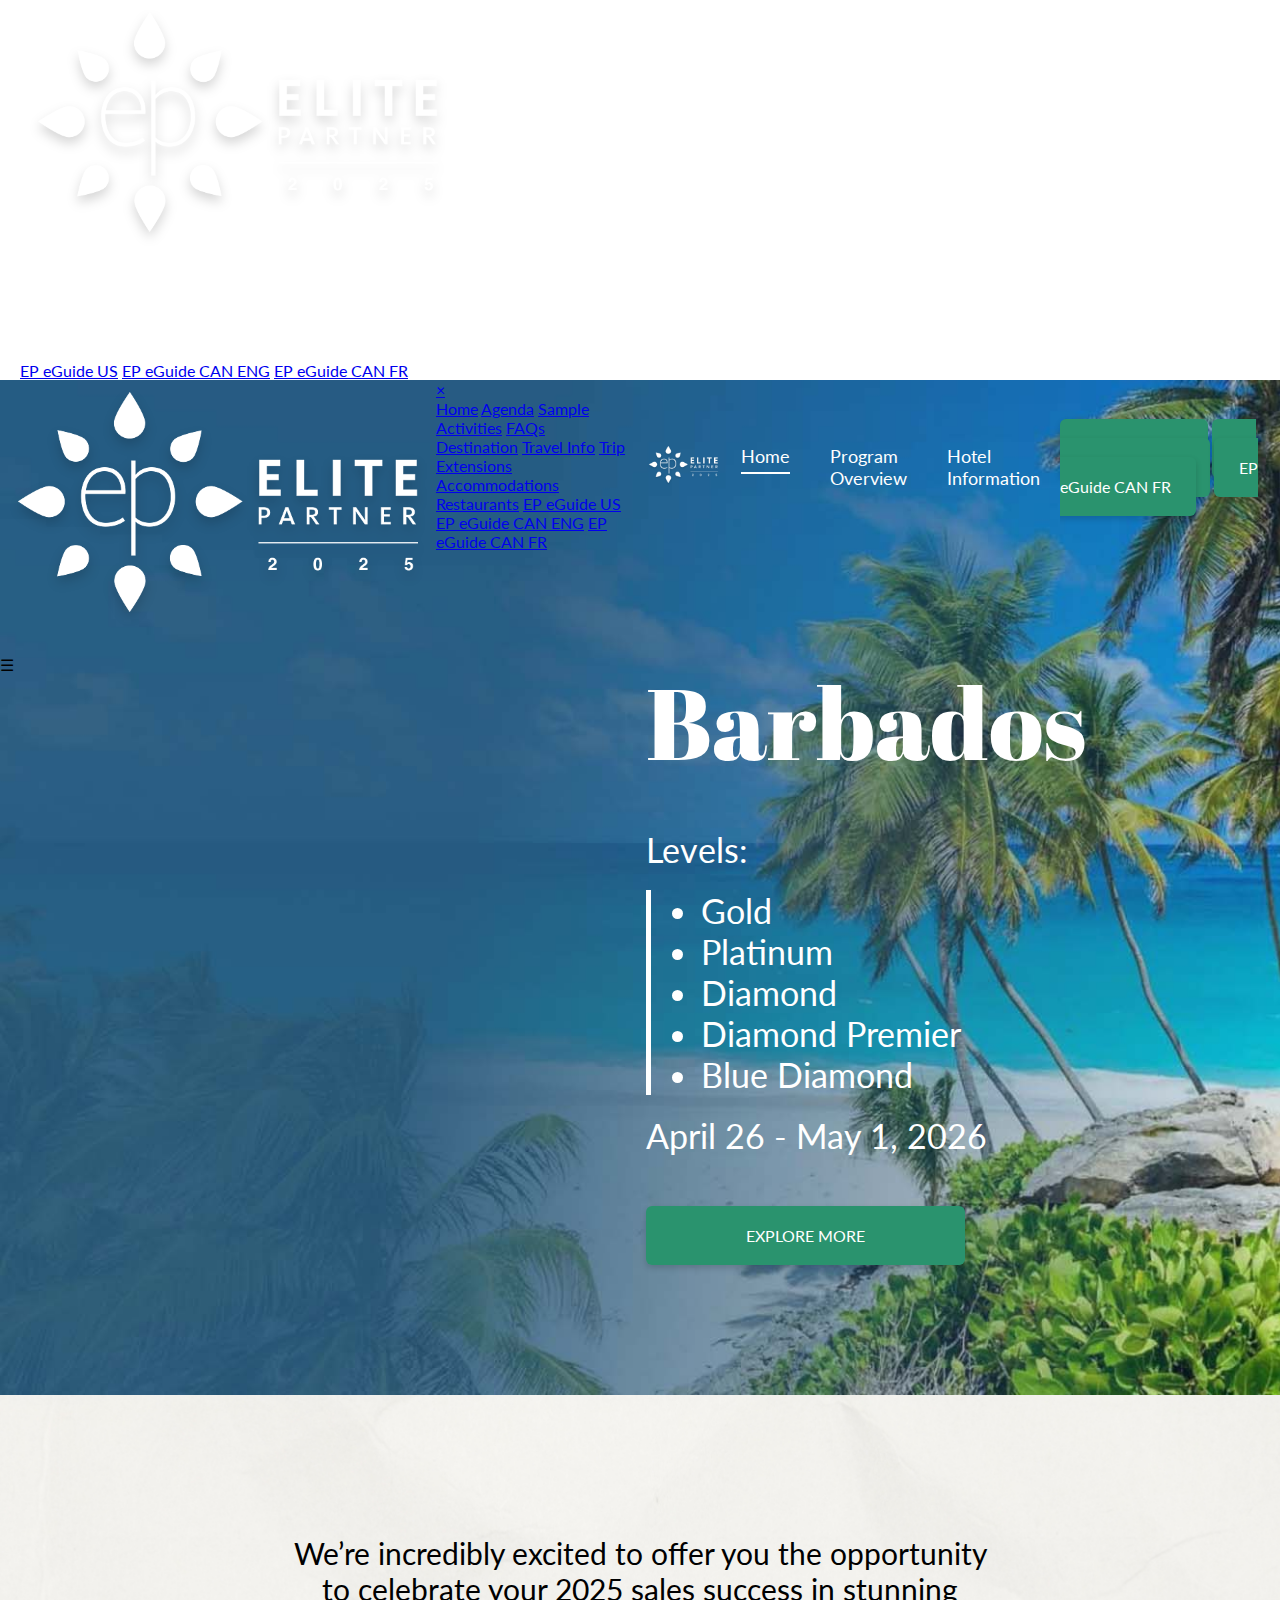
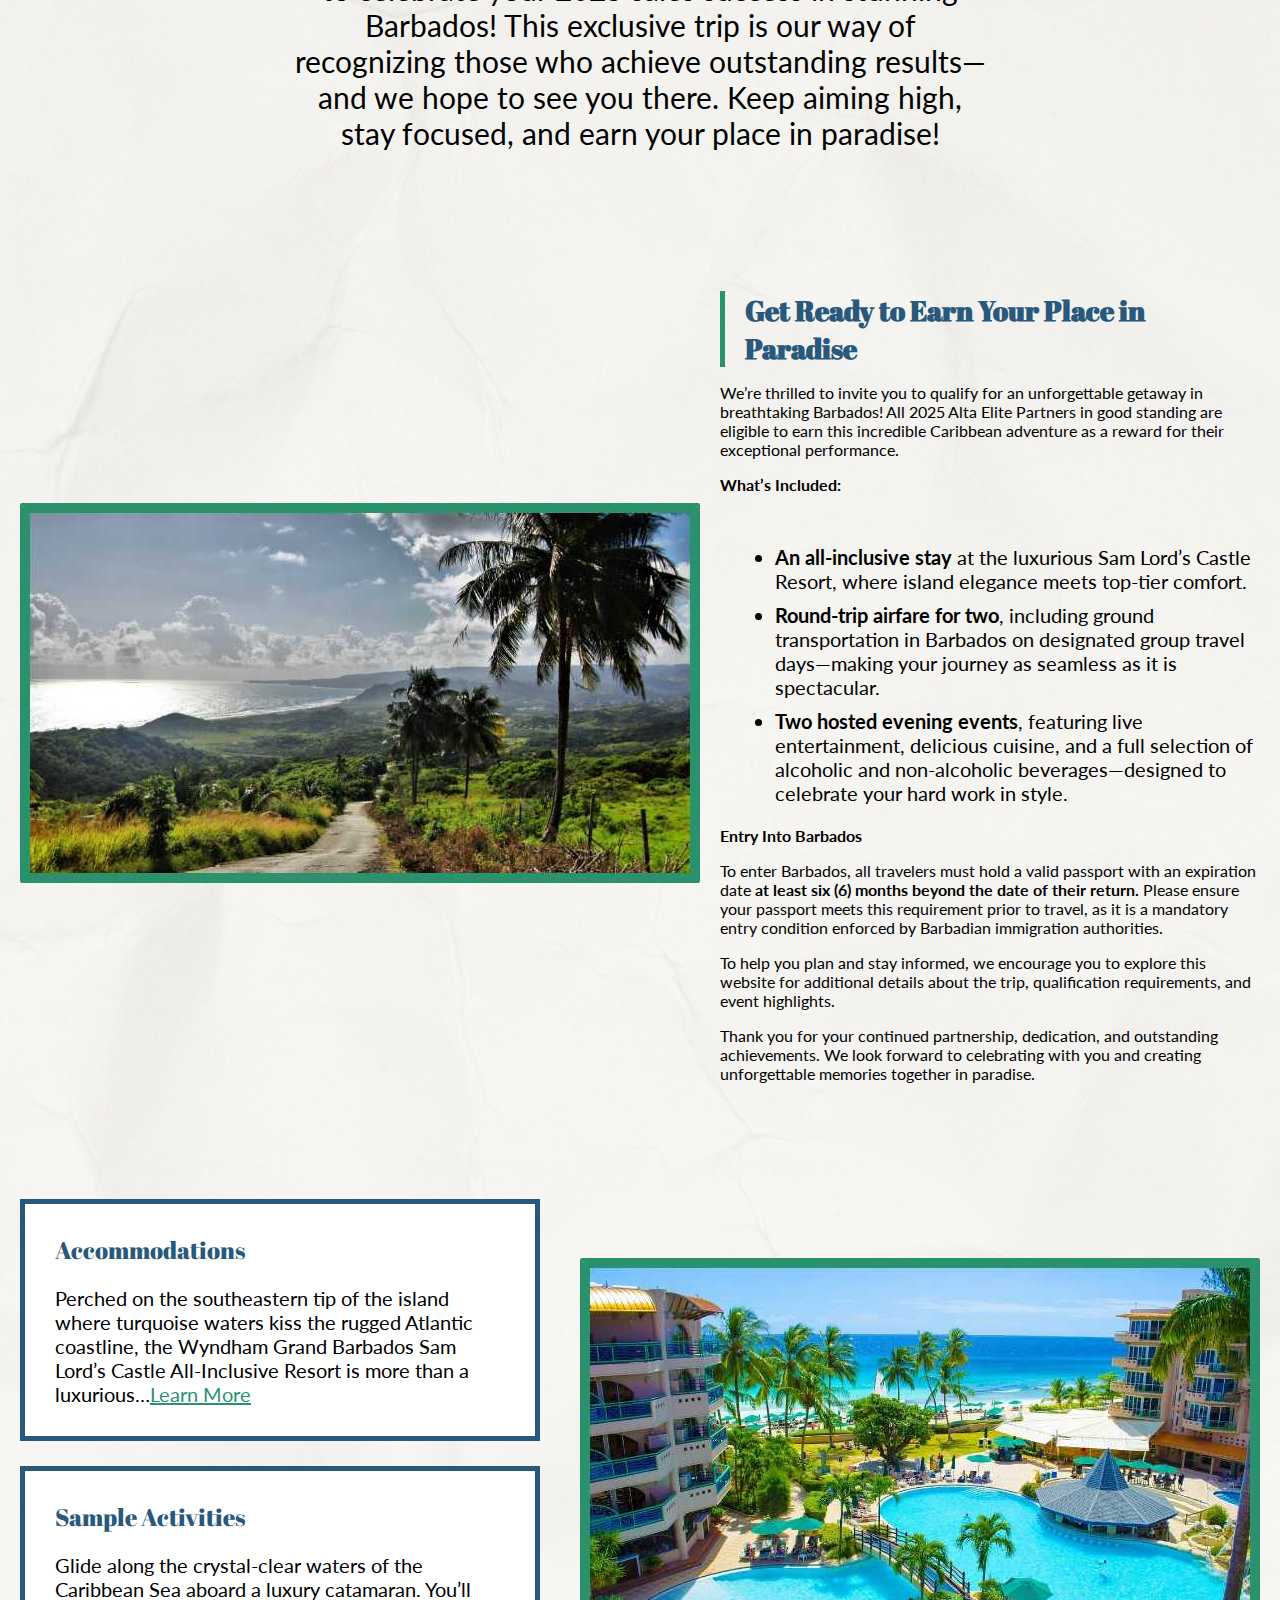
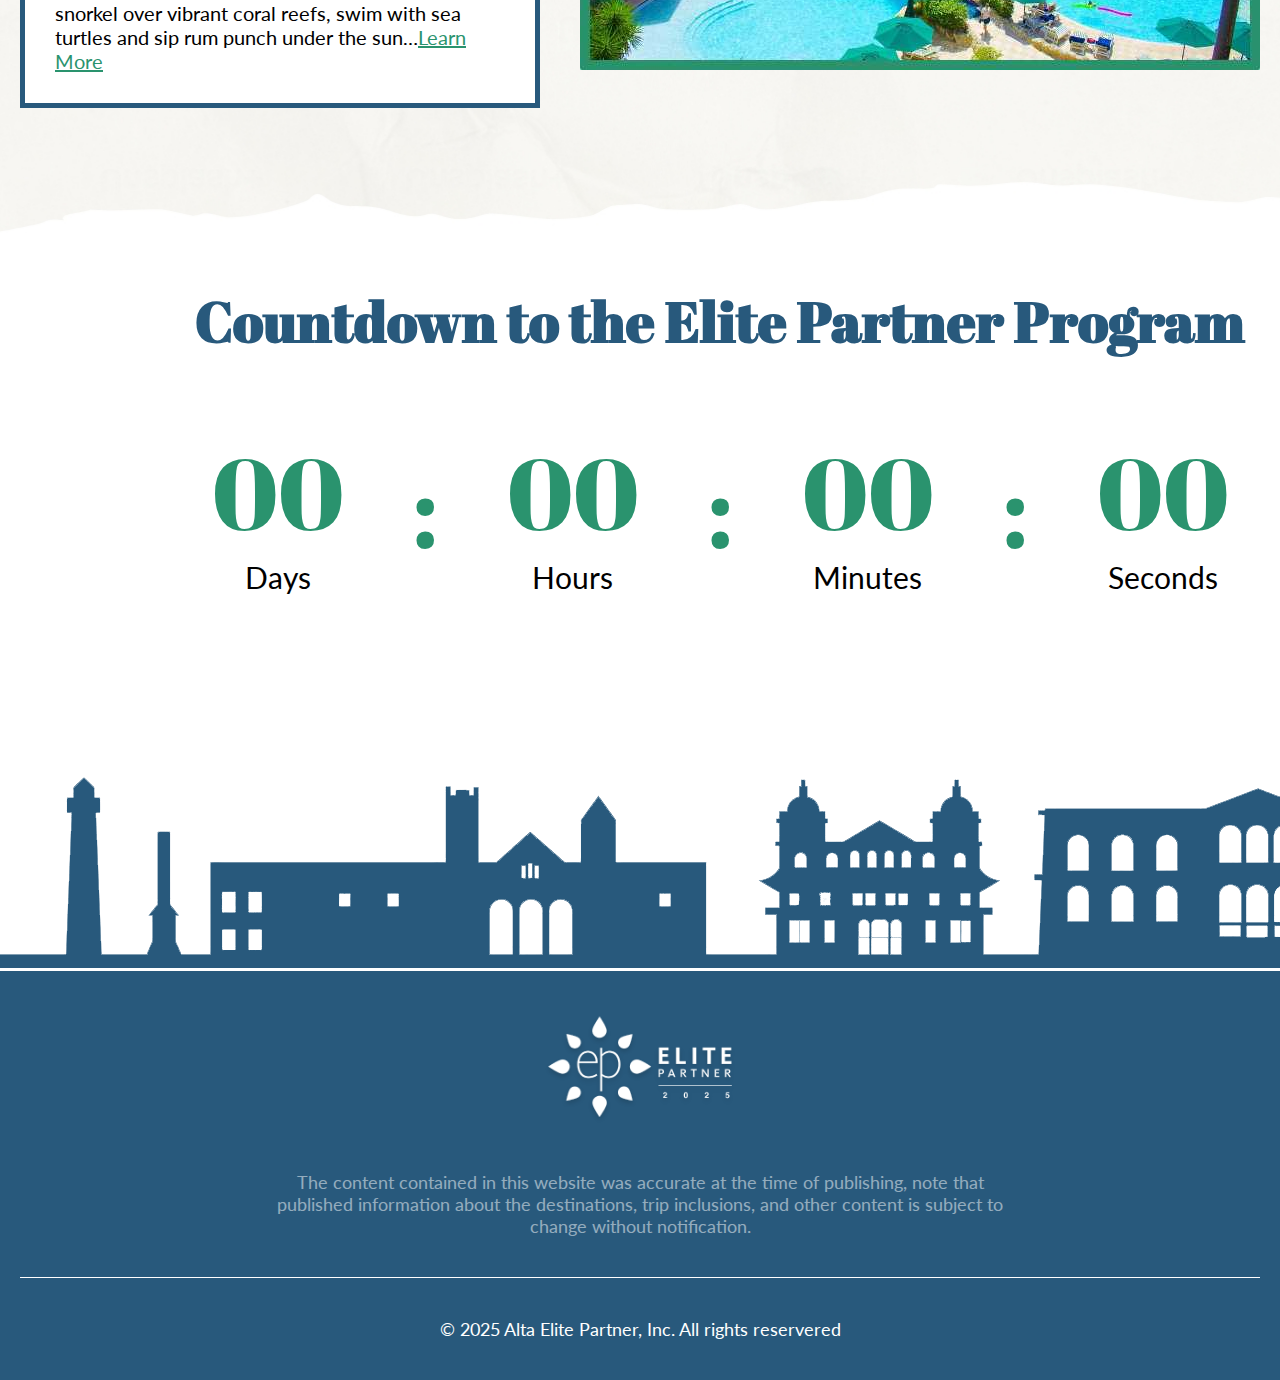
<file: index.html>
<!DOCTYPE html>
<html lang="en">
<head>
    <meta charset="UTF-8">
    <meta name="viewport" content="width=device-width, initial-scale=1.0">
    <link rel="stylesheet" href="/style/style.css">
    <link rel="preconnect" href="https://fonts.googleapis.com">
    <link rel="preconnect" href="https://fonts.gstatic.com" crossorigin>
    <link href="https://fonts.googleapis.com/css2?family=Abril+Fatface&family=Lato:ital,wght@0,100;0,300;0,400;0,700;0,900;1,100;1,300;1,400;1,700;1,900&display=swap" rel="stylesheet">
    <title>Elite Partner 2026 | Barbados</title>
    <link rel="icon" type="image/x-icon" href="/images/favicon.ico">
    <link rel="icon" type="image/x-icon" href="/images/favicon.jpg">
    <script src="scripts/scripts.js" defer></script>
</head>

<body>

    <div id="navbar">
        <div class="container">
            <div class="menu-flex">
                <div class="main-logo">
                    <a href="/"><img src="/images/white-logo.png" alt=""></a>
                </div>
                <div class="primary-nav">
                    <ul class="list-menu">
                        <li><a href="/" class="active">Home</a></li>
                        <li class="dropdown">Program Overview
                            <ul class="dropdown-content">
                                <a href="/agenda.html">Agenda</a>
                                <a href="/sample-activities.html">Sample Activities</a>
                                <a href="/faq.html">FAQs</a>
                                <a href="/destination.html">Destination</a>
                                <a href="/travel-info.html">Travel Info</a>
                                <a href="/trip-extensions.html">Trip Extensions</a>
                            </ul>
                        </li>
                        <li class="dropdown">Hotel Information
                            <ul class="dropdown-content">
                                <a href="/accommodations.html">Accommodations</a>
                                <a href="/restaurants.html">Restaurants</a>
                            </ul>
                        </li>
                    </ul>
                </div>
                <div class="main-btn">
                    <a href="https://cbg.widen.net/s/wnsdrz7mvm/alta_usa_2025_ep_prog_eguide">EP eGuide US</a>
                    <a href="https://cbg.widen.net/s/nbqzrtvkwc/alta_can_2025_ep_prog_eguide_en">EP eGuide CAN ENG</a>     
                    <a href="https://cbg.widen.net/s/qnxbj5dztp/alta_can_2025_ep_prog_eguide_fr">EP eGuide CAN FR</a>            
                </div>
            </div>
        </div>
    </div>



    <!-- Showcase -->
    <header class="slider">

        <!-- Mobile Nav -->
         <div class="mobile-open">
            <a href="/"><img src="images/white-logo.png" alt=""></a>
             <p onclick="openNav()">&#9776;</p>
         </div>
        <div id="myNav" class="overlay">
            <a href="javascript:void(0)" class="closebtn" onclick="closeNav()">&times;</a>
            <div class="overlay-content">
                <a href="/">Home</a>
                <a href="/agenda.html">Agenda</a>
                <a href="/sample-activities.html">Sample Activities</a>
                <a href="/faq.html">FAQs</a>
                <a href="/destination.html">Destination</a>
                <a href="/travel-info.html">Travel Info</a>
                <a href="/trip-extensions.html">Trip Extensions</a>
                <a href="/accommodations.html">Accommodations</a>
                <a href="/restaurants.html">Restaurants</a>
                <a href="https://cbg.widen.net/s/wnsdrz7mvm/alta_usa_2025_ep_prog_eguide">EP eGuide US</a>
                <a href="https://cbg.widen.net/s/nbqzrtvkwc/alta_can_2025_ep_prog_eguide_en">EP eGuide CAN ENG</a>     
                <a href="https://cbg.widen.net/s/qnxbj5dztp/alta_can_2025_ep_prog_eguide_fr">EP eGuide CAN FR</a>           
            </div>
        </div>

        <div class="container">
            <!-- Showcase Navigation -->
            <nav class="main-nav">
                <div class="main-logo">
                    <a href="/"><img src="/images/white-logo.png" alt="Elite Partner 2025 Logo"></a>
                </div>
                <div class="primary-nav">
                    <ul class="list-menu">
                        <li><a href="/" class="active">Home</a></li>
                        <li class="dropdown">Program Overview
                            <ul class="dropdown-content">
                                <a href="/agenda.html">Agenda</a>
                                <a href="/sample-activities.html">Sample Activities</a>
                                <a href="/faq.html">FAQs</a>
                                <a href="/destination.html">Destination</a>
                                <a href="/travel-info.html">Travel Info</a>
                                <a href="/trip-extensions.html">Trip Extensions</a>
                            </ul>
                        </li>
                        <li class="dropdown">Hotel Information
                            <ul class="dropdown-content">
                                <a href="/accommodations.html">Accommodations</a>
                                <a href="/restaurants.html">Restaurants</a>
                            </ul>
                        </li>
                    </ul>
                </div>
                <div class="main-btn">
                    <a href="https://cbg.widen.net/s/wnsdrz7mvm/alta_usa_2025_ep_prog_eguide">EP eGuide US</a>
                    <a href="https://cbg.widen.net/s/nbqzrtvkwc/alta_can_2025_ep_prog_eguide_en">EP eGuide CAN ENG</a>     
                    <a href="https://cbg.widen.net/s/qnxbj5dztp/alta_can_2025_ep_prog_eguide_fr">EP eGuide CAN FR</a> 
                </div>
            </nav>
            <!-- Showcase Information -->
            <div class="showcase-content">
                <h1>Barbados</h1>
                <div class="showcase-levels">
                    <p>Levels:</p>
                    <div class="showcase-border">
                        <ul>
                            <li>Gold</li>
                            <li>Platinum</li>
                            <li>Diamond</li>
                            <li>Diamond Premier</li>
                            <li>Blue Diamond</li>
                        </ul>
                    </div>
                    <p class="padding-bottom">April 26 - May 1, 2026</p>
                    <a href="/sample-activities.html">EXPLORE MORE</a>
                </div>
            </div>
        </div>  
    </header>
    <section class="main-content">
        <div class="container">
            <div class="congratulations">
                <!-- <h2>Congratulations!</h2> -->
                <h4>We’re incredibly excited to offer you the opportunity to celebrate your 2025 sales success in stunning Barbados! This exclusive trip is our way of recognizing those who achieve outstanding results—and we hope to see you there. Keep aiming high, stay focused, and earn your place in paradise!</h4>
            </div>
            <div class="trip-inclusions">
                <div class="trip-img">
                    <img src="/images/mtn-palms.jpg" alt="Mountain Palm Trees">
                </div>
                <div class="trip-content">
                    <h3>Get Ready to Earn Your Place in Paradise</h3>
                    <p>We’re thrilled to invite you to qualify for an unforgettable getaway in breathtaking Barbados! All 2025 Alta Elite Partners in good standing are eligible to earn this incredible Caribbean adventure as a reward for their exceptional performance.</p>
                    <p><b>What’s Included:</b></p>
                    <ul>
                        <li><b>An all-inclusive stay</b> at the luxurious Sam Lord’s Castle Resort, where island elegance meets top-tier comfort.</li>
                        <li><b>Round-trip airfare for two</b>, including ground transportation in Barbados on designated group travel days—making your journey as seamless as it is spectacular.</li>
                        <li><b>Two hosted evening events</b>, featuring live entertainment, delicious cuisine, and a full selection of alcoholic and non-alcoholic beverages—designed to celebrate your hard work in style.</li>
                    </ul>
                    <p><b>Entry Into Barbados</b></p>
                    <p>To enter Barbados, all travelers must hold a valid passport with an expiration date <b>at least six (6) months beyond the date of their return.</b> Please ensure your passport meets this requirement prior to travel, as it is a mandatory entry condition enforced by Barbadian immigration authorities.</p>
                    <p>To help you plan and stay informed, we encourage you to explore this website for additional details about the trip, qualification requirements, and event highlights.</p>
                    <p>Thank you for your continued partnership, dedication, and outstanding achievements. We look forward to celebrating with you and creating unforgettable memories together in paradise.</p>
                </div>
            </div>
            <div class="hotel">
                <div class="hotel-content">
                    <div class="hotel-box1">
                        <p class="title">Accommodations</p>
                        <p class="box-content">Perched on the southeastern tip of the island where turquoise waters kiss the rugged Atlantic coastline, the Wyndham Grand Barbados Sam Lord’s Castle All-Inclusive Resort is more than a luxurious…<span><a href="/accommodations.html">Learn More</a></span></p>
                    </div>
                    <div class="hotel-box1">
                        <p class="title">Sample Activities</p>
                        <p class="box-content">Glide along the crystal-clear waters of the Caribbean Sea aboard a luxury catamaran. You’ll snorkel over vibrant coral reefs, swim with sea turtles and sip rum punch under the sun…<span><a href="/sample-activities.html">Learn More</a></span></p>
                    </div>
                </div>
                <div class="hotel-img">
                    <img src="/images/hotel-pool.jpg" alt="Hotel Pool">
                </div>
            </div>
        </div>
    </section>
    <section class="countdown-timer">
        <div class="container">
            <p id="headline">Countdown to the Elite Partner Program</p>
            <div id="countdown">
                <ul>
                    <li><span id="days"></span>Days</li>
                    <li class="divider">:</li>
                    <li><span id="hours"></span>Hours</li>
                    <li class="divider">:</li>
                    <li><span id="minutes"></span>Minutes</li>
                    <li class="divider">:</li>
                    <li><span id="seconds"></span>Seconds</li>
                </ul>
            </div>
            <div id="content" class="emoji">
                <ul>
                    <li><span>00</span>Days</li>
                    <li class="divider">:</li>
                    <li><span>00</span>Hours</li>
                    <li class="divider">:</li>
                    <li><span>00</span>Minutes</li>
                    <li class="divider">:</li>
                    <li><span>00</span>Seconds</li>
                </ul>
            </div>
        </div>
    </section>

    <section class="pre-footer">
        <img src="/images/skyline.png" alt="">
    </section>

    <footer>
        <div class="container">
            <div class="footer-content">
                <a href="/"><img src="/images/white-logo.png" alt="Elite Partner 2025 Logo"></a>
                <p class="data">The content contained in this website was accurate at the time of publishing, note that published information about the destinations, trip inclusions, and other content is subject to change without notification.</p>
                <hr>
                <p class="copyright">© 2025 Alta Elite Partner, Inc. All rights reservered</p>
            </div>
        </div>
    </footer>
</body>

<script>

    (function () {
  const second = 1000,
        minute = second * 60,
        hour = minute * 60,
        day = hour * 24;

  //I'm adding this section so I don't have to keep updating this pen every year :-)
  //remove this if you don't need it
  let today = new Date(),
      dd = String(today.getDate()).padStart(2, "0"),
      mm = String(today.getMonth() + 1).padStart(2, "0"),
      yyyy = today.getFullYear(),
      nextYear = 2026,
      dayMonth = "03/26/",
      birthday = dayMonth + yyyy;
  
  today = mm + "/" + dd + "/" + yyyy;
  if (today > birthday) {
    birthday = dayMonth + nextYear;
  }
  //end
  
  const countDown = new Date(birthday).getTime(),
      x = setInterval(function() {    

        const now = new Date().getTime(),
              distance = countDown - now;

        document.getElementById("days").innerText = Math.floor(distance / (day)),
          document.getElementById("hours").innerText = Math.floor((distance % (day)) / (hour)),
          document.getElementById("minutes").innerText = Math.floor((distance % (hour)) / (minute)),
          document.getElementById("seconds").innerText = Math.floor((distance % (minute)) / second);

        //do something later when date is reached
        if (distance < 0) {
          document.getElementById("headline").innerText = "Countdown to the Elite Partner Program";
          document.getElementById("countdown").style.display = "none";
          document.getElementById("content").style.display = "block";
          clearInterval(x);
        }
        //seconds
      }, 0)
  }());

</script>


</html>
</file>
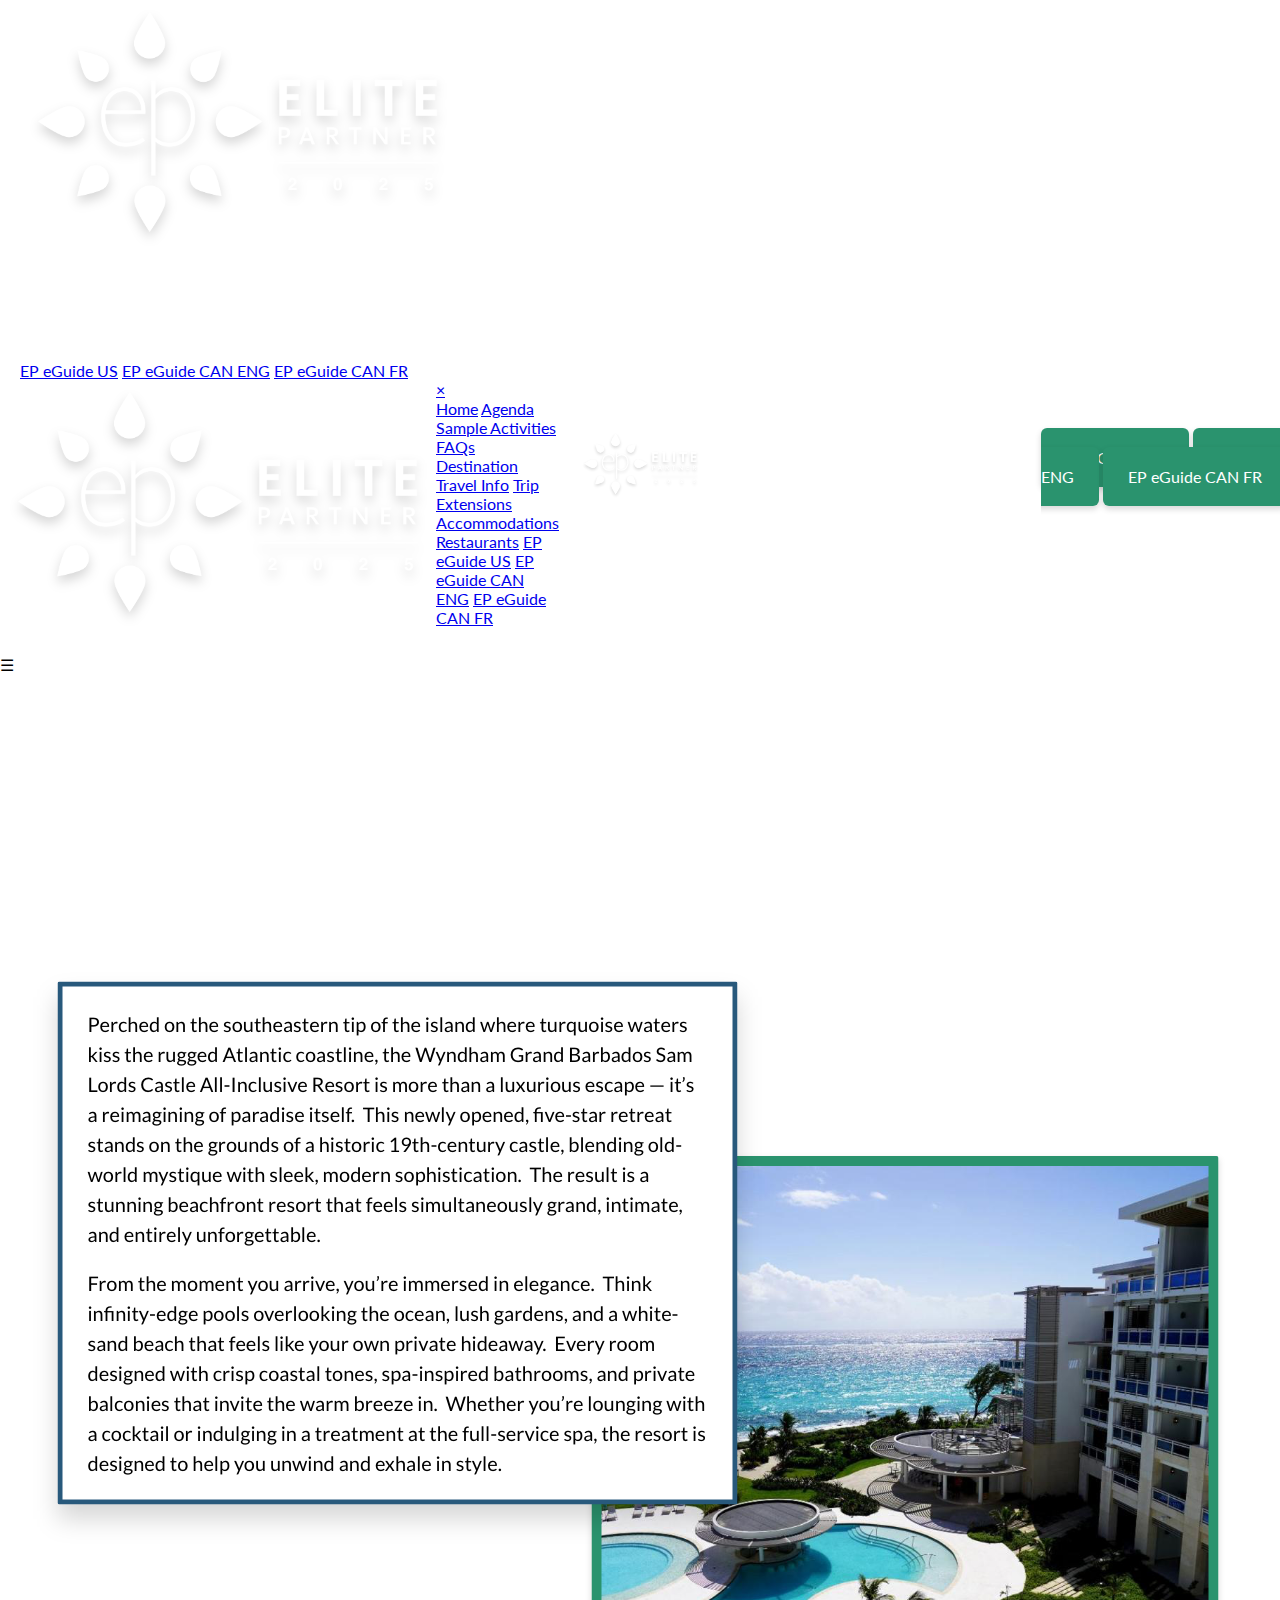
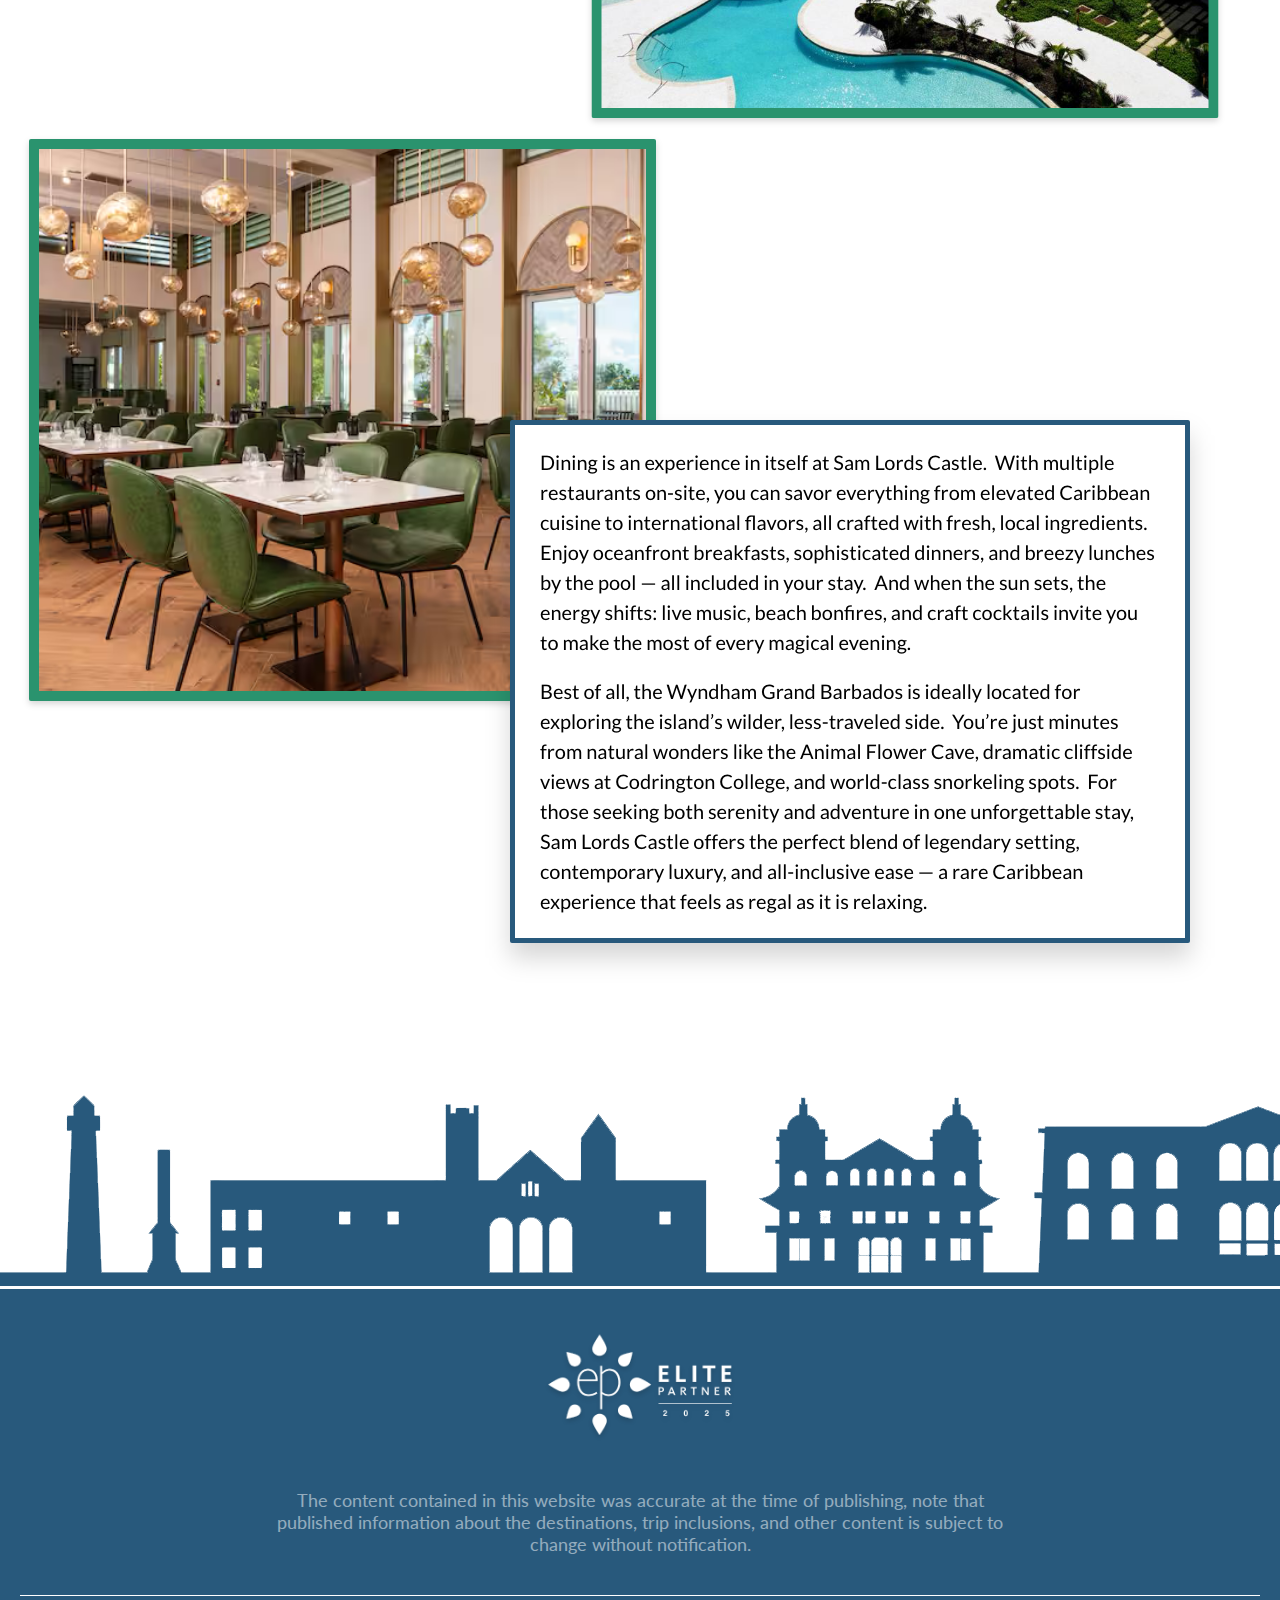
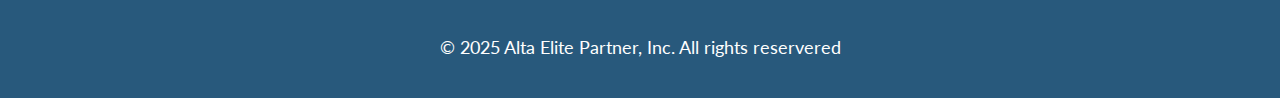
<file: accommodations.html>
<!DOCTYPE html>
<html lang="en">
<head>
    <meta charset="UTF-8">
    <meta name="viewport" content="width=device-width, initial-scale=1.0">
    <link rel="stylesheet" href="/style/style.css">
    <link rel="preconnect" href="https://fonts.googleapis.com">
    <link rel="preconnect" href="https://fonts.gstatic.com" crossorigin>
    <link href="https://fonts.googleapis.com/css2?family=Abril+Fatface&family=Lato:ital,wght@0,100;0,300;0,400;0,700;0,900;1,100;1,300;1,400;1,700;1,900&display=swap" rel="stylesheet">
    <title>Elite Partner 2026 | Accommodations</title>
    <link rel="icon" type="image/x-icon" href="/images/favicon.ico">
    <link rel="icon" type="image/x-icon" href="/images/favicon.jpg">
    <script src="scripts/scripts.js" defer></script>

</head>
 
<body>
        <div id="navbar">
        <div class="container">
            <div class="menu-flex">
                <div class="main-logo">
                    <a href="/"><img src="/images/white-logo.png" alt=""></a>
                </div>
                <div class="primary-nav">
                    <ul class="list-menu">
                        <li><a href="/">Home</a></li>
                        <li class="dropdown">Program Overview
                            <ul class="dropdown-content">
                                <a href="/agenda.html">Agenda</a>
                                <a href="/sample-activities.html">Sample Activities</a>
                                <a href="/faq.html">FAQs</a>
                                <a href="/destination.html">Destination</a>
                                <a href="/travel-info.html">Travel Info</a>
                                <a href="/trip-extensions.html">Trip Extensions</a>
                            </ul>
                        </li>
                        <li class="dropdown">Hotel Information
                            <ul class="dropdown-content">
                                <a href="/accommodations.html">Accommodations</a>
                                <a href="/restaurants.html">Restaurants</a>
                            </ul>
                        </li>
                    </ul>
                </div>
                <div class="main-btn">
                <a href="https://cbg.widen.net/s/wnsdrz7mvm/alta_usa_2025_ep_prog_eguide">EP eGuide US</a>
                <a href="https://cbg.widen.net/s/nbqzrtvkwc/alta_can_2025_ep_prog_eguide_en">EP eGuide CAN ENG</a>     
                <a href="https://cbg.widen.net/s/qnxbj5dztp/alta_can_2025_ep_prog_eguide_fr">EP eGuide CAN FR</a>                 </div>
            </div>
        </div>
    </div>
    <!-- Showcase -->
    <header class="accommodations-header">
        <div class="mobile-open">
            <a href="/"><img src="images/white-logo.png" alt=""></a>
             <p onclick="openNav()">&#9776;</p>
         </div>
        <div id="myNav" class="overlay">
            <a href="javascript:void(0)" class="closebtn" onclick="closeNav()">&times;</a>
            <div class="overlay-content">
                <a href="/">Home</a>
                <a href="/agenda.html">Agenda</a>
                <a href="/sample-activities.html">Sample Activities</a>
                <a href="/faq.html">FAQs</a>
                <a href="/destination.html">Destination</a>
                <a href="/travel-info.html">Travel Info</a>
                <a href="/trip-extensions.html">Trip Extensions</a>
                <a href="/accommodations.html">Accommodations</a>
                <a href="/restaurants.html">Restaurants</a>
                <a href="https://cbg.widen.net/s/wnsdrz7mvm/alta_usa_2025_ep_prog_eguide">EP eGuide US</a>
                <a href="https://cbg.widen.net/s/nbqzrtvkwc/alta_can_2025_ep_prog_eguide_en">EP eGuide CAN ENG</a>     
                <a href="https://cbg.widen.net/s/qnxbj5dztp/alta_can_2025_ep_prog_eguide_fr">EP eGuide CAN FR</a>            </div>
        </div>
        <div class="container">
            <!-- Showcase Navigation -->
            <nav class="main-nav">
                <div class="main-logo">
                    <a href="/"><img src="/images/white-logo.png" alt="Elite Partner 2025 Logo"></a>
                </div>
                <div class="primary-nav">
                    <ul class="list-menu">
                        <li><a href="/">Home</a></li>
                        <li class="dropdown">Program Overview
                            <ul class="dropdown-content">
                                <a href="/agenda.html">Agenda</a>
                                <a href="/sample-activities.html">Sample Activities</a>
                                <a href="/faq.html">FAQs</a>
                                <a href="/destination.html">Destination</a>
                                <a href="/travel-info.html">Travel Info</a>
                                <a href="/trip-extensions.html">Trip Extensions</a>
                            </ul>
                        </li>
                        <li class="dropdown">Hotel Information
                            <ul class="dropdown-content">
                                <a href="/accommodations.html">Accommodations</a>
                                <a href="/restaurants.html">Restaurants</a>
                            </ul>
                        </li>
                    </ul>
                </div>
                <div class="main-btn">
                <a href="https://cbg.widen.net/s/wnsdrz7mvm/alta_usa_2025_ep_prog_eguide">EP eGuide US</a>
                <a href="https://cbg.widen.net/s/nbqzrtvkwc/alta_can_2025_ep_prog_eguide_en">EP eGuide CAN ENG</a>     
                <a href="https://cbg.widen.net/s/qnxbj5dztp/alta_can_2025_ep_prog_eguide_fr">EP eGuide CAN FR</a>                 </div>
            </nav>
            <!-- Showcase Information -->
            <div class="showcase-content">
                <h1>Accommodations</h1>
            </div>
        </div>  
    </header>

    <section class="accommodation-section">
        <div class="container">
            <div class="accommodation-content">
                <img src="/images/accommodations1.png" alt="Hotel Accommodations" class="img1">
                <img src="/images/accommodations2.png" alt="Dining Accommodations">
            </div>
        </div>
    </section>

    <section class="pre-footer">
        <img src="/images/skyline.png" alt="">
    </section>

    <footer>
        <div class="container">
            <div class="footer-content">
                <a href="/"><img src="/images/white-logo.png" alt="Elite Partner 2025 Logo"></a>
                <p class="data">The content contained in this website was accurate at the time of publishing, note that published information about the destinations, trip inclusions, and other content is subject to change without notification.</p>
                <hr>
                <p class="copyright">© 2025 Alta Elite Partner, Inc. All rights reservered</p>
            </div>
        </div>
    </footer>

</body>

</html>
</file>
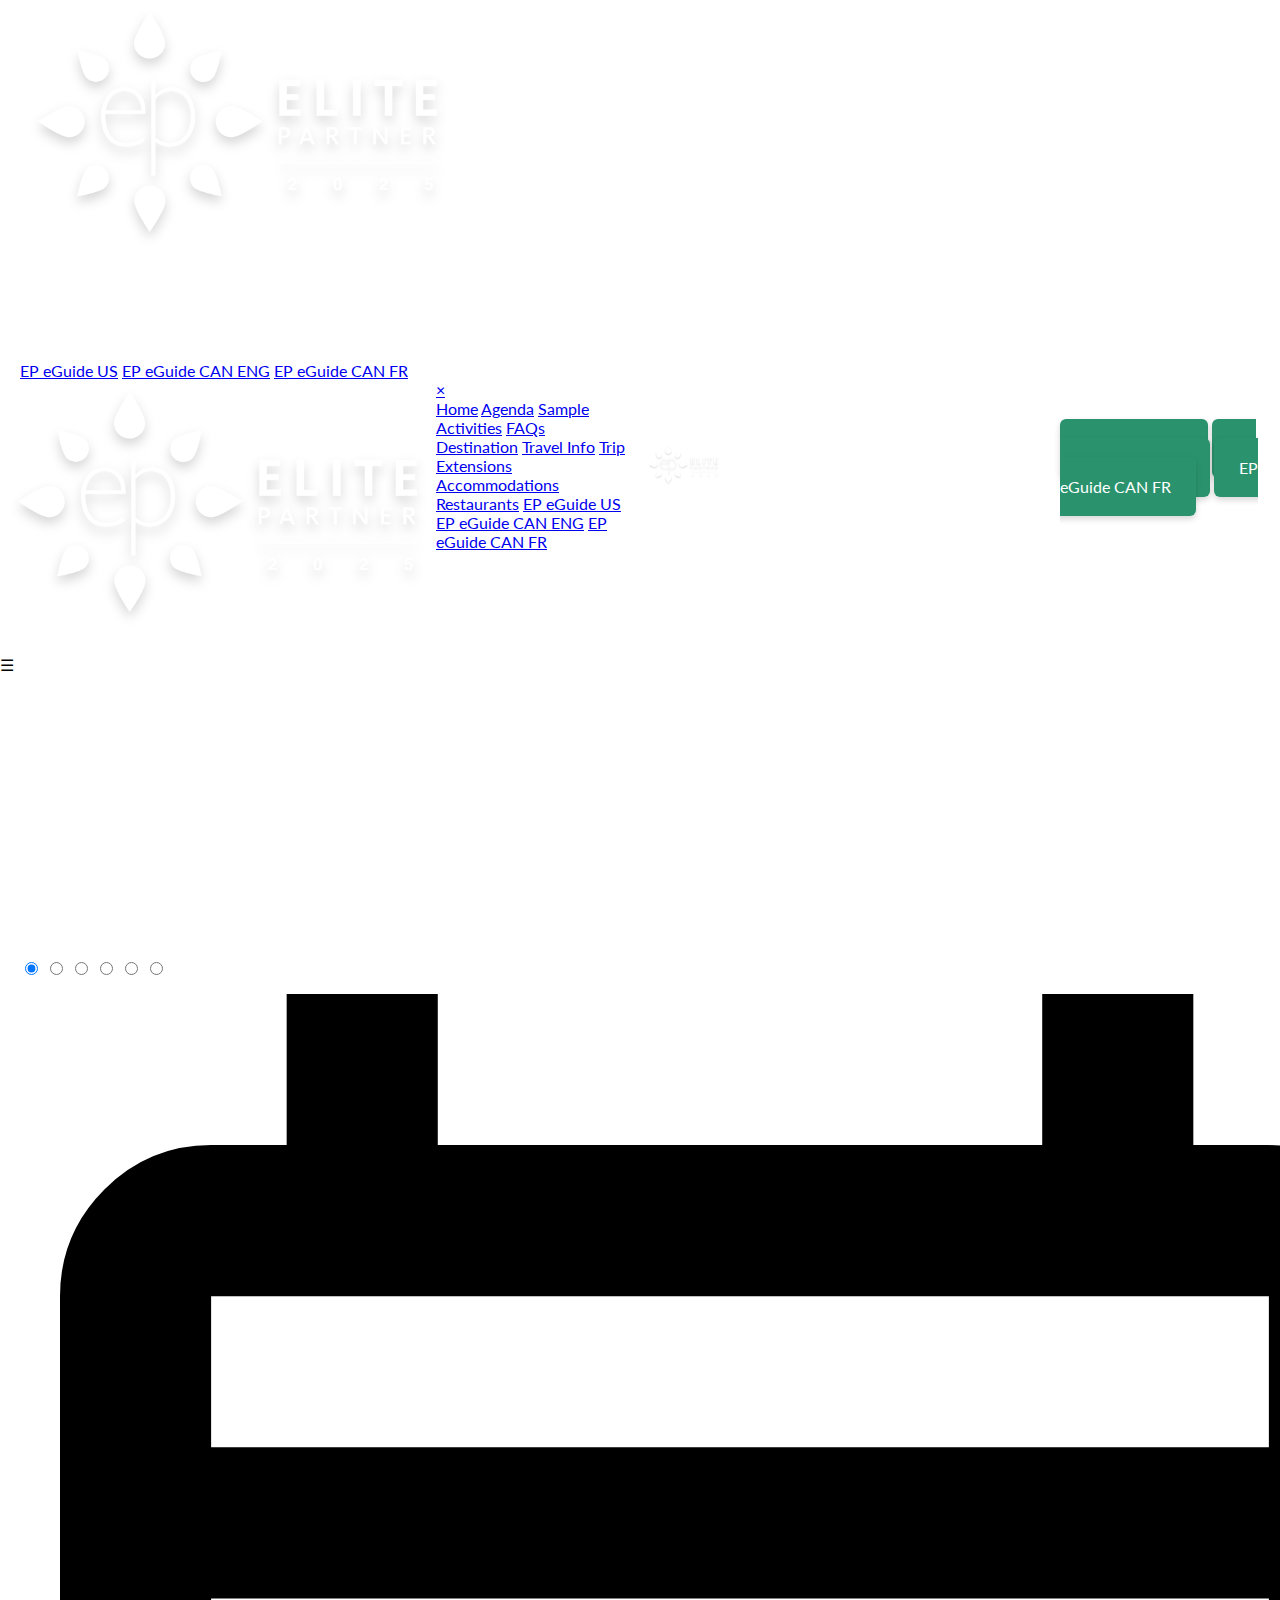
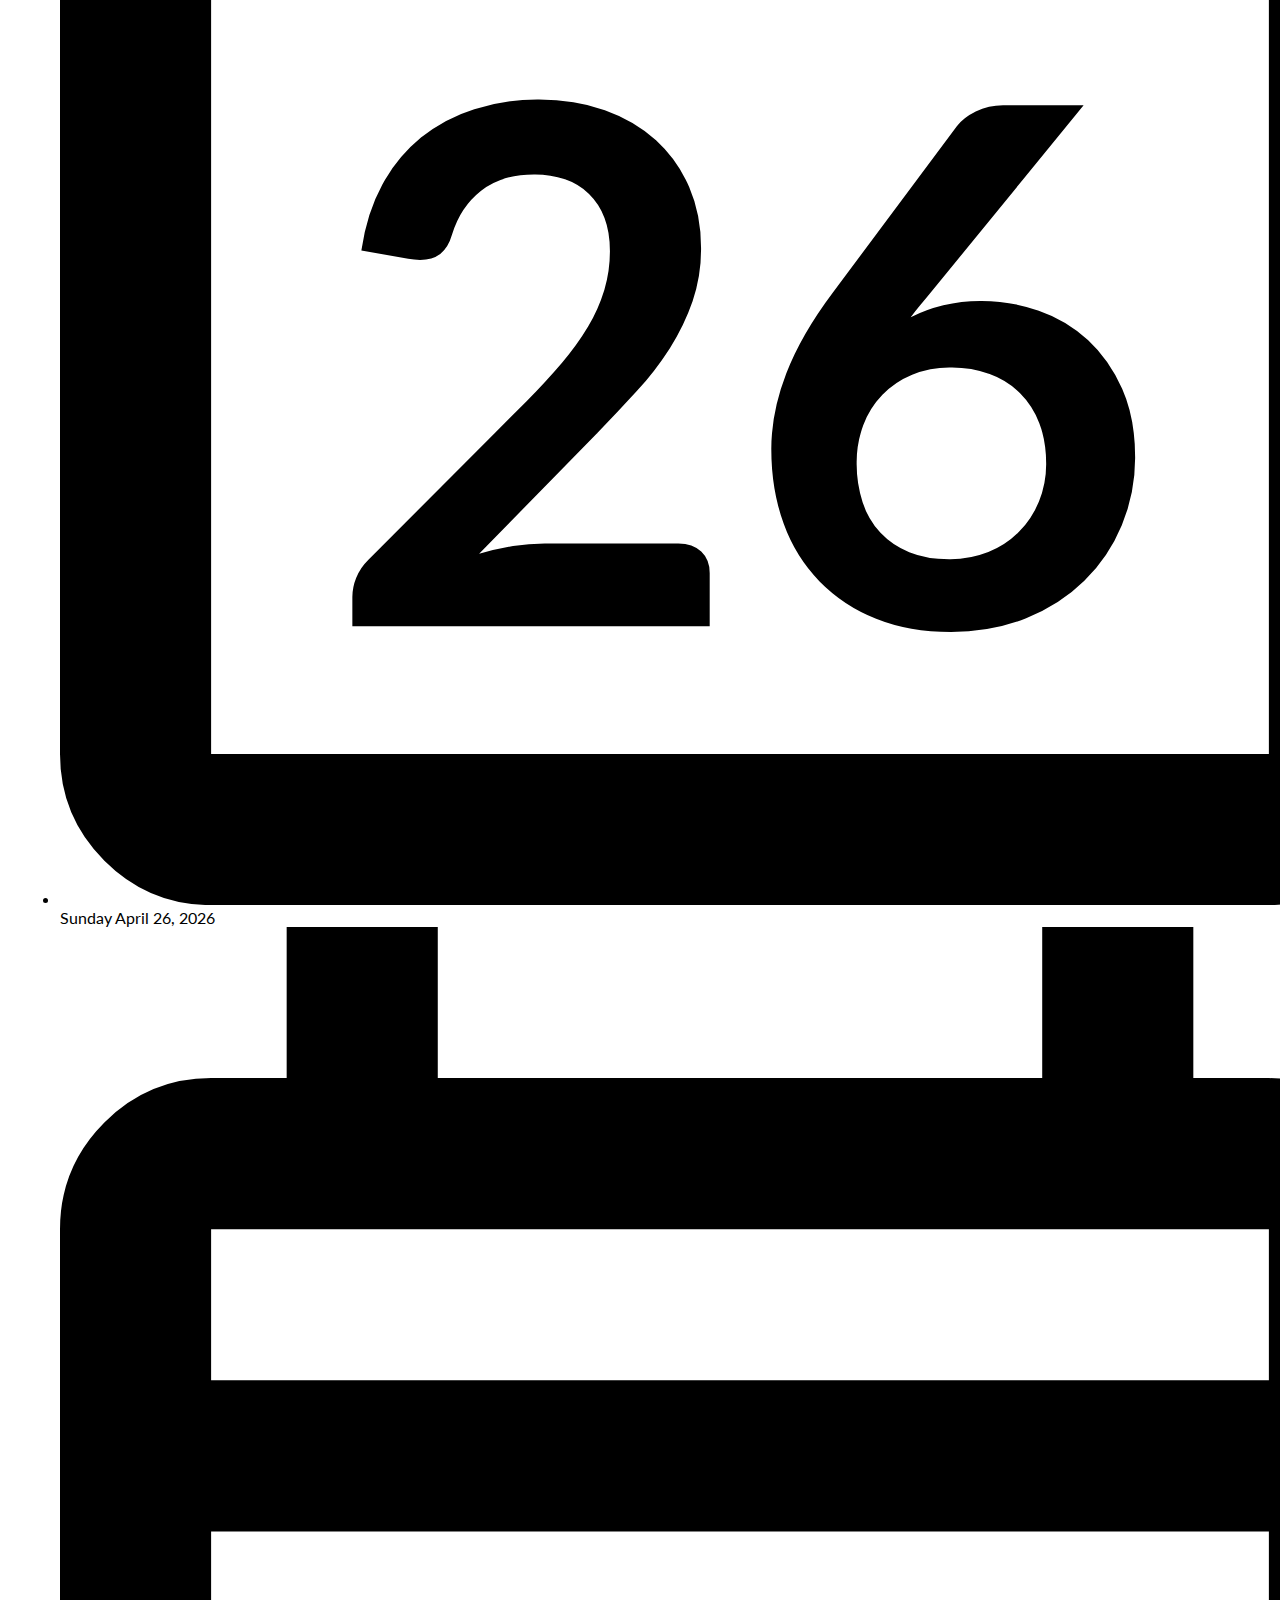
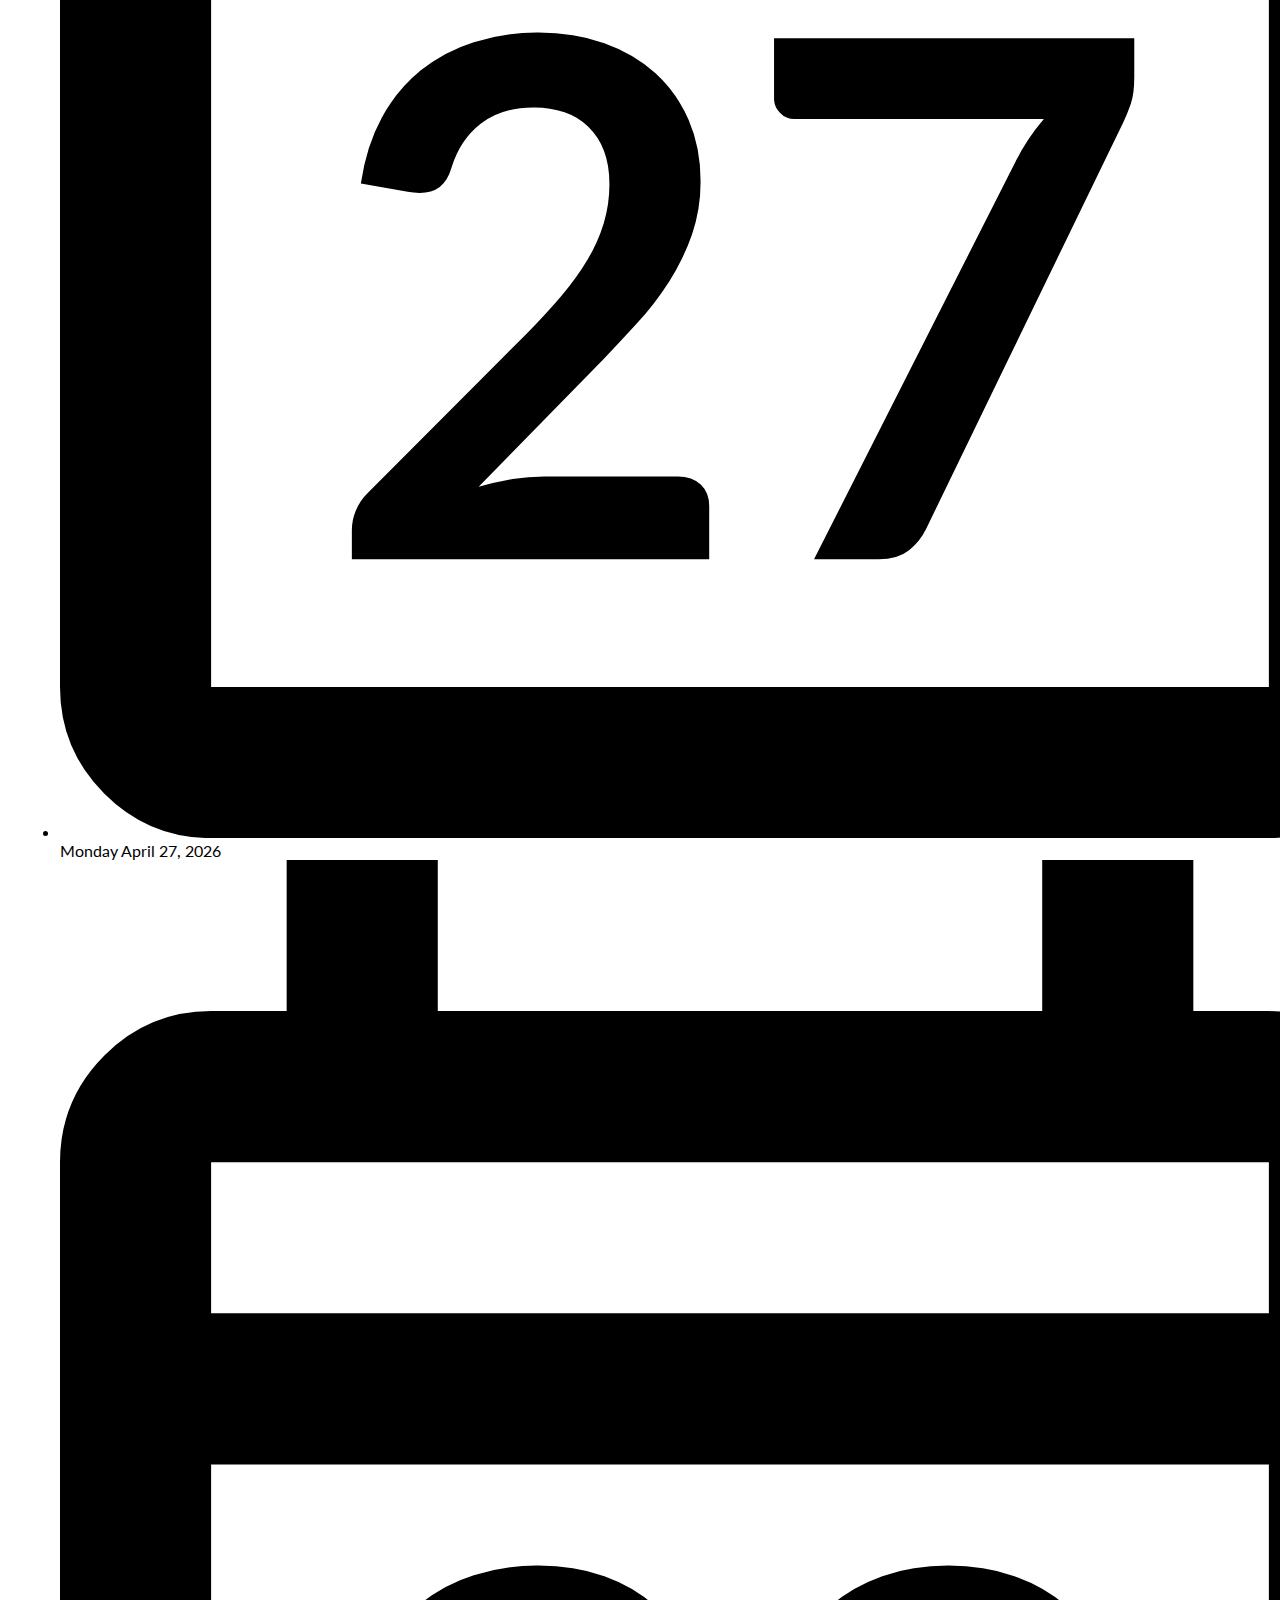
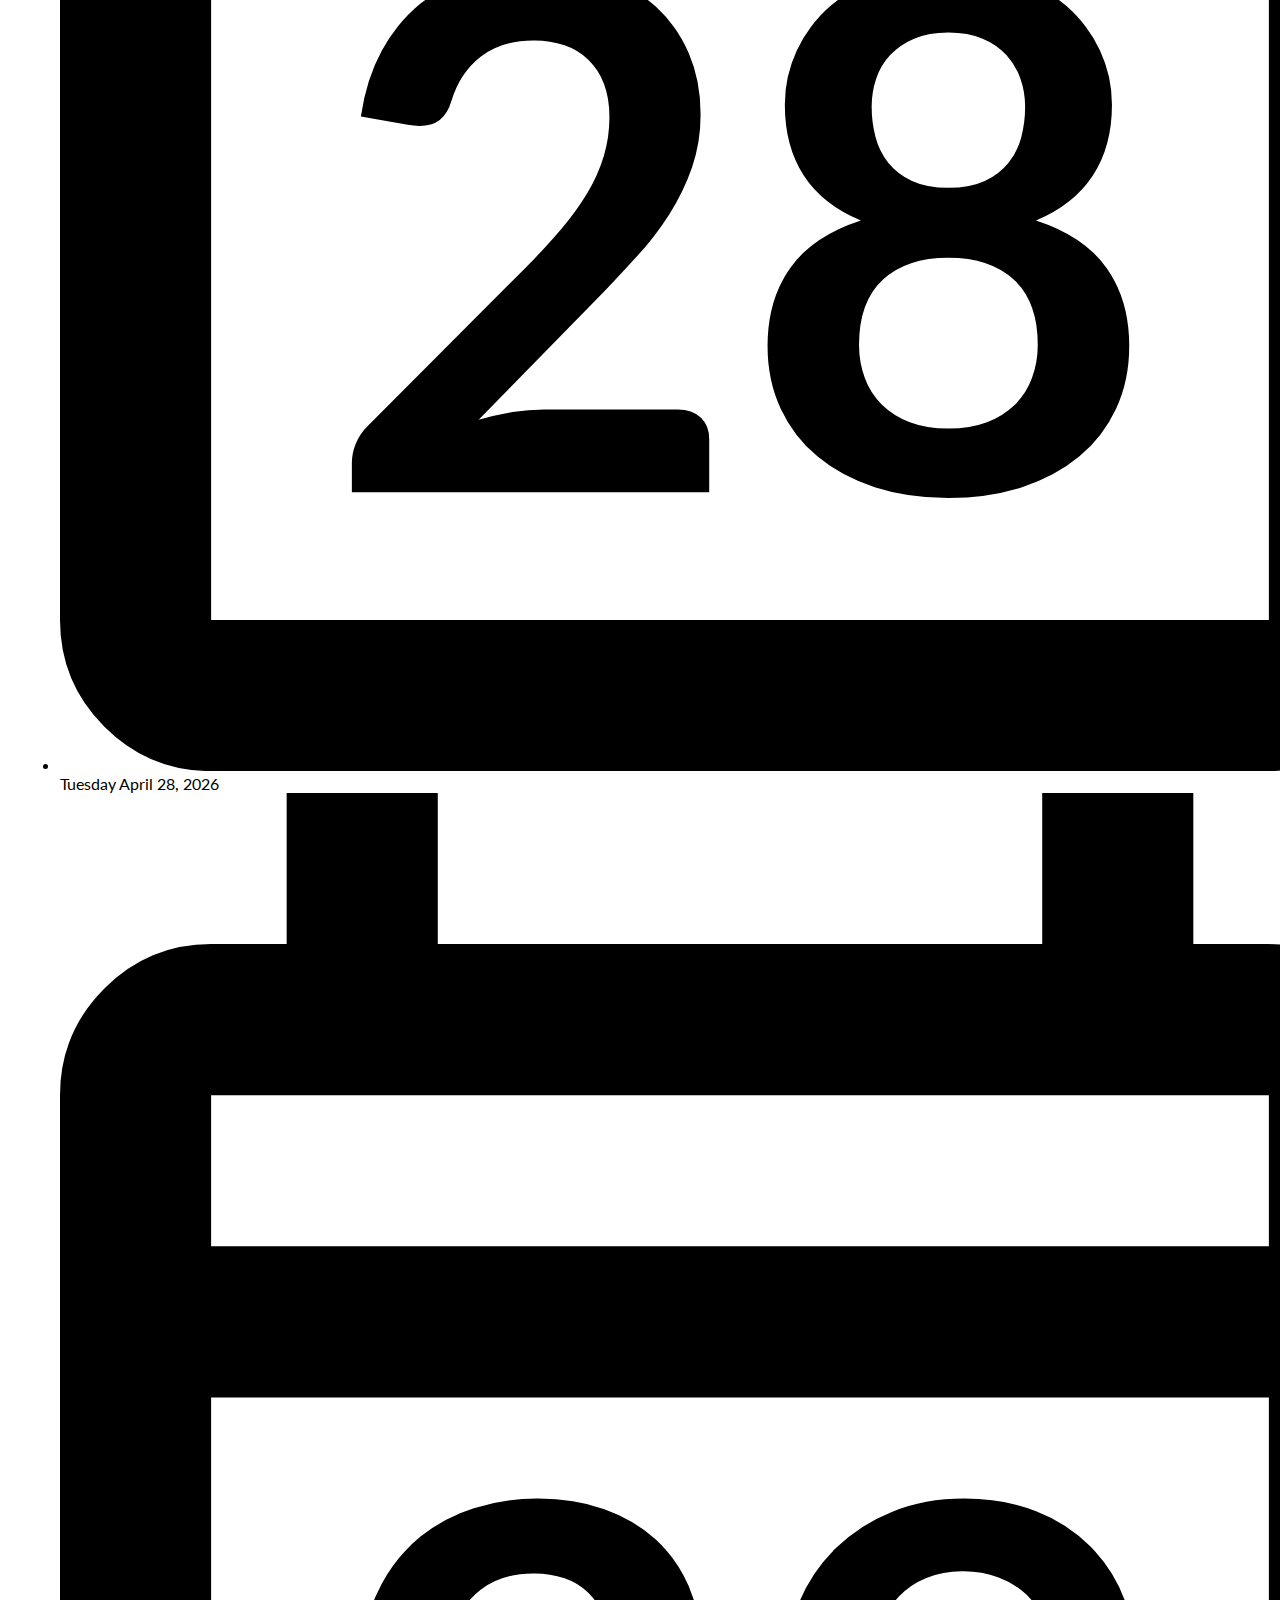
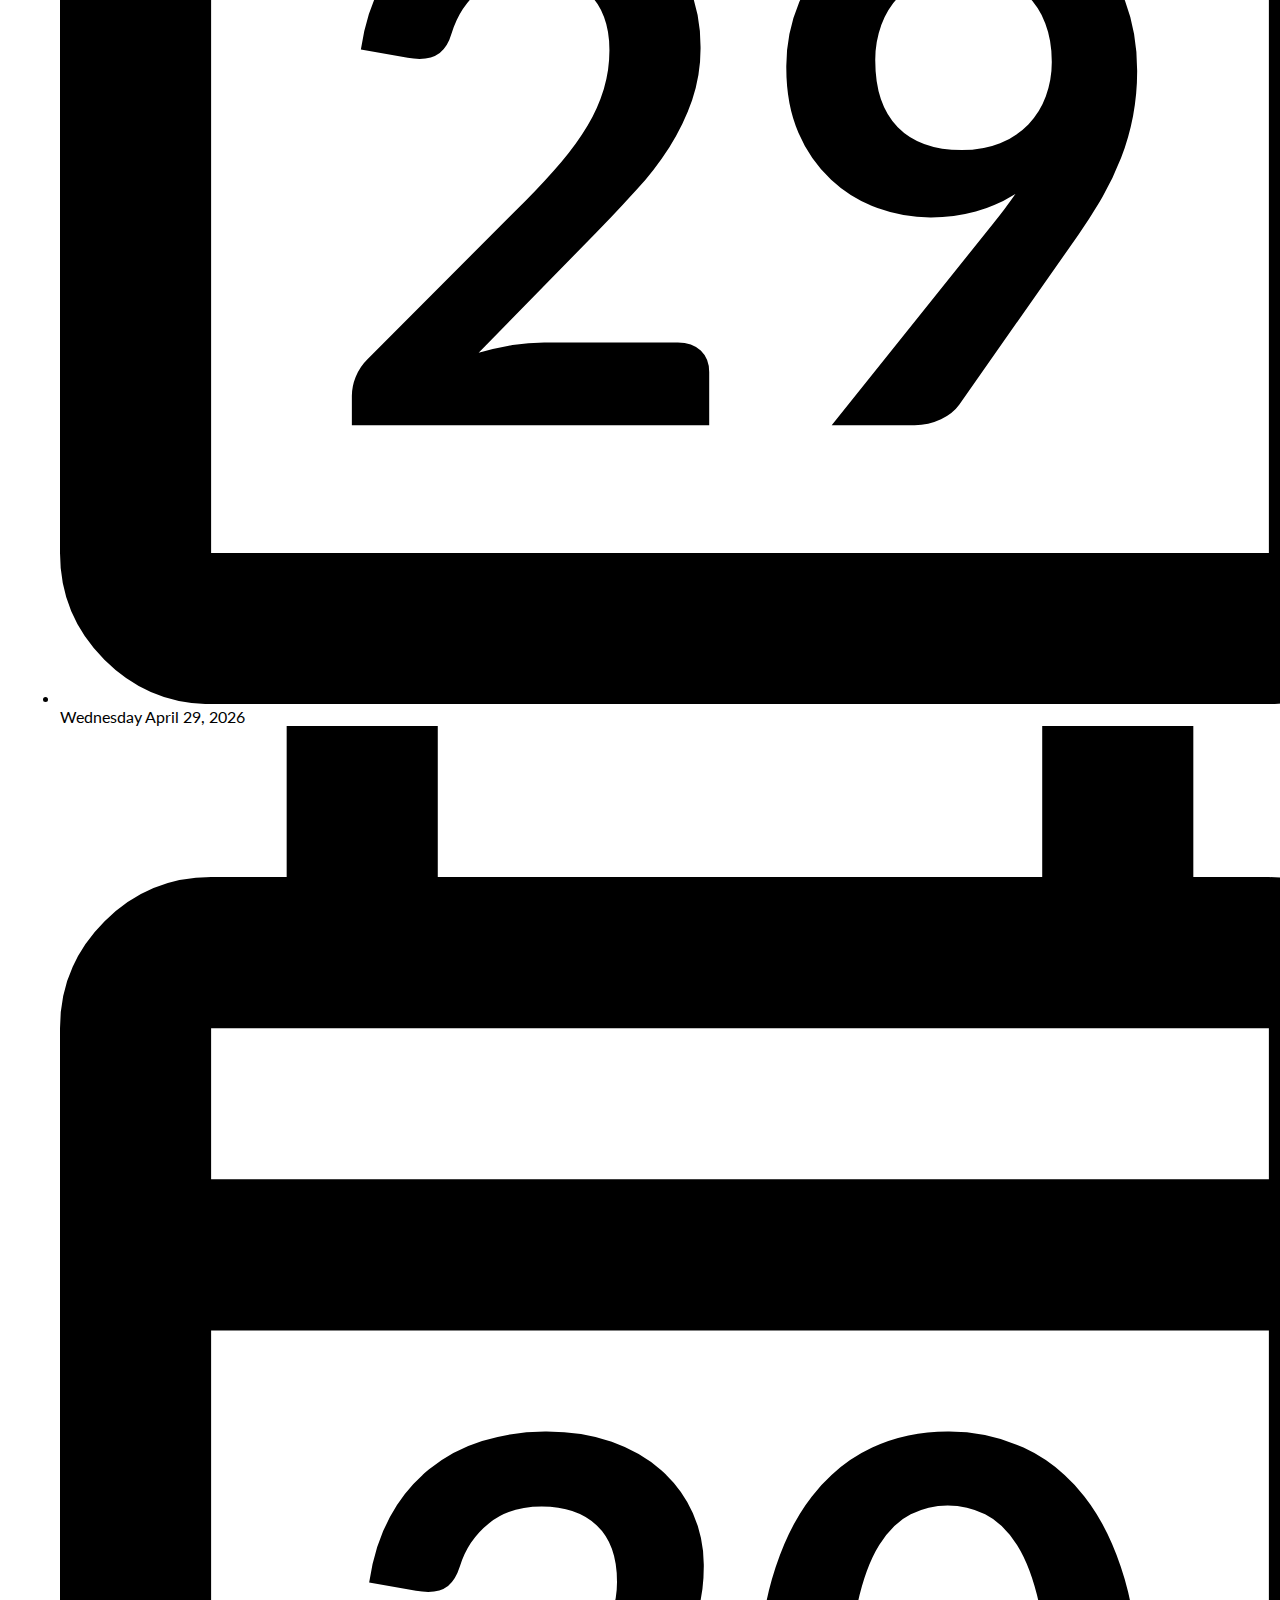
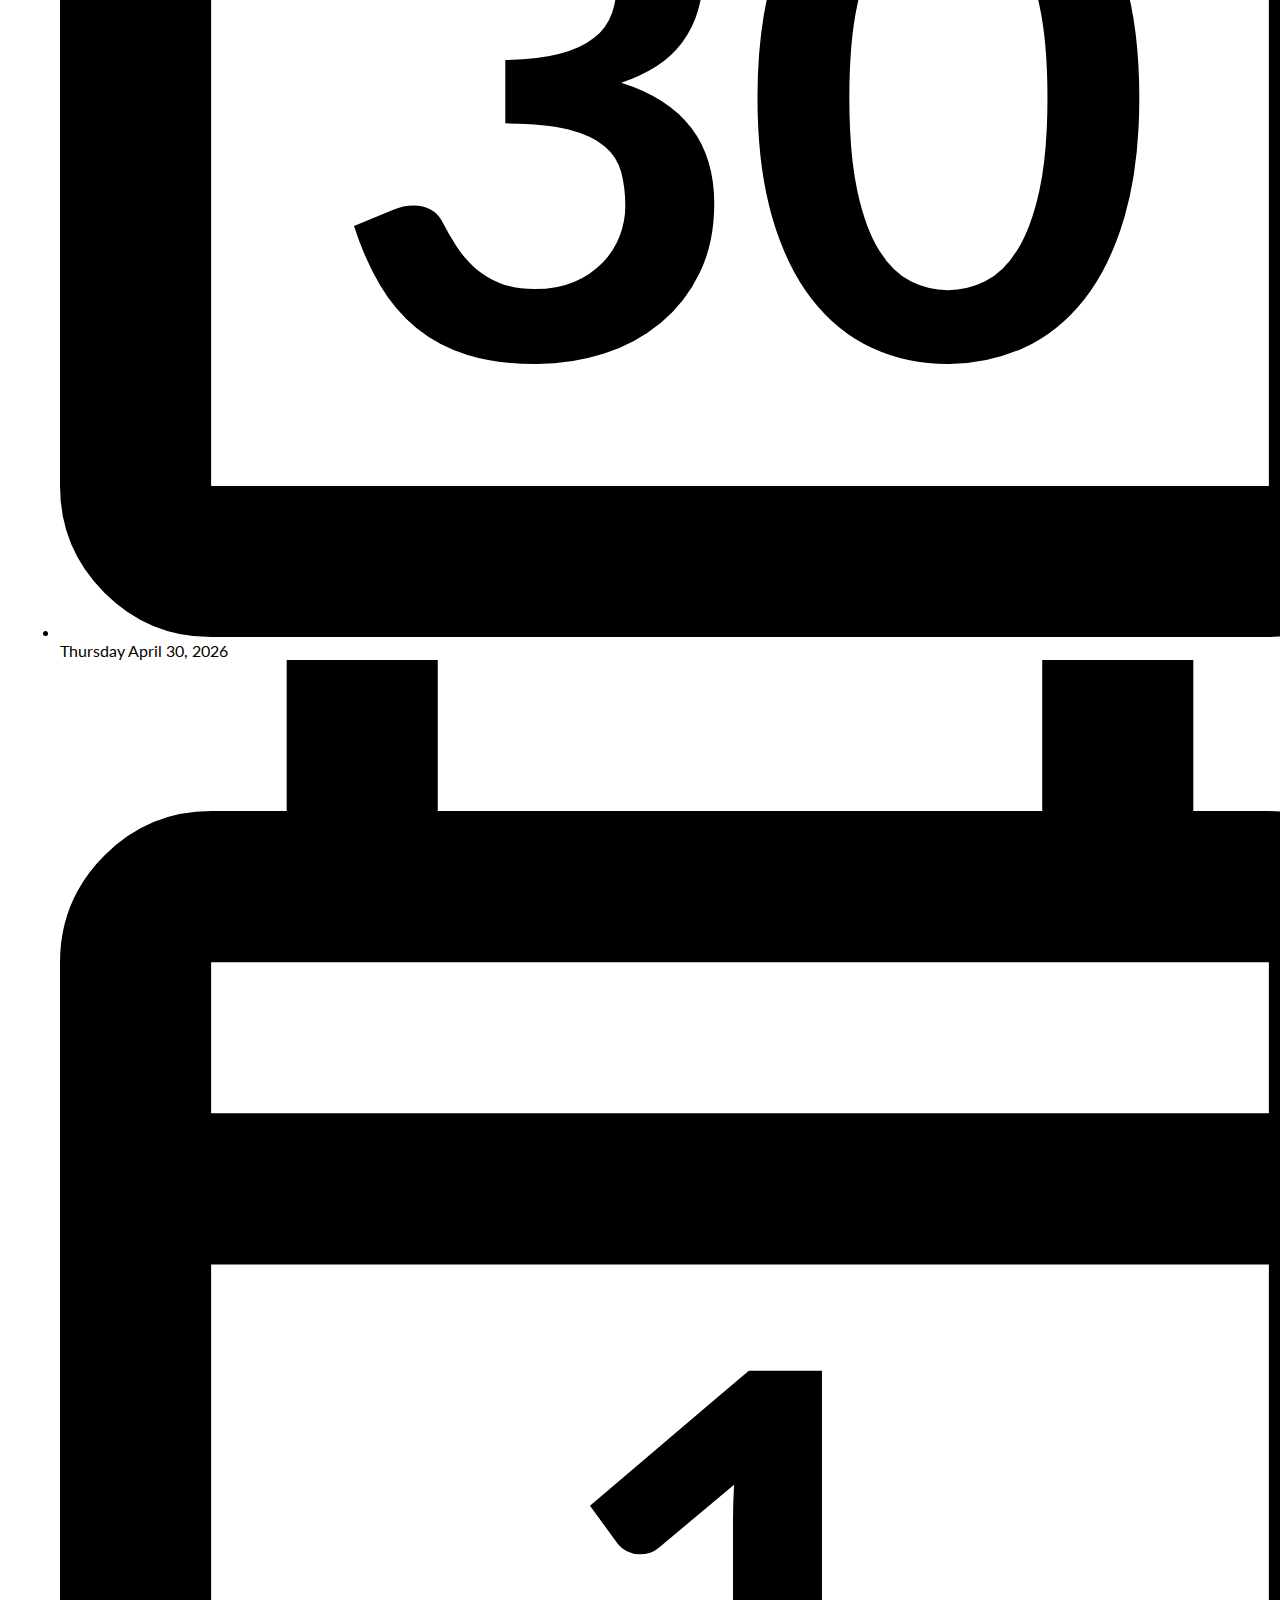
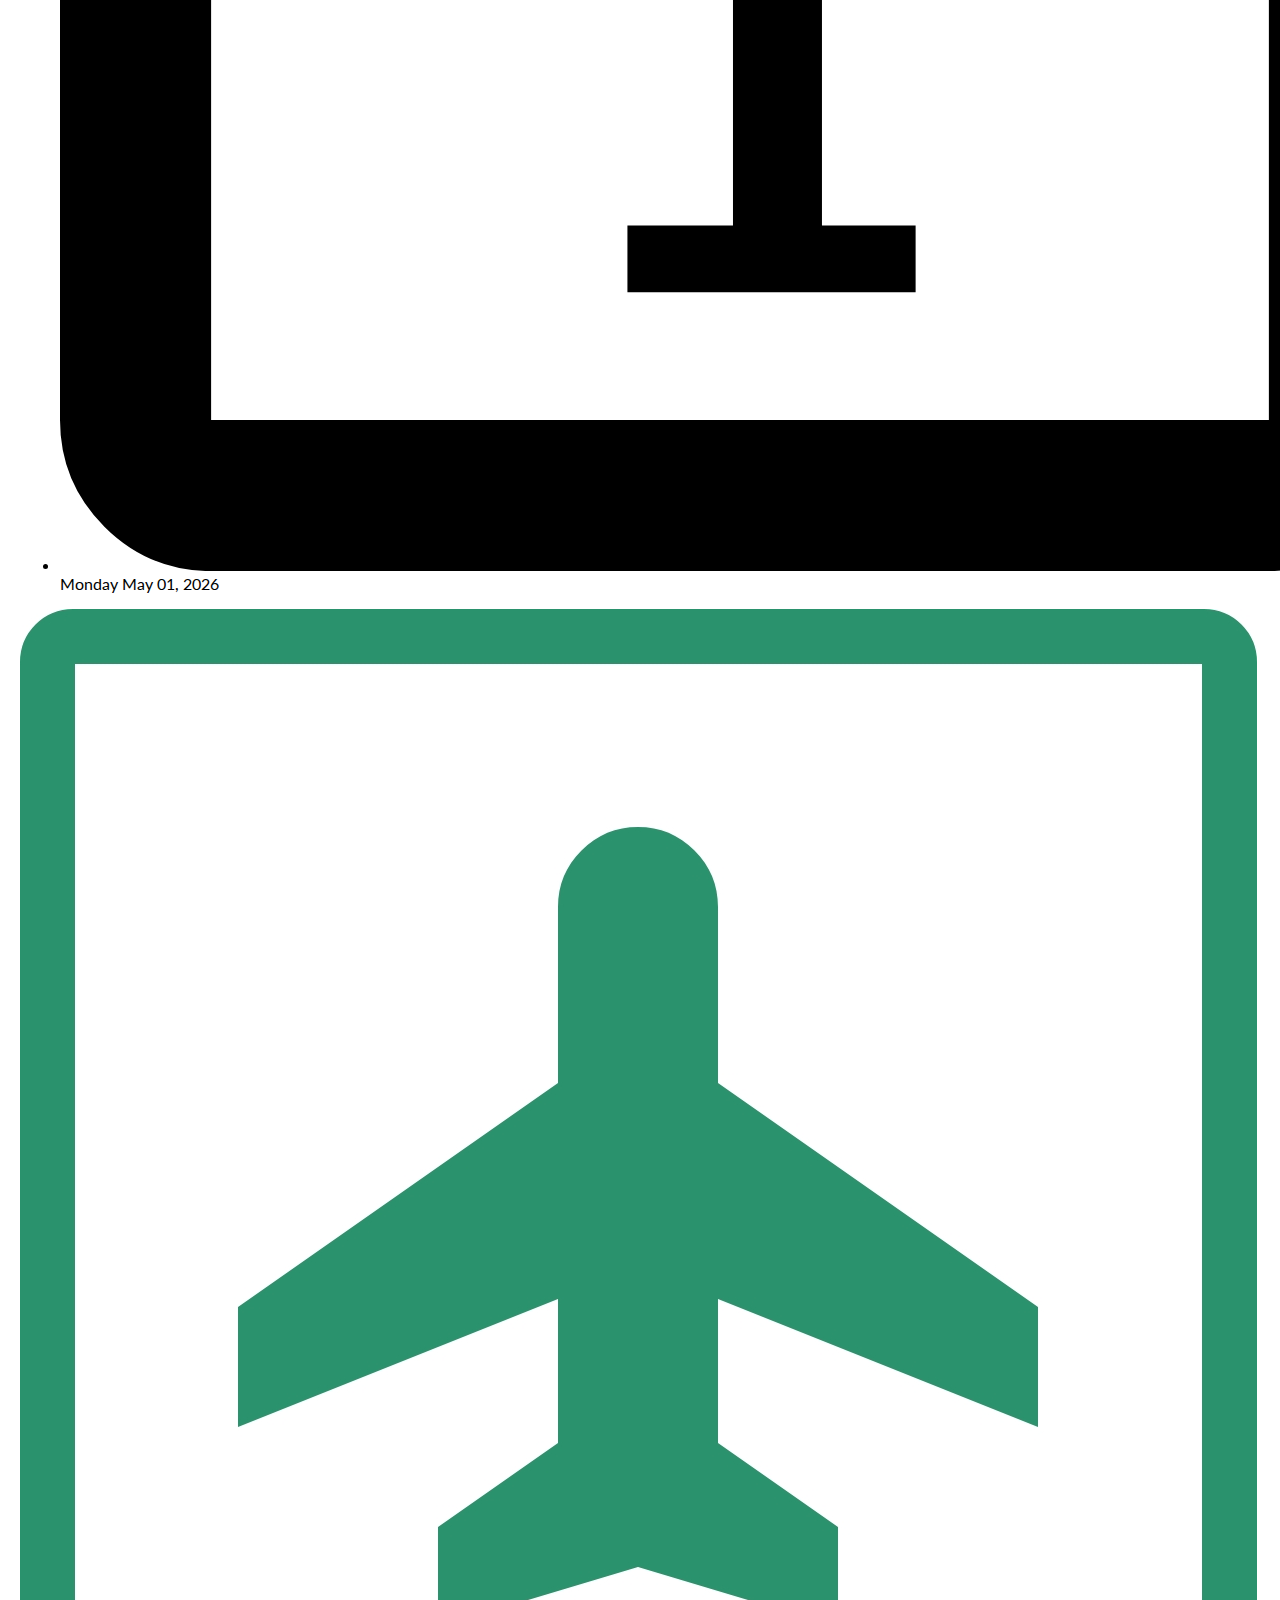
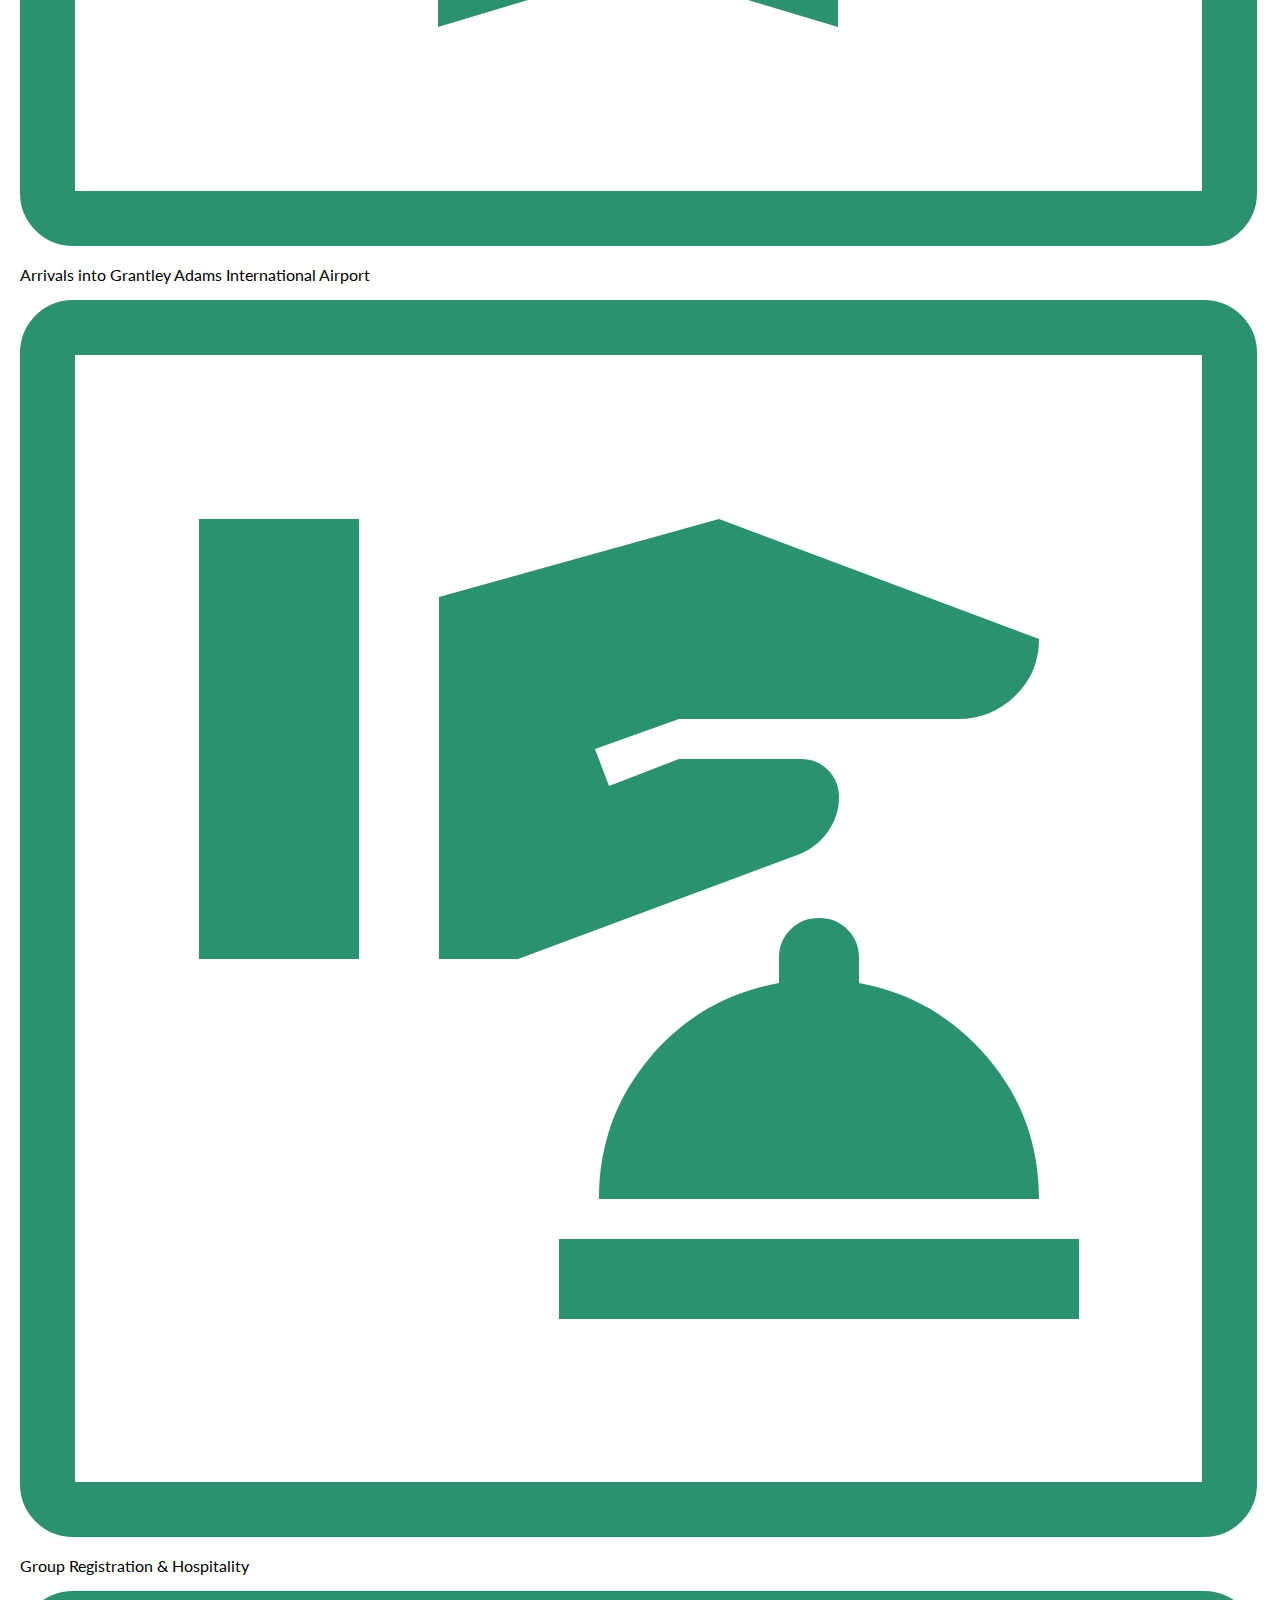
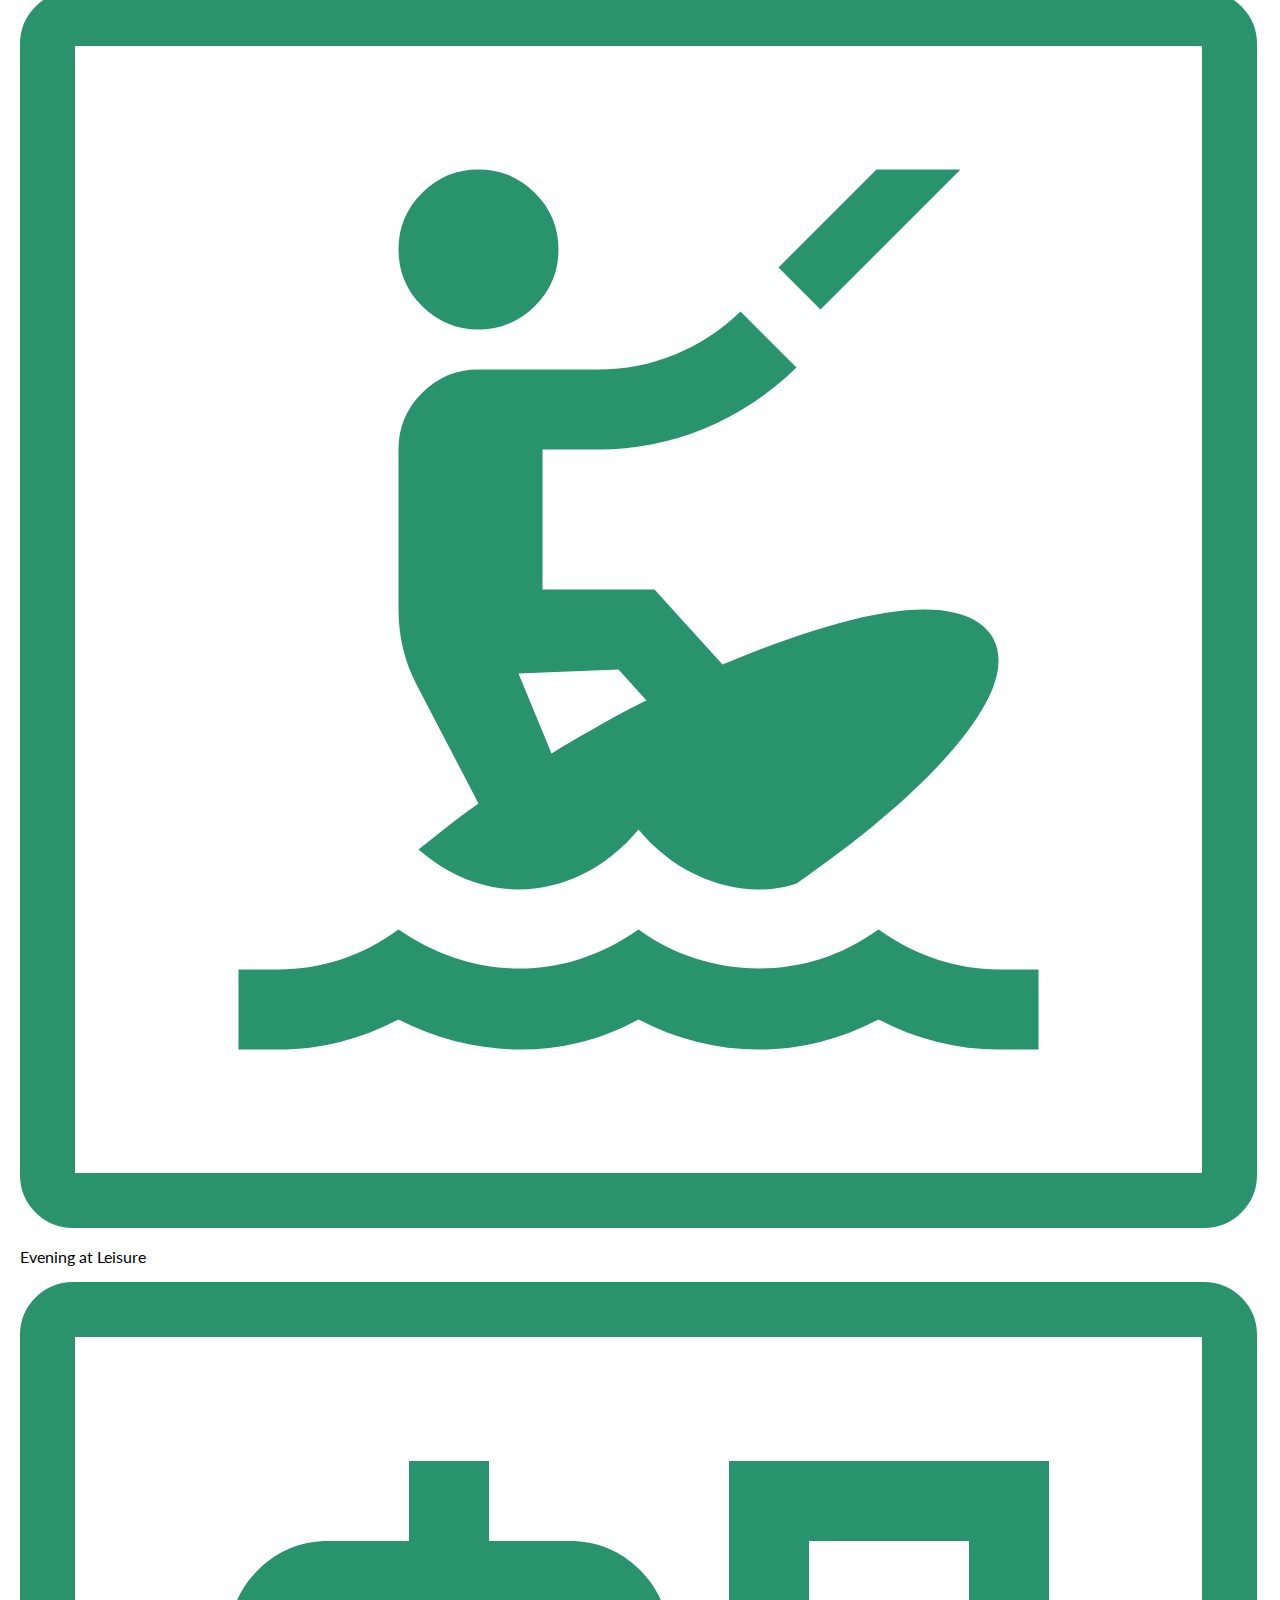
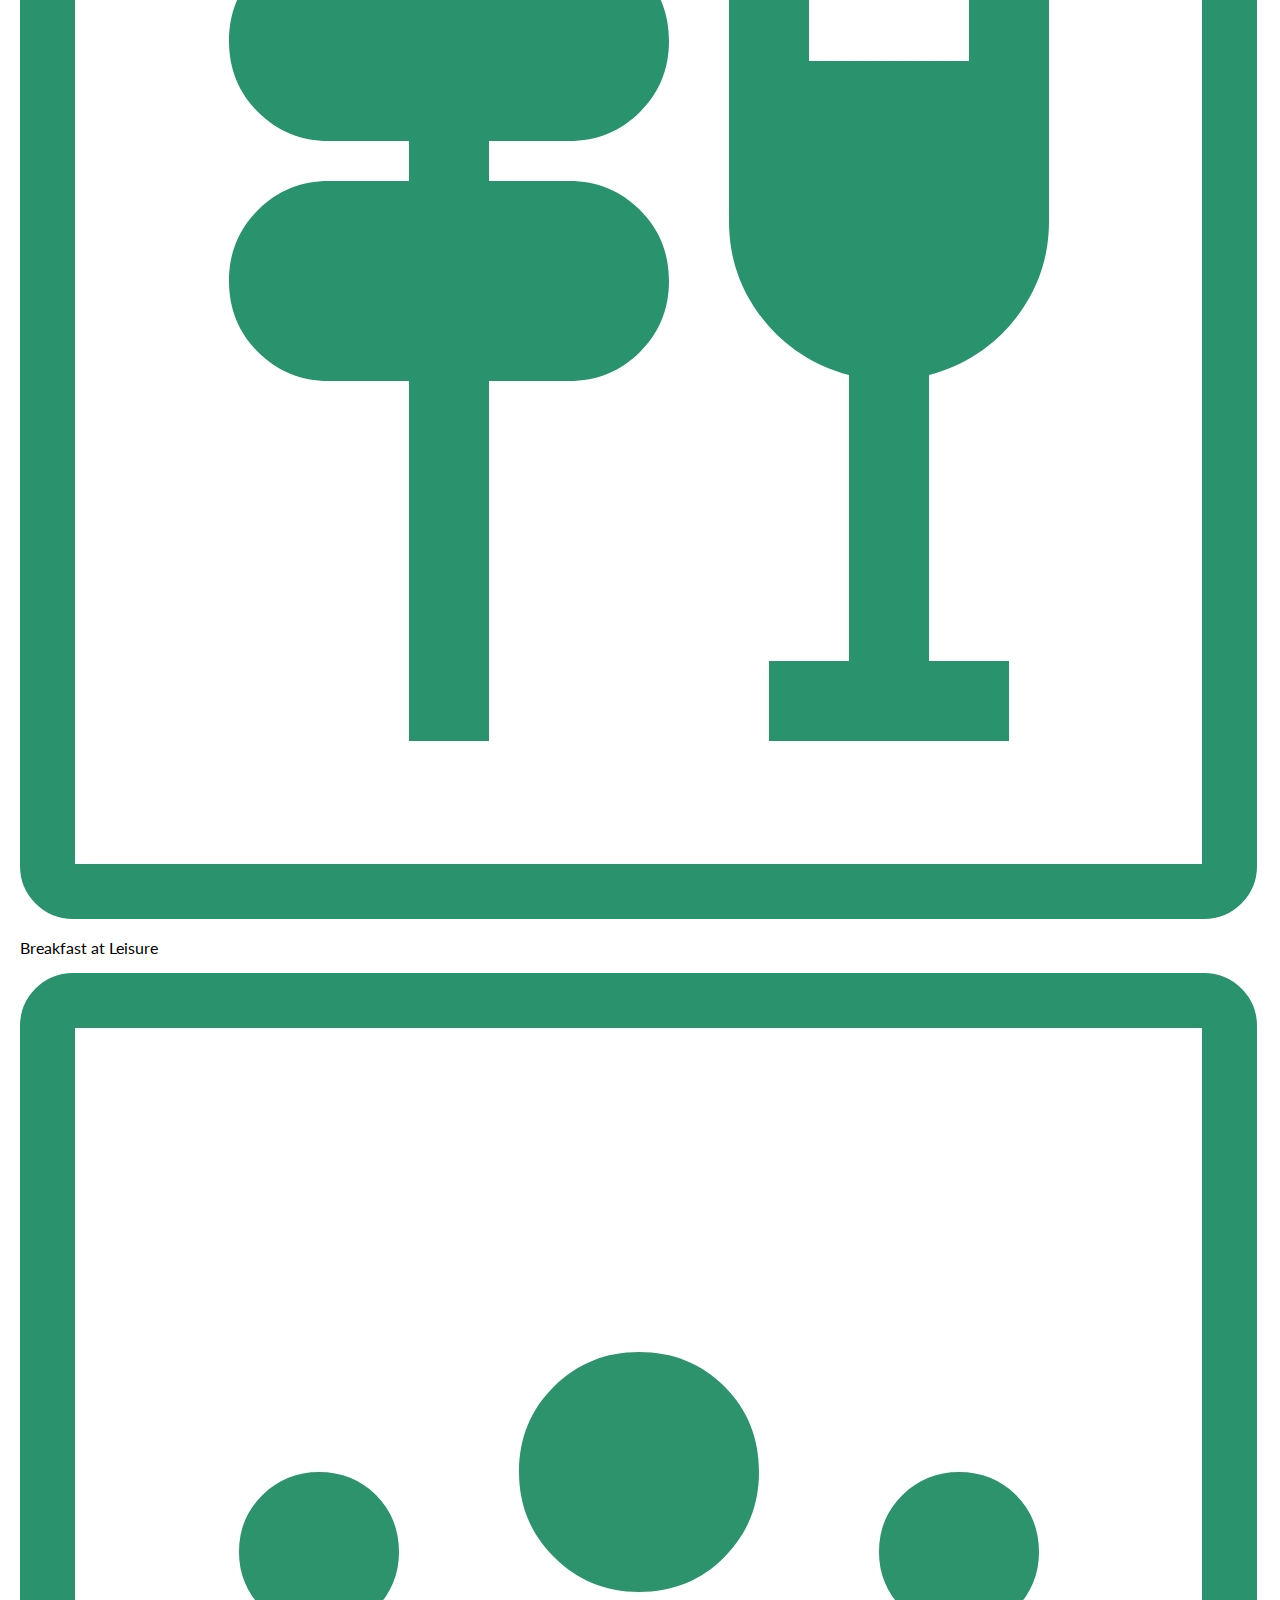
<file: agenda.html>
<!DOCTYPE html>
<html lang="en">
<head>
    <meta charset="UTF-8">
    <meta name="viewport" content="width=device-width, initial-scale=1.0">
    <link rel="stylesheet" href="/style/style.css">
    <link rel="preconnect" href="https://fonts.googleapis.com">
    <link rel="preconnect" href="https://fonts.gstatic.com" crossorigin>
    <link href="https://fonts.googleapis.com/css2?family=Abril+Fatface&family=Lato:ital,wght@0,100;0,300;0,400;0,700;0,900;1,100;1,300;1,400;1,700;1,900&display=swap" rel="stylesheet">
    <title>Elite Partner 2026 | Agenda</title>
    <link rel="icon" type="image/x-icon" href="/images/favicon.ico">
    <link rel="icon" type="image/x-icon" href="/images/favicon.jpg">
    <script src="scripts/scripts.js" defer></script>

</head>
 
<body>
        <div id="navbar">
        <div class="container">
            <div class="menu-flex">
                <div class="main-logo">
                    <a href="/"><img src="/images/white-logo.png" alt=""></a>
                </div>
                <div class="primary-nav">
                    <ul class="list-menu">
                        <li><a href="/">Home</a></li>
                        <li class="dropdown">Program Overview
                            <ul class="dropdown-content">
                                <a href="/agenda.html">Agenda</a>
                                <a href="/sample-activities.html">Sample Activities</a>
                                <a href="/faq.html">FAQs</a>
                                <a href="/destination.html">Destination</a>
                                <a href="/travel-info.html">Travel Info</a>
                                <a href="/trip-extensions.html">Trip Extensions</a>
                            </ul>
                        </li>
                        <li class="dropdown">Hotel Information
                            <ul class="dropdown-content">
                                <a href="/accommodations.html">Accommodations</a>
                                <a href="/restaurants.html">Restaurants</a>
                            </ul>
                        </li>
                    </ul>
                </div>
                <div class="main-btn">
                <a href="https://cbg.widen.net/s/wnsdrz7mvm/alta_usa_2025_ep_prog_eguide">EP eGuide US</a>
                <a href="https://cbg.widen.net/s/nbqzrtvkwc/alta_can_2025_ep_prog_eguide_en">EP eGuide CAN ENG</a>     
                <a href="https://cbg.widen.net/s/qnxbj5dztp/alta_can_2025_ep_prog_eguide_fr">EP eGuide CAN FR</a>                 </div>
            </div>
        </div>
    </div>
    <!-- Showcase -->
    <header class="agenda-header">
                <div class="mobile-open">
            <a href="/"><img src="images/white-logo.png" alt=""></a>
             <p onclick="openNav()">&#9776;</p>
         </div>
        <div id="myNav" class="overlay">
            <a href="javascript:void(0)" class="closebtn" onclick="closeNav()">&times;</a>
            <div class="overlay-content">
                <a href="/">Home</a>
                <a href="/agenda.html">Agenda</a>
                <a href="/sample-activities.html">Sample Activities</a>
                <a href="/faq.html">FAQs</a>
                <a href="/destination.html">Destination</a>
                <a href="/travel-info.html">Travel Info</a>
                <a href="/trip-extensions.html">Trip Extensions</a>
                <a href="/accommodations.html">Accommodations</a>
                <a href="/restaurants.html">Restaurants</a>
                <a href="https://cbg.widen.net/s/wnsdrz7mvm/alta_usa_2025_ep_prog_eguide">EP eGuide US</a>
                <a href="https://cbg.widen.net/s/nbqzrtvkwc/alta_can_2025_ep_prog_eguide_en">EP eGuide CAN ENG</a>     
                <a href="https://cbg.widen.net/s/qnxbj5dztp/alta_can_2025_ep_prog_eguide_fr">EP eGuide CAN FR</a>            </div>
        </div>
        <div class="container">
            <!-- Showcase Navigation -->
            <nav class="main-nav">
                <div class="main-logo">
                    <a href="/"><img src="/images/white-logo.png" alt="Elite Partner 2025 Logo"></a>
                </div>
                <div class="primary-nav">
                    <ul class="list-menu">
                        <li><a href="/">Home</a></li>
                        <li class="dropdown">Program Overview
                            <ul class="dropdown-content">
                                <a href="/agenda.html">Agenda</a>
                                <a href="/sample-activities.html">Sample Activities</a>
                                <a href="/faq.html">FAQs</a>
                                <a href="/destination.html">Destination</a>
                                <a href="/travel-info.html">Travel Info</a>
                                <a href="/trip-extensions.html">Trip Extensions</a>
                            </ul>
                        </li>
                        <li class="dropdown">Hotel Information
                            <ul class="dropdown-content">
                                <a href="/accommodations.html">Accommodations</a>
                                <a href="/restaurants.html">Restaurants</a>
                            </ul>
                        </li>
                    </ul>
                </div>
                <div class="main-btn">
                <a href="https://cbg.widen.net/s/wnsdrz7mvm/alta_usa_2025_ep_prog_eguide">EP eGuide US</a>
                <a href="https://cbg.widen.net/s/nbqzrtvkwc/alta_can_2025_ep_prog_eguide_en">EP eGuide CAN ENG</a>     
                <a href="https://cbg.widen.net/s/qnxbj5dztp/alta_can_2025_ep_prog_eguide_fr">EP eGuide CAN FR</a>               </div>
            </nav>
            <!-- Showcase Information -->
            <div class="showcase-content">
                <h1>Agenda</h1>
            </div>
        </div>  
    </header>


    

    <section class="agenda-main">
        <div class="container">
            <!-- <div class="agenda-title">
                <p>Want to see what your agenda? Click on your desired day to see your schedule!</p>
            </div> -->
            <div class="tabs">
            <input type="radio" id="tab1" name="tab-control" checked>
                <input type="radio" id="tab2" name="tab-control">
                <input type="radio" id="tab3" name="tab-control">  
                <input type="radio" id="tab4" name="tab-control">
                <input type="radio" id="tab5" name="tab-control">
                <input type="radio" id="tab6" name="tab-control">
                <ul>
                    <li title="Sunday">
                        <label for="tab1" role="button">
                            <svg xmlns="http://www.w3.org/2000/svg" viewBox="0 0 1094.85 1216.5">
                            <g id="Group_40" data-name="26" transform="translate(1606 -9208)">
                                <path id="calendar_today_24dp_FFFFFF_FILL0_wght400_GRAD0_opsz24" d="M241.65,336.5q-50.181,0-85.915-35.735T120,214.85V-636.7q0-50.181,35.735-85.915T241.65-758.35h60.825V-880h121.65v121.65h486.6V-880h121.65v121.65H1093.2q50.181,0,85.915,35.735T1214.85-636.7V214.85q0,50.181-35.735,85.915T1093.2,336.5Zm0-121.65H1093.2V-393.4H241.65Zm0-729.9H1093.2V-636.7H241.65Zm0,0v0Z" transform="translate(-1726 10088)" />
                                <path id="Path_6" data-name="Path 6" d="M174.58-423.98q29,0,53.07,8.555t41.18,24.215a109.609,109.609,0,0,1,26.68,37.7q9.57,22.04,9.57,49.01a130.587,130.587,0,0,1-6.815,42.92,178.452,178.452,0,0,1-18.27,37.7,253.838,253.838,0,0,1-26.825,34.8q-15.37,16.82-32.19,34.22L126.44-58.29a229.03,229.03,0,0,1,27.26-6.235A158.708,158.708,0,0,1,179.22-66.7H286.81q11.6,0,18.415,6.525T312.04-42.92V0H24.36V-23.78A41.534,41.534,0,0,1,27.4-38.86a42.068,42.068,0,0,1,9.715-14.5l127.31-127.6q15.95-16.24,28.565-31.03a209.381,209.381,0,0,0,21.17-29.29,133.764,133.764,0,0,0,13.05-29.435,108.6,108.6,0,0,0,4.495-31.465q0-15.08-4.35-26.535A51.982,51.982,0,0,0,214.89-348,52.343,52.343,0,0,0,195.6-359.745a75.482,75.482,0,0,0-25.085-3.915q-25.81,0-42.485,13.05T104.69-315.52q-3.19,11.02-9.57,15.805T78.88-294.93a58.576,58.576,0,0,1-9.57-.87l-37.7-6.67q4.35-30.16,16.82-52.925a126.9,126.9,0,0,1,31.175-37.99,129.129,129.129,0,0,1,42.92-22.91A171.164,171.164,0,0,1,174.58-423.98ZM530.7-261.87a139.619,139.619,0,0,1,46.255,7.83A111.931,111.931,0,0,1,616.54-230.4q17.11,15.805,27.55,39.295t10.44,54.81A141.02,141.02,0,0,1,643.8-81.345,135.649,135.649,0,0,1,613.64-36.54Q594.21-17.4,566.8-6.38T506.34,4.64q-33.64,0-60.32-10.73A131.235,131.235,0,0,1,400.49-36.1a129.594,129.594,0,0,1-28.855-46.4Q361.63-109.62,361.63-142.68q0-29.58,12.035-60.755T410.93-268.25L510.98-402.52q5.22-6.96,15.225-11.89a51.52,51.52,0,0,1,23.055-4.93h63.8L488.65-267.09q-4.06,4.93-7.685,9.28t-7.105,8.99a126.311,126.311,0,0,1,26.245-9.57A127.212,127.212,0,0,1,530.7-261.87ZM430.36-131.66A99.965,99.965,0,0,0,435.145-99.9,66.253,66.253,0,0,0,449.355-75.4,64.415,64.415,0,0,0,472.7-59.6q13.92,5.655,32.19,5.655a83.232,83.232,0,0,0,31.465-5.8,72.075,72.075,0,0,0,24.65-16.24A75.491,75.491,0,0,0,577.1-100.485a79.473,79.473,0,0,0,5.8-30.6q0-17.98-5.51-32.335a67.79,67.79,0,0,0-15.66-24.36A67.208,67.208,0,0,0,537.37-203a90.221,90.221,0,0,0-31.32-5.22,79.949,79.949,0,0,0-31.03,5.8,71.013,71.013,0,0,0-23.925,16.1,70.615,70.615,0,0,0-15.37,24.36A84.319,84.319,0,0,0,430.36-131.66Z" transform="translate(-1395 10200)" />
                            </g>
                            </svg>
                            <br>
                            <span class="day">Sunday</span>
                            <span class="date">April 26, 2026</span>
                        </label>
                    </li>
                    <li title="Monday">
                        <label for="tab2" role="button">
                            <svg xmlns="http://www.w3.org/2000/svg" viewBox="0 0 1094.85 1216.5">
                            <g id="Group_42" data-name="Group 42" transform="translate(1606 -9208)">
                                <path id="calendar_today_24dp_FFFFFF_FILL0_wght400_GRAD0_opsz24" d="M241.65,336.5q-50.181,0-85.915-35.735T120,214.85V-636.7q0-50.181,35.735-85.915T241.65-758.35h60.825V-880h121.65v121.65h486.6V-880h121.65v121.65H1093.2q50.181,0,85.915,35.735T1214.85-636.7V214.85q0,50.181-35.735,85.915T1093.2,336.5Zm0-121.65H1093.2V-393.4H241.65Zm0-729.9H1093.2V-636.7H241.65Zm0,0v0Z" transform="translate(-1726 10088)" />
                                <path id="Path_7" data-name="Path 7" d="M-161.82-423.98q29,0,53.07,8.555t41.18,24.215a109.609,109.609,0,0,1,26.68,37.7q9.57,22.04,9.57,49.01a130.587,130.587,0,0,1-6.815,42.92,178.454,178.454,0,0,1-18.27,37.7,253.839,253.839,0,0,1-26.825,34.8q-15.37,16.82-32.19,34.22l-94.54,96.57a229.03,229.03,0,0,1,27.26-6.235A158.708,158.708,0,0,1-157.18-66.7H-49.59q11.6,0,18.415,6.525T-24.36-42.92V0H-312.04V-23.78a41.534,41.534,0,0,1,3.045-15.08,42.068,42.068,0,0,1,9.715-14.5l127.31-127.6q15.95-16.24,28.565-31.03a209.382,209.382,0,0,0,21.17-29.29,133.764,133.764,0,0,0,13.05-29.435,108.6,108.6,0,0,0,4.495-31.465q0-15.08-4.35-26.535A51.981,51.981,0,0,0-121.51-348a52.343,52.343,0,0,0-19.285-11.745,75.482,75.482,0,0,0-25.085-3.915q-25.81,0-42.485,13.05t-23.345,35.09q-3.19,11.02-9.57,15.805t-16.24,4.785a58.577,58.577,0,0,1-9.57-.87l-37.7-6.67q4.35-30.16,16.82-52.925a126.9,126.9,0,0,1,31.175-37.99,129.129,129.129,0,0,1,42.92-22.91A171.164,171.164,0,0,1-161.82-423.98Zm479.66,4.64v31.03q0,13.92-3.045,22.475a130.376,130.376,0,0,1-5.945,14.355L150.22-24.36A49.087,49.087,0,0,1,136.3-7.105Q127.31,0,111.94,0H60.03l162.4-320.45a167.086,167.086,0,0,1,22.62-33.93H44.37a15.873,15.873,0,0,1-11.6-4.93,15.873,15.873,0,0,1-4.93-11.6v-48.43Z" transform="translate(-1059 10200)" />
                            </g>
                            </svg>
                            <br>
                            <span class="day">Monday</span>
                            <span class="date">April 27, 2026</span>
                        </label>
                    </li>
                    <li title="Tuesday">
                        <label for="tab3" role="button">
                            <svg xmlns="http://www.w3.org/2000/svg" viewBox="0 0 1094.85 1216.5">
                            <g id="Group_44" data-name="Group 44" transform="translate(1606 -9208)">
                                <path id="calendar_today_24dp_FFFFFF_FILL0_wght400_GRAD0_opsz24" d="M241.65,336.5q-50.181,0-85.915-35.735T120,214.85V-636.7q0-50.181,35.735-85.915T241.65-758.35h60.825V-880h121.65v121.65h486.6V-880h121.65v121.65H1093.2q50.181,0,85.915,35.735T1214.85-636.7V214.85q0,50.181-35.735,85.915T1093.2,336.5Zm0-121.65H1093.2V-393.4H241.65Zm0-729.9H1093.2V-636.7H241.65Zm0,0v0Z" transform="translate(-1726 10088)" />
                                <path id="Path_8" data-name="Path 8" d="M-161.82-423.98q29,0,53.07,8.555t41.18,24.215a109.609,109.609,0,0,1,26.68,37.7q9.57,22.04,9.57,49.01a130.587,130.587,0,0,1-6.815,42.92,178.454,178.454,0,0,1-18.27,37.7,253.839,253.839,0,0,1-26.825,34.8q-15.37,16.82-32.19,34.22l-94.54,96.57a229.03,229.03,0,0,1,27.26-6.235A158.708,158.708,0,0,1-157.18-66.7H-49.59q11.6,0,18.415,6.525T-24.36-42.92V0H-312.04V-23.78a41.534,41.534,0,0,1,3.045-15.08,42.068,42.068,0,0,1,9.715-14.5l127.31-127.6q15.95-16.24,28.565-31.03a209.382,209.382,0,0,0,21.17-29.29,133.764,133.764,0,0,0,13.05-29.435,108.6,108.6,0,0,0,4.495-31.465q0-15.08-4.35-26.535A51.981,51.981,0,0,0-121.51-348a52.343,52.343,0,0,0-19.285-11.745,75.482,75.482,0,0,0-25.085-3.915q-25.81,0-42.485,13.05t-23.345,35.09q-3.19,11.02-9.57,15.805t-16.24,4.785a58.577,58.577,0,0,1-9.57-.87l-37.7-6.67q4.35-30.16,16.82-52.925a126.9,126.9,0,0,1,31.175-37.99,129.129,129.129,0,0,1,42.92-22.91A171.164,171.164,0,0,1-161.82-423.98ZM168.2,4.64q-32.48,0-59.305-8.7T62.93-28.71A110.652,110.652,0,0,1,33.205-67.28Q22.62-89.9,22.62-117.74q0-37.12,18.27-62.785T97.73-218.66q-30.74-12.76-45.965-36.25T36.54-311.46a102.663,102.663,0,0,1,9.715-44.37A108.9,108.9,0,0,1,73.37-391.645q17.4-15.225,41.615-23.78T168.2-423.98q29,0,53.215,8.555t41.615,23.78a108.9,108.9,0,0,1,27.115,35.815,102.663,102.663,0,0,1,9.715,44.37q0,33.06-15.37,56.55t-45.82,36.25q38.57,12.47,56.84,38.135t18.27,62.785q0,27.84-10.585,50.46A110.652,110.652,0,0,1,273.47-28.71Q254.33-12.76,227.505-4.06T168.2,4.64Zm0-55.97q17.69,0,31.03-5.075A63.981,63.981,0,0,0,221.705-70.47,58.122,58.122,0,0,0,235.48-91.93a76.733,76.733,0,0,0,4.64-26.97q0-34.51-19.14-52.2T168.2-188.79q-33.64,0-52.78,17.69T96.28-118.9a76.733,76.733,0,0,0,4.64,26.97,58.121,58.121,0,0,0,13.775,21.46A63.98,63.98,0,0,0,137.17-56.4Q150.51-51.33,168.2-51.33Zm0-193.72q17.4,0,29.29-5.51A51.627,51.627,0,0,0,216.63-265.2a55.624,55.624,0,0,0,10.3-20.88A96.1,96.1,0,0,0,229.97-310.3a67.738,67.738,0,0,0-3.77-22.62,54.86,54.86,0,0,0-11.31-18.995,54.089,54.089,0,0,0-19.14-13.195q-11.6-4.93-27.55-4.93t-27.55,4.93a55.583,55.583,0,0,0-19.285,13.195,52.044,52.044,0,0,0-11.31,18.995,70.194,70.194,0,0,0-3.625,22.62,96.1,96.1,0,0,0,3.045,24.215A55.624,55.624,0,0,0,119.77-265.2a51.627,51.627,0,0,0,19.14,14.645Q150.8-245.05,168.2-245.05Z" transform="translate(-1059 10200)" />
                            </g>
                            </svg>
                            <br>
                            <span class="day">Tuesday</span>
                            <span class="date">April 28, 2026</span>
                        </label>
                    </li>
                    <li title="Wednesday">
                        <label for="tab4" role="button">
                            <svg xmlns="http://www.w3.org/2000/svg" viewBox="0 0 1094.85 1216.5">
                            <g id="Group_46" data-name="Group 46" transform="translate(1606 -9208)">
                                <path id="calendar_today_24dp_FFFFFF_FILL0_wght400_GRAD0_opsz24" d="M241.65,336.5q-50.181,0-85.915-35.735T120,214.85V-636.7q0-50.181,35.735-85.915T241.65-758.35h60.825V-880h121.65v121.65h486.6V-880h121.65v121.65H1093.2q50.181,0,85.915,35.735T1214.85-636.7V214.85q0,50.181-35.735,85.915T1093.2,336.5Zm0-121.65H1093.2V-393.4H241.65Zm0-729.9H1093.2V-636.7H241.65Zm0,0v0Z" transform="translate(-1726 10088)" />
                                <path id="Path_9" data-name="Path 9" d="M-161.82-423.98q29,0,53.07,8.555t41.18,24.215a109.609,109.609,0,0,1,26.68,37.7q9.57,22.04,9.57,49.01a130.587,130.587,0,0,1-6.815,42.92,178.454,178.454,0,0,1-18.27,37.7,253.839,253.839,0,0,1-26.825,34.8q-15.37,16.82-32.19,34.22l-94.54,96.57a229.03,229.03,0,0,1,27.26-6.235A158.708,158.708,0,0,1-157.18-66.7H-49.59q11.6,0,18.415,6.525T-24.36-42.92V0H-312.04V-23.78a41.534,41.534,0,0,1,3.045-15.08,42.068,42.068,0,0,1,9.715-14.5l127.31-127.6q15.95-16.24,28.565-31.03a209.382,209.382,0,0,0,21.17-29.29,133.764,133.764,0,0,0,13.05-29.435,108.6,108.6,0,0,0,4.495-31.465q0-15.08-4.35-26.535A51.981,51.981,0,0,0-121.51-348a52.343,52.343,0,0,0-19.285-11.745,75.482,75.482,0,0,0-25.085-3.915q-25.81,0-42.485,13.05t-23.345,35.09q-3.19,11.02-9.57,15.805t-16.24,4.785a58.577,58.577,0,0,1-9.57-.87l-37.7-6.67q4.35-30.16,16.82-52.925a126.9,126.9,0,0,1,31.175-37.99,129.129,129.129,0,0,1,42.92-22.91A171.164,171.164,0,0,1-161.82-423.98ZM153.7-167.33a124.63,124.63,0,0,1-42.63-7.54,108.226,108.226,0,0,1-37.265-22.765,112.211,112.211,0,0,1-26.245-37.7Q37.7-257.81,37.7-287.97a133.924,133.924,0,0,1,10.44-52.78,132.578,132.578,0,0,1,29.29-43.21,137.387,137.387,0,0,1,45.24-29.29q26.39-10.73,58.29-10.73,32.19,0,57.855,10.15a126.153,126.153,0,0,1,43.79,28.42,123.884,123.884,0,0,1,27.84,43.79q9.715,25.52,9.715,55.97a195.448,195.448,0,0,1-3.335,36.83,193.193,193.193,0,0,1-9.57,33.495,231.911,231.911,0,0,1-14.935,31.32q-8.7,15.225-19.43,30.6L176.9-16.53q-4.93,6.96-14.645,11.745A49.568,49.568,0,0,1,140.07,0H74.24L204.45-162.69q4.93-6.09,9.28-11.89t8.41-11.6a115.678,115.678,0,0,1-31.9,14.065A137.206,137.206,0,0,1,153.7-167.33ZM251.43-292.9q0-17.11-5.22-30.6a62.765,62.765,0,0,0-14.79-22.765,64.88,64.88,0,0,0-22.765-14.21A81.829,81.829,0,0,0,179.8-365.4a76.393,76.393,0,0,0-29.29,5.365A63.713,63.713,0,0,0,128.325-345.1a65.972,65.972,0,0,0-14.065,22.765,81.829,81.829,0,0,0-4.93,28.855q0,35.09,18.125,53.5T178.93-221.56q17.4,0,30.885-5.51a66.008,66.008,0,0,0,22.765-15.08,63.432,63.432,0,0,0,14.065-22.62A81.088,81.088,0,0,0,251.43-292.9Z" transform="translate(-1059 10200)" />
                            </g>
                            </svg>
                            <br>
                            <span class="day">Wednesday</span>
                            <span class="date">April 29, 2026</span>
                        </label>
                    </li>
                    <li title="Thursday">
                        <label for="tab5" role="button">
                            <svg xmlns="http://www.w3.org/2000/svg" viewBox="0 0 1094.85 1216.5">
                                <g id="Group_48" data-name="Group 48" transform="translate(1606 -9208)">
                                    <path id="calendar_today_24dp_FFFFFF_FILL0_wght400_GRAD0_opsz24" d="M241.65,336.5q-50.181,0-85.915-35.735T120,214.85V-636.7q0-50.181,35.735-85.915T241.65-758.35h60.825V-880h121.65v121.65h486.6V-880h121.65v121.65H1093.2q50.181,0,85.915,35.735T1214.85-636.7V214.85q0,50.181-35.735,85.915T1093.2,336.5Zm0-121.65H1093.2V-393.4H241.65Zm0-729.9H1093.2V-636.7H241.65Zm0,0v0Z" transform="translate(-1726 10088)" />
                                    <path id="Path_10" data-name="Path 10" d="M-155.15-423.98q29,0,52.345,8.265t39.875,22.91A100.357,100.357,0,0,1-37.555-358.44a102.957,102.957,0,0,1,8.845,42.63q0,20.01-4.495,35.235a82.005,82.005,0,0,1-13.05,26.535,79.1,79.1,0,0,1-20.88,19.14A126.639,126.639,0,0,1-95.12-221.85q37.7,11.89,56.26,36.25t18.56,61.19q0,31.32-11.6,55.39A119.018,119.018,0,0,1-63.22-28.565,136.486,136.486,0,0,1-108.895-3.77,177.19,177.19,0,0,1-163.85,4.64q-31.61,0-55.1-7.25a119.627,119.627,0,0,1-40.89-21.46,129.6,129.6,0,0,1-29.58-34.8,234.846,234.846,0,0,1-20.88-47.56l31.61-13.05a41.6,41.6,0,0,1,16.53-3.48,28.067,28.067,0,0,1,13.485,3.19,21.707,21.707,0,0,1,9.135,9.28q5.22,10.15,11.455,20.01A81.169,81.169,0,0,0-213.15-72.935a71.075,71.075,0,0,0,20.445,12.47q11.745,4.785,27.985,4.785,18.27,0,31.9-5.945A69.289,69.289,0,0,0-110.055-77.14a63.617,63.617,0,0,0,13.63-21.315,65.681,65.681,0,0,0,4.5-23.635,109.381,109.381,0,0,0-3.19-27.4,40.618,40.618,0,0,0-13.34-21.025q-10.15-8.7-29.145-13.63t-50.9-4.93v-51.04q26.39-.29,43.79-4.93t27.695-12.905A43.724,43.724,0,0,0-102.66-277.82a76.8,76.8,0,0,0,4.06-25.52q0-29.87-16.24-45.1t-44.37-15.225q-25.52,0-42.34,13.485a70.517,70.517,0,0,0-23.49,34.655q-3.48,11.02-9.57,15.805t-15.95,4.785a60.1,60.1,0,0,1-9.86-.87l-37.7-6.67q4.35-30.16,16.82-52.925a126.9,126.9,0,0,1,31.175-37.99,129.129,129.129,0,0,1,42.92-22.91A171.164,171.164,0,0,1-155.15-423.98ZM321.9-209.67q0,54.81-11.745,95.265T277.675-47.56q-20.735,26.39-49.01,39.3A145.262,145.262,0,0,1,167.62,4.64q-32.77,0-60.755-12.905T58.29-47.56Q37.7-73.95,26.1-114.4T14.5-209.67q0-55.1,11.6-95.41t32.19-66.7q20.59-26.39,48.575-39.3t60.755-12.9a145.262,145.262,0,0,1,61.045,12.9q28.275,12.9,49.01,39.3t32.48,66.7Q321.9-264.77,321.9-209.67Zm-73.95,0q0-45.53-6.67-75.4t-17.835-47.56q-11.165-17.69-25.665-24.8a67.738,67.738,0,0,0-30.16-7.105,66.238,66.238,0,0,0-29.725,7.105q-14.355,7.1-25.375,24.8T94.975-285.07q-6.525,29.87-6.525,75.4t6.525,75.4Q101.5-104.4,112.52-86.71t25.375,24.8a66.238,66.238,0,0,0,29.725,7.1,67.738,67.738,0,0,0,30.16-7.1q14.5-7.105,25.665-24.8t17.835-47.56Q247.95-164.14,247.95-209.67Z" transform="translate(-1059 10200)" />
                                </g>
                            </svg>
                            <br>
                            <span class="day">Thursday</span>
                            <span class="date">April 30, 2026</span>
                        </label>
                    </li>
                    <li title="Friday">
                        <label for="tab6" role="button">
                            <svg xmlns="http://www.w3.org/2000/svg" viewBox="0 0 1094.85 1216.5">
                            <g id="Group_50" data-name="Group 50" transform="translate(1606 -9208)">
                                <path id="calendar_today_24dp_FFFFFF_FILL0_wght400_GRAD0_opsz24" d="M241.65,336.5q-50.181,0-85.915-35.735T120,214.85V-636.7q0-50.181,35.735-85.915T241.65-758.35h60.825V-880h121.65v121.65h486.6V-880h121.65v121.65H1093.2q50.181,0,85.915,35.735T1214.85-636.7V214.85q0,50.181-35.735,85.915T1093.2,336.5Zm0-121.65H1093.2V-393.4H241.65Zm0-729.9H1093.2V-636.7H241.65Zm0,0v0Z" transform="translate(-1726 10088)" />
                                <path id="Path_11" data-name="Path 11" d="M-90.19-53.65H-5.22V-298.12q0-14.21.87-29.87l-60.32,50.46a21.392,21.392,0,0,1-7.685,4.35,26.968,26.968,0,0,1-7.685,1.16,22.768,22.768,0,0,1-10.585-2.465,19.748,19.748,0,0,1-7.105-5.655l-22.62-31.03L7.54-419.92H66.41V-53.65h75.4V0h-232Z" transform="translate(-1059 10200)" />
                            </g>
                            </svg>
                            <br>
                            <span class="day">Monday</span>
                            <span class="date">May 01, 2026</span>
                        </label>
                    </li>
                </ul>
                
                <div class="slider2"><div class="indicator"></div></div>
                <div class="content">
                    <section class="agenda-section">
                        <div class="agenda-content">
                            <img src="/images/travel-icon.jpg" alt="">
                            <p>Arrivals into Grantley Adams International Airport</p>
                        </div>
                        <div class="agenda-content">
                            <img src="/images/hospitality.jpg" alt="">
                            <p>Group Registration & Hospitality</p>
                        </div>
                        <div class="agenda-content">
                            <img src="/images/leisure.jpg" alt="">
                            <p>Evening at Leisure</p>
                        </div>
                    </section>
                    <section class="agenda-section">
                        <div class="agenda-content">
                            <img src="/images/food.jpg" alt="">
                            <p>Breakfast at Leisure</p>
                        </div>
                        <div class="agenda-content">
                            <img src="/images/meeting.jpg" alt="">
                            <p>Business Meeting</p>
                        </div>
                        <div class="agenda-content">
                            <img src="/images/food.jpg" alt="">
                            <p>Lunch at Leisure</p>
                        </div>
                        <div class="agenda-content">
                            <img src="/images/leisure.jpg" alt="">
                            <p>Day at Leisure & Optional Tours/Activities</p>
                        </div>
                        <div class="agenda-content">
                            <img src="/images/fancy.jpg" alt="">
                            <p>Welcome Reception & Dinner (On Property)</p>
                        </div>
                    </section>
                    <section class="agenda-section">
                        <div class="agenda-content">
                            <img src="/images/food.jpg" alt="">
                            <p>Breakfast at Leisure</p>
                        </div>
                        <div class="agenda-content">
                            <img src="/images/food.jpg" alt="">
                            <p>Lunch at Leisure</p>
                        </div>
                        <div class="agenda-content">
                            <img src="/images/leisure.jpg" alt="">
                            <p>Day at Leisure & Optional Tours/Activities</p>
                        </div>
                        <div class="agenda-content">
                            <img src="/images/leisure.jpg" alt="">
                            <p>Evening at Leisure</p>
                        </div>
                    </section>
                    <section class="agenda-section">
                        <div class="agenda-content">
                            <img src="/images/food.jpg" alt="">
                            <p>Breakfast at Leisure</p>
                        </div>
                        <div class="agenda-content">
                            <img src="/images/food.jpg" alt="">
                            <p>Lunch at Leisure</p>
                        </div>
                        <div class="agenda-content">
                            <img src="/images/leisure.jpg" alt="">
                            <p>Day at Leisure & Optional Tours/Activities</p>
                        </div>
                        <div class="agenda-content">
                            <img src="/images/awards.jpg" alt="">
                            <p>Awards & Farewell Celebration (On Property)</p>
                        </div>
                    </section>
                    <section class="agenda-section">
                        <div class="agenda-content">
                            <img src="/images/food.jpg" alt="">
                            <p>Breakfast at Leisure</p>
                        </div>
                        <div class="agenda-content">
                            <img src="/images/food.jpg" alt="">
                            <p>Lunch at Leisure</p>
                        </div>
                        <div class="agenda-content">
                            <img src="/images/leisure.jpg" alt="">
                            <p>Day at Leisure & Optional Tours/Activities</p>
                        </div>
                        <div class="agenda-content">
                            <img src="/images/leisure.jpg" alt="">
                            <p>Evening at Leisure</p>
                        </div>
                    </section>
                    <section class="agenda-section">
                        <div class="agenda-content">
                            <img src="/images/food.jpg" alt="">
                            <p>Breakfast at Leisure</p>
                        </div>
                        <div class="agenda-content">
                            <img src="/images/travel-icon.jpg" alt="">
                            <p>Departures</p>
                        </div>
                    </section>
                </div>
            </div>

        </div>
    </section>

    <section class="pre-footer">
        <img src="/images/skyline.png" alt="">
    </section>


    <footer>
        <div class="container">
            <div class="footer-content">
                <a href="/"><img src="/images/white-logo.png" alt="Elite Partner 2025 Logo"></a>
                <p class="data">The content contained in this website was accurate at the time of publishing, note that published information about the destinations, trip inclusions, and other content is subject to change without notification.</p>
                <hr>
                <p class="copyright">© 2025 Alta Elite Partner, Inc. All rights reservered</p>
            </div>
        </div>
    </footer>

</body>

</html>
</file>
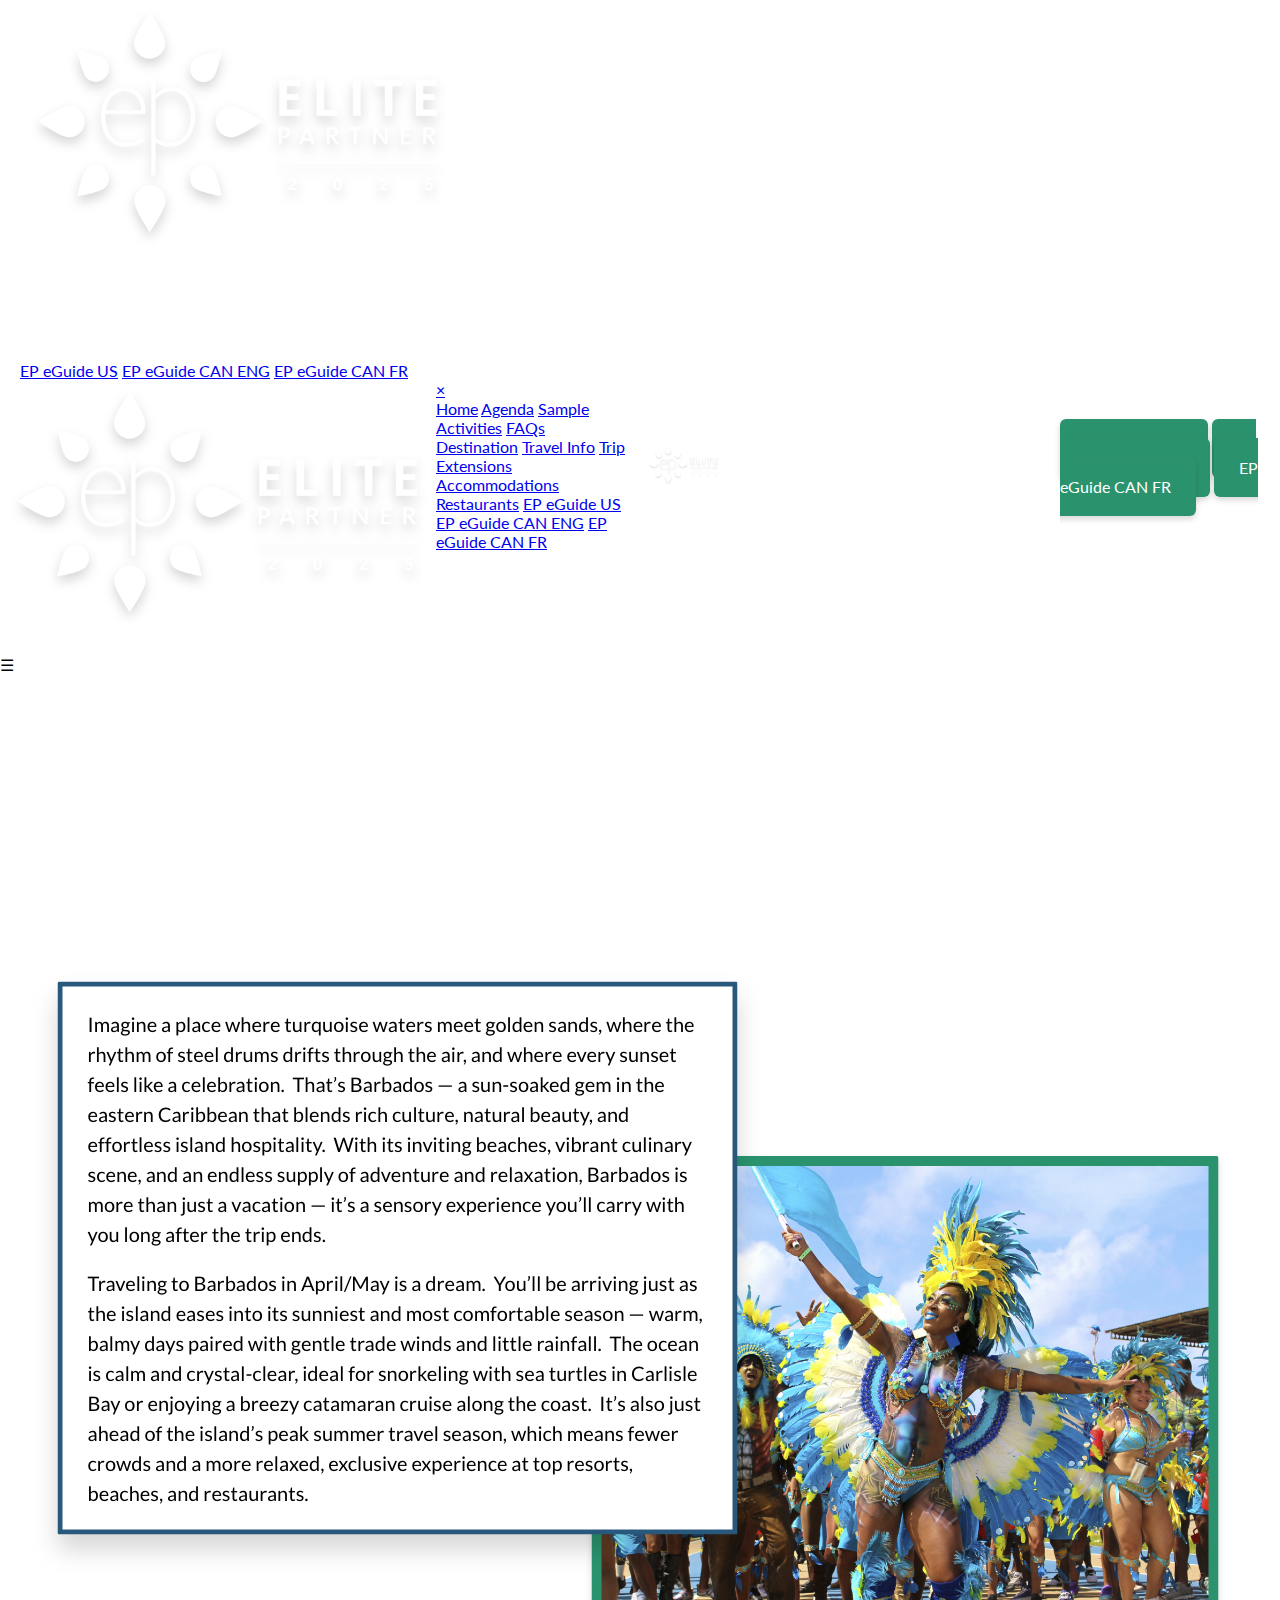
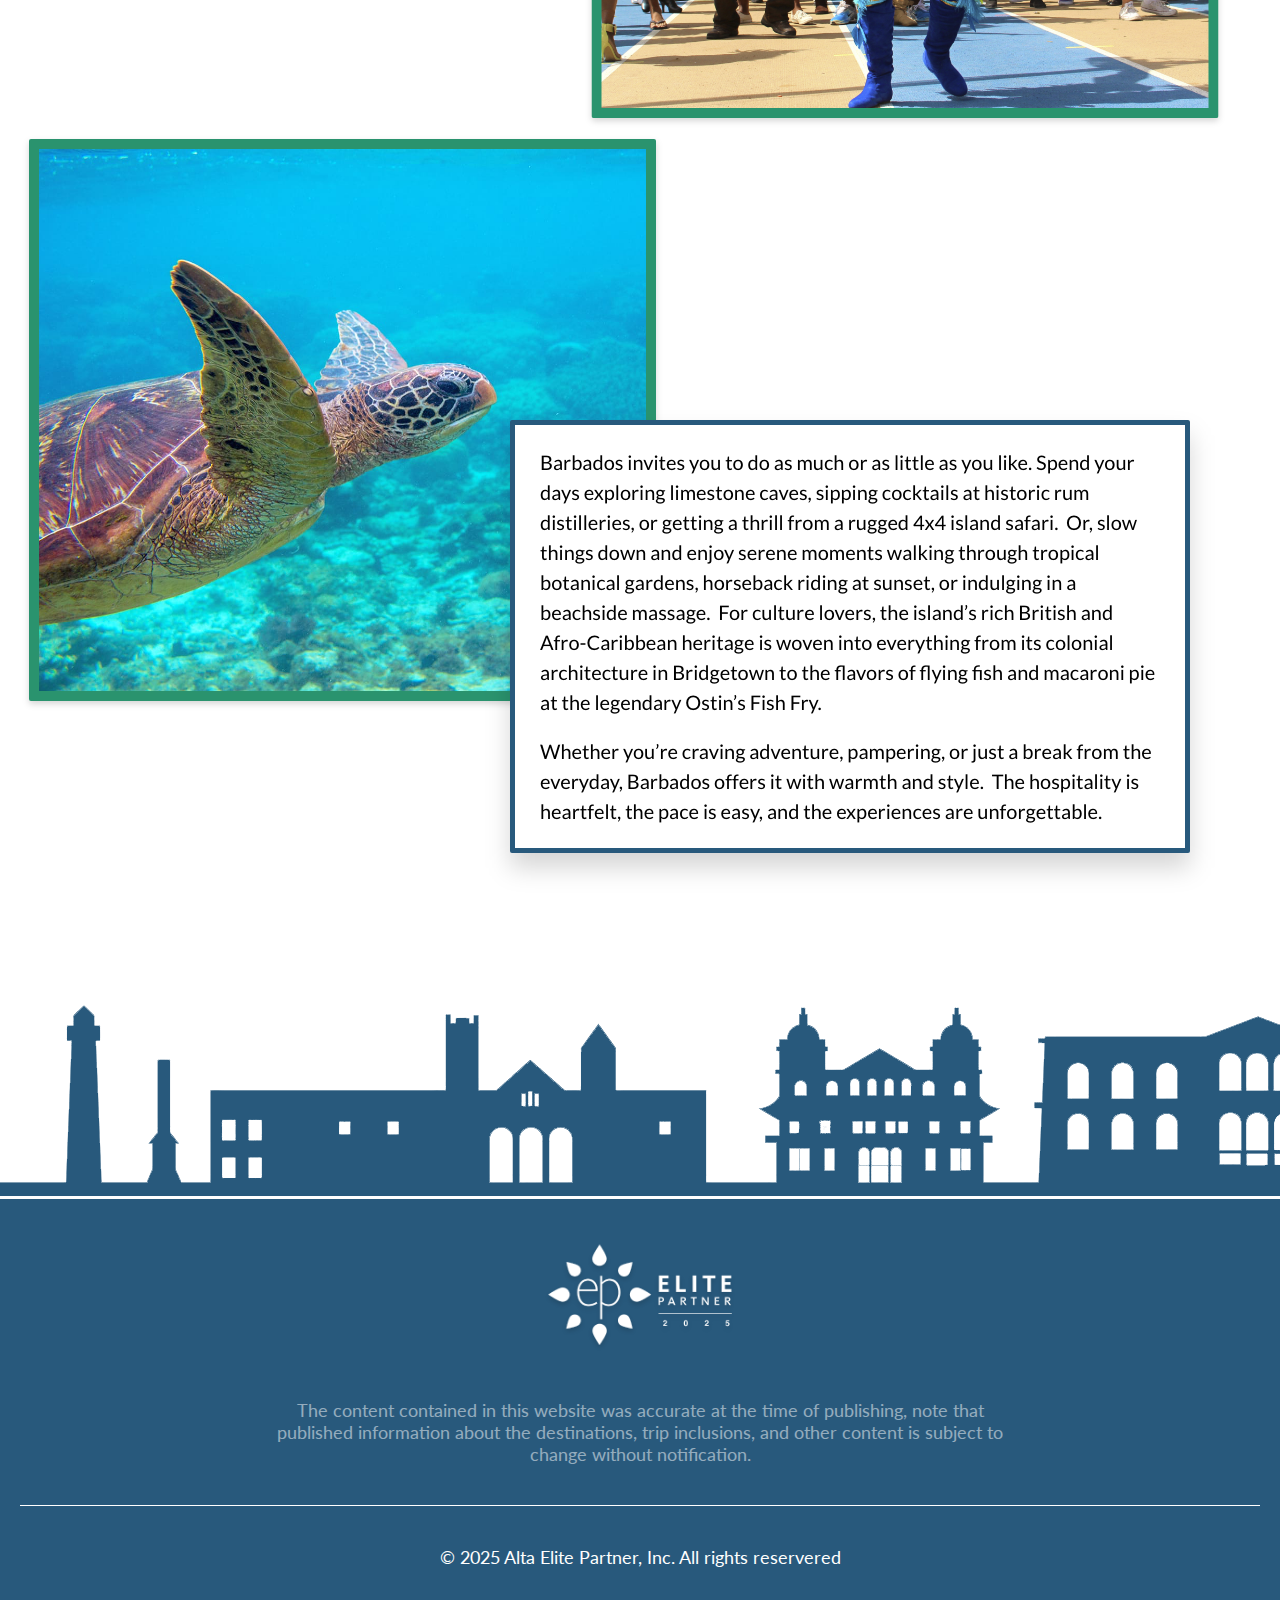
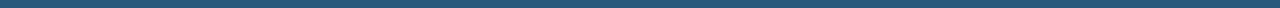
<file: destination.html>
<!DOCTYPE html>
<html lang="en">
<head>
    <meta charset="UTF-8">
    <meta name="viewport" content="width=device-width, initial-scale=1.0">
    <link rel="stylesheet" href="/style/style.css">
    <link rel="preconnect" href="https://fonts.googleapis.com">
    <link rel="preconnect" href="https://fonts.gstatic.com" crossorigin>
    <link href="https://fonts.googleapis.com/css2?family=Abril+Fatface&family=Lato:ital,wght@0,100;0,300;0,400;0,700;0,900;1,100;1,300;1,400;1,700;1,900&display=swap" rel="stylesheet">
    <title>Elite Partner 2026 | Destination</title>
    <link rel="icon" type="image/x-icon" href="/images/favicon.ico">
    <link rel="icon" type="image/x-icon" href="/images/favicon.jpg">
    <script src="scripts/scripts.js" defer></script>

</head>
 
<body>
        <div id="navbar">
        <div class="container">
            <div class="menu-flex">
                <div class="main-logo">
                    <a href="/"><img src="/images/white-logo.png" alt=""></a>
                </div>
                <div class="primary-nav">
                    <ul class="list-menu">
                        <li><a href="/">Home</a></li>
                        <li class="dropdown">Program Overview
                            <ul class="dropdown-content">
                                <a href="/agenda.html">Agenda</a>
                                <a href="/sample-activities.html">Sample Activities</a>
                                <a href="/faq.html">FAQs</a>
                                <a href="/destination.html">Destination</a>
                                <a href="/travel-info.html">Travel Info</a>
                                <a href="/trip-extensions.html">Trip Extensions</a>
                            </ul>
                        </li>
                        <li class="dropdown">Hotel Information
                            <ul class="dropdown-content">
                                <a href="/accommodations.html">Accommodations</a>
                                <a href="/restaurants.html">Restaurants</a>
                            </ul>
                        </li>
                    </ul>
                </div>
                <div class="main-btn">
                <a href="https://cbg.widen.net/s/wnsdrz7mvm/alta_usa_2025_ep_prog_eguide">EP eGuide US</a>
                <a href="https://cbg.widen.net/s/nbqzrtvkwc/alta_can_2025_ep_prog_eguide_en">EP eGuide CAN ENG</a>     
                <a href="https://cbg.widen.net/s/qnxbj5dztp/alta_can_2025_ep_prog_eguide_fr">EP eGuide CAN FR</a> 
                                </div>
            </div>
        </div>
    </div>
    <!-- Showcase -->
    <header class="destination-header">
        <div class="mobile-open">
            <a href="/"><img src="images/white-logo.png" alt=""></a>
             <p onclick="openNav()">&#9776;</p>
         </div>
        <div id="myNav" class="overlay">
            <a href="javascript:void(0)" class="closebtn" onclick="closeNav()">&times;</a>
            <div class="overlay-content">
                <a href="/">Home</a>
                <a href="/agenda.html">Agenda</a>
                <a href="/sample-activities.html">Sample Activities</a>
                <a href="/faq.html">FAQs</a>
                <a href="/destination.html">Destination</a>
                <a href="/travel-info.html">Travel Info</a>
                <a href="/trip-extensions.html">Trip Extensions</a>
                <a href="/accommodations.html">Accommodations</a>
                <a href="/restaurants.html">Restaurants</a>
                <a href="https://cbg.widen.net/s/wnsdrz7mvm/alta_usa_2025_ep_prog_eguide">EP eGuide US</a>
                <a href="https://cbg.widen.net/s/nbqzrtvkwc/alta_can_2025_ep_prog_eguide_en">EP eGuide CAN ENG</a>     
                <a href="https://cbg.widen.net/s/qnxbj5dztp/alta_can_2025_ep_prog_eguide_fr">EP eGuide CAN FR</a> 
                            </div>
        </div>
        <div class="container">
            <!-- Showcase Navigation -->
            <nav class="main-nav">
                <div class="main-logo">
                    <a href="/"><img src="/images/white-logo.png" alt="Elite Partner 2025 Logo"></a>
                </div>
                <div class="primary-nav">
                    <ul class="list-menu">
                        <li><a href="/">Home</a></li>
                        <li class="dropdown">Program Overview
                            <ul class="dropdown-content">
                                <a href="/agenda.html">Agenda</a>
                                <a href="/sample-activities.html">Sample Activities</a>
                                <a href="/faq.html">FAQs</a>
                                <a href="/destination.html">Destination</a>
                                <a href="/travel-info.html">Travel Info</a>
                                <a href="/trip-extensions.html">Trip Extensions</a>
                            </ul>
                        </li>
                        <li class="dropdown">Hotel Information
                            <ul class="dropdown-content">
                                <a href="/accommodations.html">Accommodations</a>
                                <a href="/restaurants.html">Restaurants</a>
                            </ul>
                        </li>
                    </ul>
                </div>
                <div class="main-btn">
                <a href="https://cbg.widen.net/s/wnsdrz7mvm/alta_usa_2025_ep_prog_eguide">EP eGuide US</a>
                <a href="https://cbg.widen.net/s/nbqzrtvkwc/alta_can_2025_ep_prog_eguide_en">EP eGuide CAN ENG</a>     
                <a href="https://cbg.widen.net/s/qnxbj5dztp/alta_can_2025_ep_prog_eguide_fr">EP eGuide CAN FR</a>                </div>
            </nav>
            <!-- Showcase Information -->
            <div class="showcase-content">
                <h1>Destination</h1>
            </div>
        </div>  
    </header>

    <section class="accommodation-section">
        <div class="container">
            <div class="accommodation-content">
                <img src="/images/destination1.png" alt="Hotel Accommodations" class="img1">
                <img src="/images/destination2.png" alt="Dining Accommodations">
            </div>
        </div>
    </section>


    <section class="pre-footer">
        <img src="/images/skyline.png" alt="">
    </section>


    <footer>
        <div class="container">
            <div class="footer-content">
                <a href="/"><img src="/images/white-logo.png" alt="Elite Partner 2025 Logo"></a>
                <p class="data">The content contained in this website was accurate at the time of publishing, note that published information about the destinations, trip inclusions, and other content is subject to change without notification.</p>
                <hr>
                <p class="copyright">© 2025 Alta Elite Partner, Inc. All rights reservered</p>
            </div>
        </div>
    </footer>

</body>

</html>
</file>
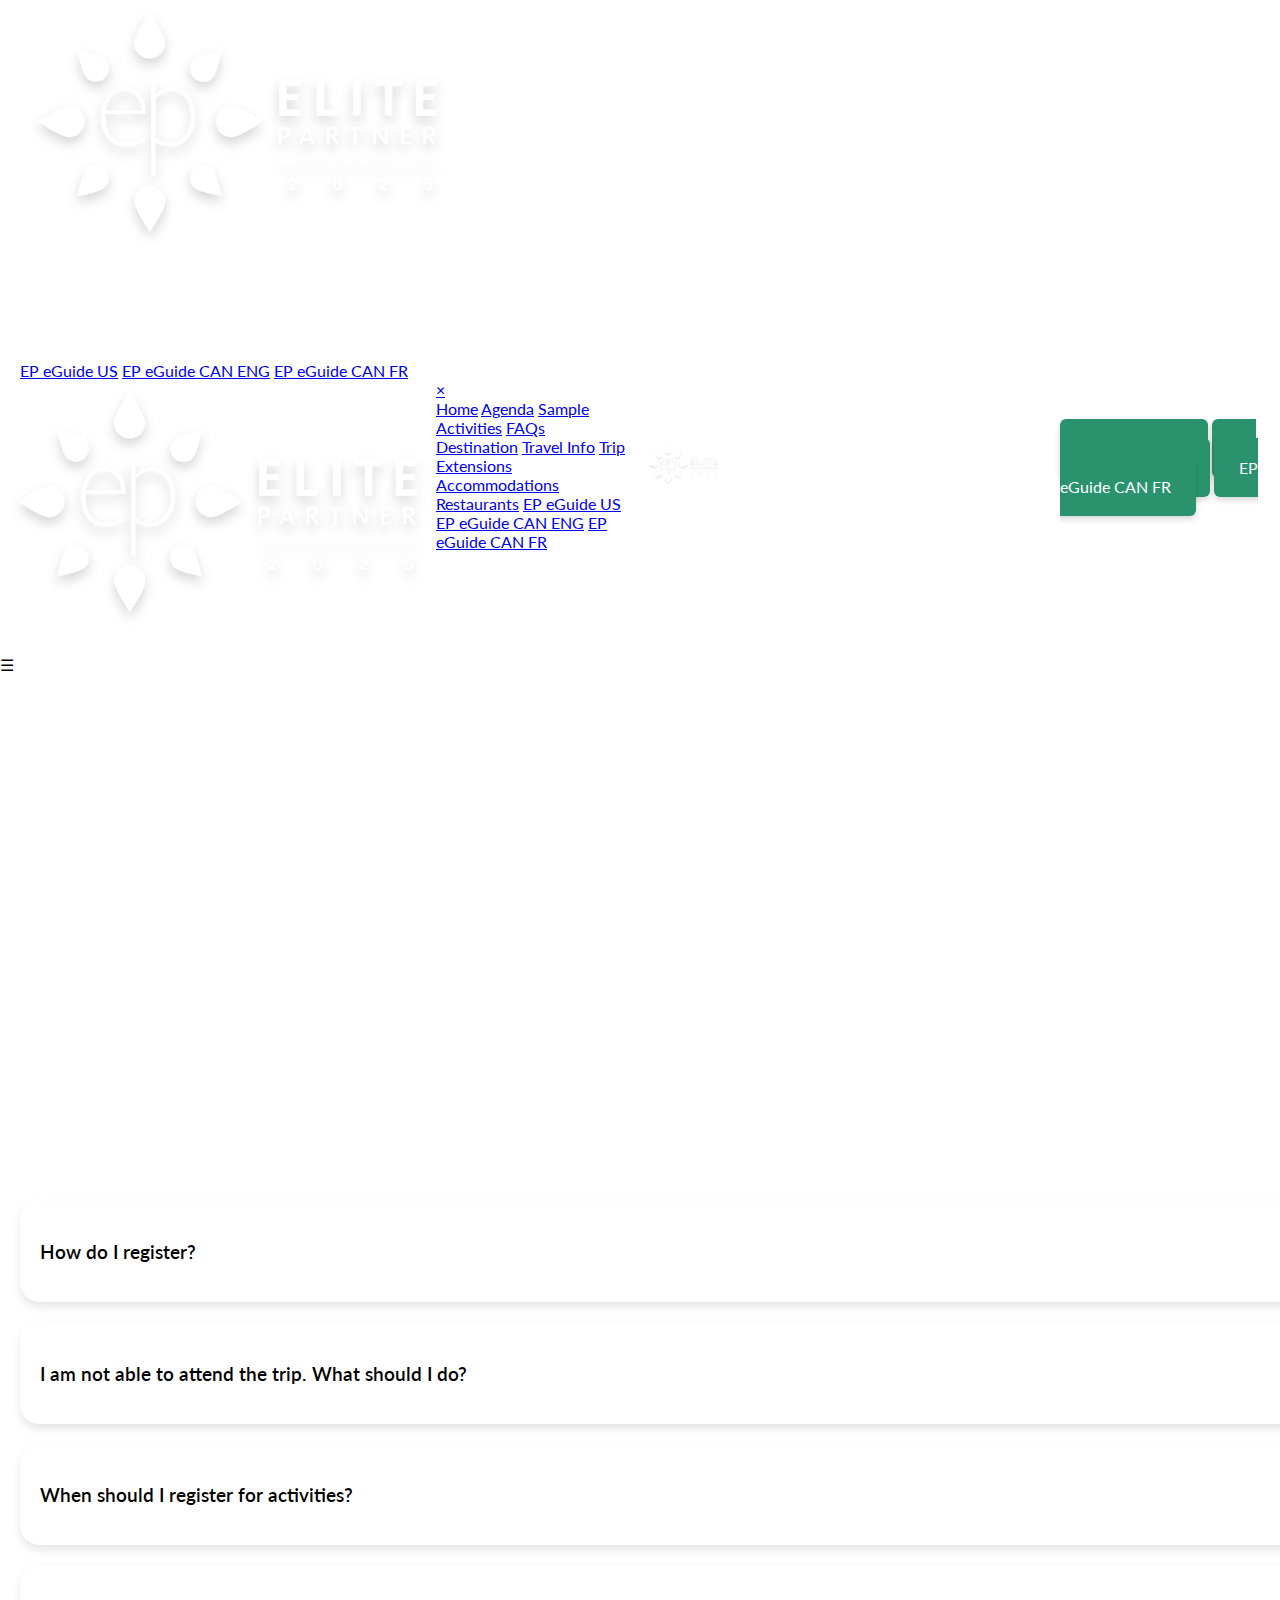
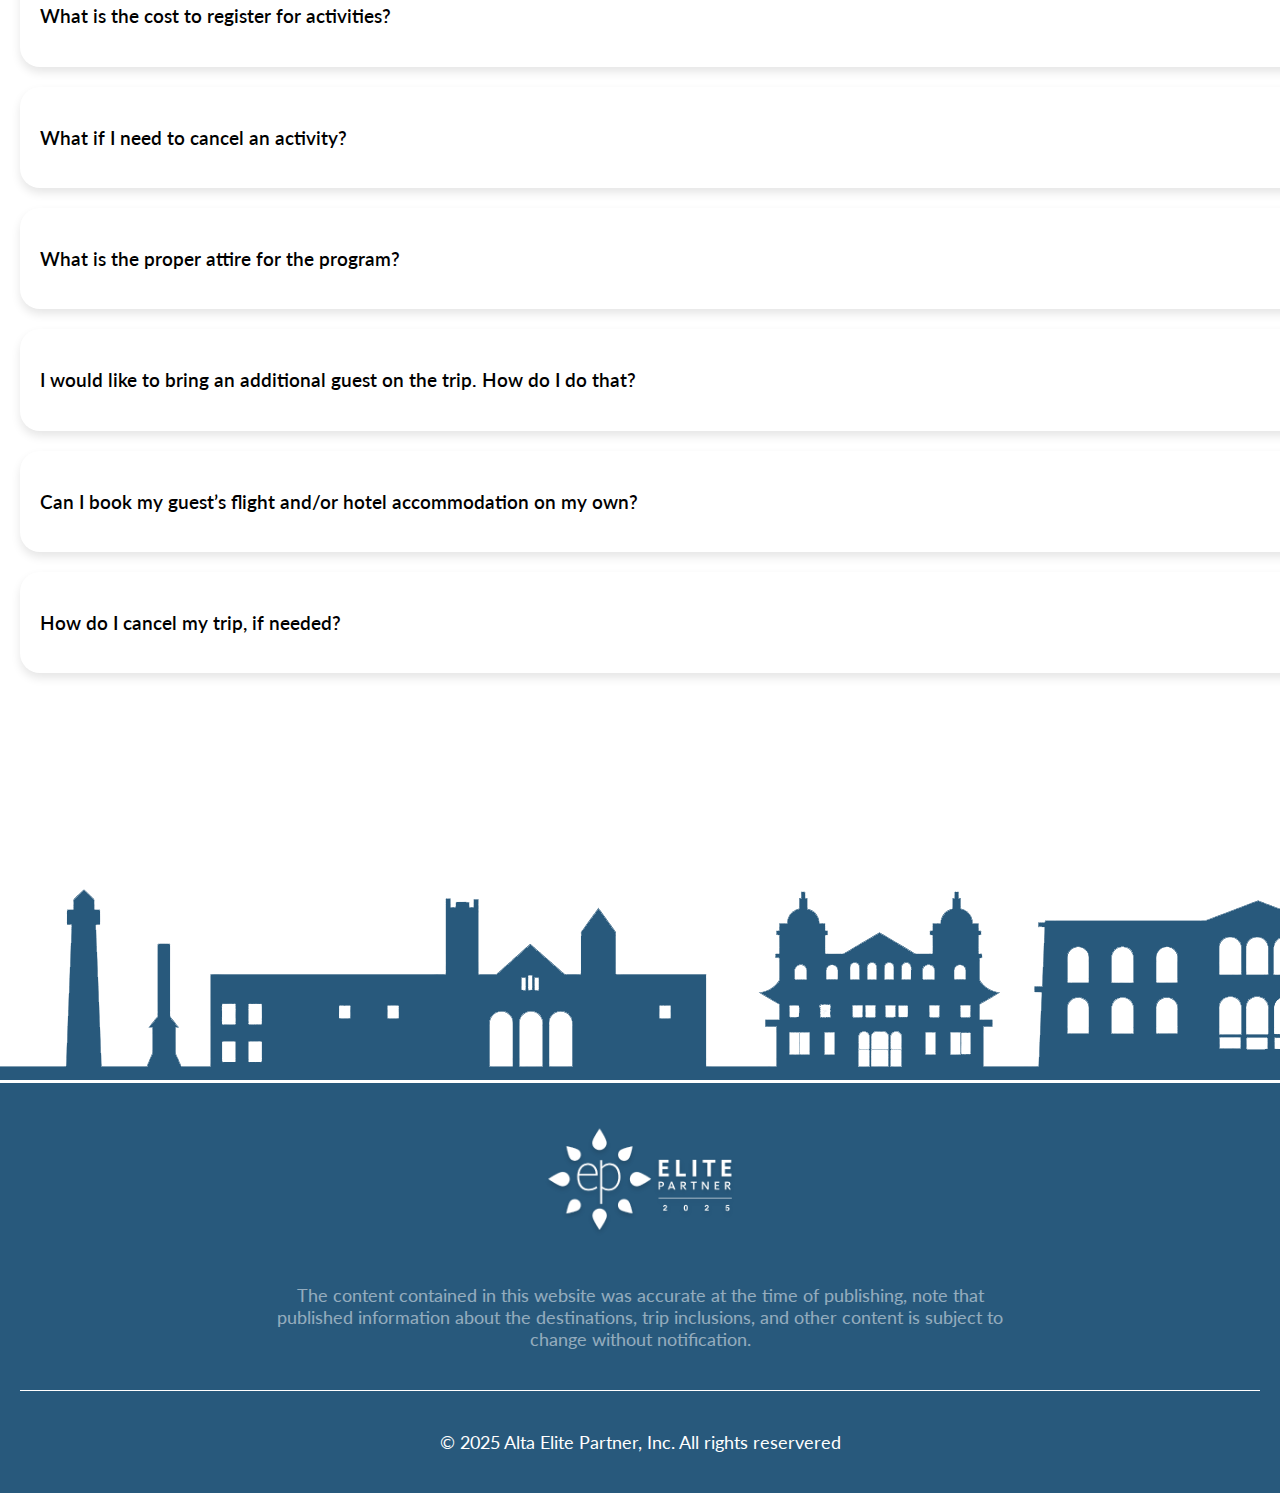
<file: faq.html>
<!DOCTYPE html>
<html lang="en">
<head>
    <meta charset="UTF-8">
    <meta name="viewport" content="width=device-width, initial-scale=1.0">
    <link rel="stylesheet" href="/style/style.css">
    <link rel="preconnect" href="https://fonts.googleapis.com">
    <link rel="preconnect" href="https://fonts.gstatic.com" crossorigin>
    <link href="https://fonts.googleapis.com/css2?family=Abril+Fatface&family=Lato:ital,wght@0,100;0,300;0,400;0,700;0,900;1,100;1,300;1,400;1,700;1,900&display=swap" rel="stylesheet">
    <title>Elite Partner 2026 | FAQ</title>
    <link rel="icon" type="image/x-icon" href="/images/favicon.ico">
    <link rel="icon" type="image/x-icon" href="/images/favicon.jpg">
    <script src="scripts/scripts.js" defer></script>

</head>
 
<body>
    
        <div id="navbar">
        <div class="container">
            <div class="menu-flex">
                <div class="main-logo">
                    <a href="/"><img src="/images/white-logo.png" alt=""></a>
                </div>
                <div class="primary-nav">
                    <ul class="list-menu">
                        <li><a href="/">Home</a></li>
                        <li class="dropdown">Program Overview
                            <ul class="dropdown-content">
                                <a href="/agenda.html">Agenda</a>
                                <a href="/sample-activities.html">Sample Activities</a>
                                <a href="/faq.html">FAQs</a>
                                <a href="/destination.html">Destination</a>
                                <a href="/travel-info.html">Travel Info</a>
                                <a href="/trip-extensions.html">Trip Extensions</a>
                            </ul>
                        </li>
                        <li class="dropdown">Hotel Information
                            <ul class="dropdown-content">
                                <a href="/accommodations.html">Accommodations</a>
                                <a href="/restaurants.html">Restaurants</a>
                            </ul>
                        </li>
                    </ul>
                </div>
                <div class="main-btn">
                <a href="https://cbg.widen.net/s/wnsdrz7mvm/alta_usa_2025_ep_prog_eguide">EP eGuide US</a>
                <a href="https://cbg.widen.net/s/nbqzrtvkwc/alta_can_2025_ep_prog_eguide_en">EP eGuide CAN ENG</a>     
                <a href="https://cbg.widen.net/s/qnxbj5dztp/alta_can_2025_ep_prog_eguide_fr">EP eGuide CAN FR</a>           
                      </div>
            </div>
        </div>
    </div>
    <!-- Showcase -->
    <header class="faq-header">
                <!-- Mobile Nav -->
         <div class="mobile-open">
            <a href="/"><img src="images/white-logo.png" alt=""></a>
             <p onclick="openNav()">&#9776;</p>
         </div>
        <div id="myNav" class="overlay">
            <a href="javascript:void(0)" class="closebtn" onclick="closeNav()">&times;</a>
            <div class="overlay-content">
                <a href="/">Home</a>
                <a href="/agenda.html">Agenda</a>
                <a href="/sample-activities.html">Sample Activities</a>
                <a href="/faq.html">FAQs</a>
                <a href="/destination.html">Destination</a>
                <a href="/travel-info.html">Travel Info</a>
                <a href="/trip-extensions.html">Trip Extensions</a>
                <a href="/accommodations.html">Accommodations</a>
                <a href="/restaurants.html">Restaurants</a>
                <a href="https://cbg.widen.net/s/wnsdrz7mvm/alta_usa_2025_ep_prog_eguide">EP eGuide US</a>
                <a href="https://cbg.widen.net/s/nbqzrtvkwc/alta_can_2025_ep_prog_eguide_en">EP eGuide CAN ENG</a>     
                <a href="https://cbg.widen.net/s/qnxbj5dztp/alta_can_2025_ep_prog_eguide_fr">EP eGuide CAN FR</a>             </div>
        </div>
        <div class="container">
            <!-- Showcase Navigation -->
            <nav class="main-nav">
                <div class="main-logo">
                    <a href="/"><img src="/images/white-logo.png" alt="Elite Partner 2025 Logo"></a>
                </div>
                <div class="primary-nav">
                    <ul class="list-menu">
                        <li><a href="/">Home</a></li>
                        <li class="dropdown">Program Overview
                            <ul class="dropdown-content">
                                <a href="/agenda.html">Agenda</a>
                                <a href="/sample-activities.html">Sample Activities</a>
                                <a href="/faq.html">FAQs</a>
                                <a href="/destination.html">Destination</a>
                                <a href="/travel-info.html">Travel Info</a>
                                <a href="/trip-extensions.html">Trip Extensions</a>
                            </ul>
                        </li>
                        <li class="dropdown">Hotel Information
                            <ul class="dropdown-content">
                                <a href="/accommodations.html">Accommodations</a>
                                <a href="/restaurants.html">Restaurants</a>
                            </ul>
                        </li>
                    </ul>
                </div>
                <div class="main-btn">
                <a href="https://cbg.widen.net/s/wnsdrz7mvm/alta_usa_2025_ep_prog_eguide">EP eGuide US</a>
                <a href="https://cbg.widen.net/s/nbqzrtvkwc/alta_can_2025_ep_prog_eguide_en">EP eGuide CAN ENG</a>     
                <a href="https://cbg.widen.net/s/qnxbj5dztp/alta_can_2025_ep_prog_eguide_fr">EP eGuide CAN FR</a>                </div>
            </nav>
            <!-- Showcase Information -->
            <div class="showcase-content">
                <h1>FAQs</h1>
                <p>Find answers to frequestnly asked questions</p>
            </div>
        </div>  
    </header>

    <section class="faq-section">
        <div class="container">
            <div class="faq-content">
                <div class="questions">
                    <div class="faq-question">
                        <div class="question">
                            <p>How do I register?</p>
                        </div>
                        <div class="answercont">
                            <div class="answer"><p>If your account qualifies and is in good standing with Custom Brands Group, you will receive an email from the Alta Elite Partner Travel Headquarters with an invitation to register for the upcoming incentive trip. Please click the link within the email to register yourself and your guest (if applicable) by the designated deadline.</p>
                            </div>
                        </div>
                    </div>
                    <div class="faq-question">
                        <div class="question">
                            <p>I am not able to attend the trip.  What should I do?</p>
                        </div>
                        <div class="answercont">
                            <div class="answer"><p>To Decline your trip:</p>
                                <ul>
                                    <li>Open the invitation email from Alta Elite Partner Travel Headquarters.</li>
                                    <li>Click the “No, I Cannot Attend” Button.</li>
                                    <li>Fill in the decline form with your First Name, Last Name, Email Address, and Account Number (if applicable).</li>
                                    <li>When prompted “Do you wish to transfer your invitation?” select “No”.</li>
                                    <li>Complete Reason for Decline box.</li>
                                    <li>Click “Submit”.</li>
                                </ul>
                            </div>
                        </div>
                    </div>
                    <div class="faq-question">
                        <div class="question">
                            <p>When should I register for activities?</p>
                        </div>
                        <div class="answercont">
                            <div class="answer"><p>You may register for available activities during registration only. Once an activity is full or closed, you will no longer be able to choose that activity.</p>
                            </div>
                        </div>
                    </div>
                    <div class="faq-question">
                        <div class="question">
                            <p>What is the cost to register for activities?</p>
                        </div>
                        <div class="answercont">
                            <div class="answer"><p>Activity costs will be published once registration opens, in early 2026.<br><br>
                                Be sure to carefully review the trip Agenda to ensure there is no conflict with your registered activity.<br><br>
                                Please note that charges will appear on your credit card statement under the following merchant information:<br><br>
                                <strong>MADISON</strong><br>
                                315 Madison Avenue Suite 4059<br>
                                New York, NY 10017<br>
                                212.339.5986
                            </p>
                            </div>
                        </div>
                    </div>
                    <div class="faq-question">
                        <div class="question">
                            <p>What if I need to cancel an activity?</p>
                        </div>
                        <div class="answercont">
                            <div class="answer"><p>Activities are non-refundable. If you can no longer attend your selected activity, we recommend reaching out to other Alta Elite Partner attendees to sell/trade your activity. You can use the attendee app’s Activity Feed to post your activity for other attendees to see.</p>
                            </div>
                        </div>
                    </div>
                    <div class="faq-question">
                        <div class="question">
                            <p>What is the proper attire for the program?</p>
                        </div>
                        <div class="answercont">
                            <div class="answer">
                                <p>In preparation for your trip to Barbados, please consider the following regarding suggested attire.</p>
                                <ul>
                                    <li>The May temperatures in Barbados range from 75F to 86F.</li>
                                    <li>Pack the clothing you need based on the planned events and the activities you choose. When packing, you may want to include items from these categories. </li>
                                    <li><strong>Evening Events:</strong> Resort Casual</li>
                                </ul>
                            </div>
                        </div>
                    </div>
                    <div class="faq-question">
                        <div class="question">
                            <p>I would like to bring an additional guest on the trip.  How do I do that?</p>
                        </div>
                        <div class="answercont">
                            <div class="answer"><p>Your trip includes travel/accommodations for 2 people. If you would like to buy in to purchase an additional hotel room and flight, or inquire about adding a person to your hotel room, this information will be made available in early 2026. Buy ins are subject to availability and are not  guaranteed. </p>
                            </div>
                        </div>
                    </div>
                    <div class="faq-question">
                        <div class="question">
                            <p>Can I book my guest’s flight and/or hotel accommodation on my own?</p>
                        </div>
                        <div class="answercont">
                            <div class="answer"><p>Please Note: we do NOT provide “a la carte” options for buy-ins.  Buy-in attendees will need to book their hotel and flights through Madison or they will need to book everything on their own.  If they prefer to book on their own, they are NOT eligible to participate in any CBG sponsored functions (ie: group meals, meetings, etc) and will NOT receive a name badge.</p>
                            </div>
                        </div>
                    </div>
                    <div class="faq-question">
                        <div class="question">
                            <p>How do I cancel my trip, if needed?</p>
                        </div>
                        <div class="answercont">
                            <div class="answer"><p>You may cancel your trip by contacting Alta Elite Partner Travel Headquarters.</p>
                            </div>
                        </div>
                    </div>
                </div>
            </div>
        </div>
    </section>

    <section class="pre-footer">
        <img src="/images/skyline.png" alt="">
    </section>

    <footer>
        <div class="container">
            <div class="footer-content">
                <a href="/"><img src="/images/white-logo.png" alt="Elite Partner 2025 Logo"></a>
                <p class="data">The content contained in this website was accurate at the time of publishing, note that published information about the destinations, trip inclusions, and other content is subject to change without notification.</p>
                <hr>
                <p class="copyright">© 2025 Alta Elite Partner, Inc. All rights reservered</p>
            </div>
        </div>
    </footer>

</body>

    <script>
        let question = document.querySelectorAll(".question");

question.forEach(question => {
  question.addEventListener("click", event => {
    const active = document.querySelector(".question.active");
    if(active && active !== question ) {
      active.classList.toggle("active");
      active.nextElementSibling.style.maxHeight = 0;
    }
    question.classList.toggle("active");
    const answer = question.nextElementSibling;
    if(question.classList.contains("active")){
      answer.style.maxHeight = answer.scrollHeight + "px";
    } else {
      answer.style.maxHeight = 0;
    }
  })
})

    </script>
</html>
</file>
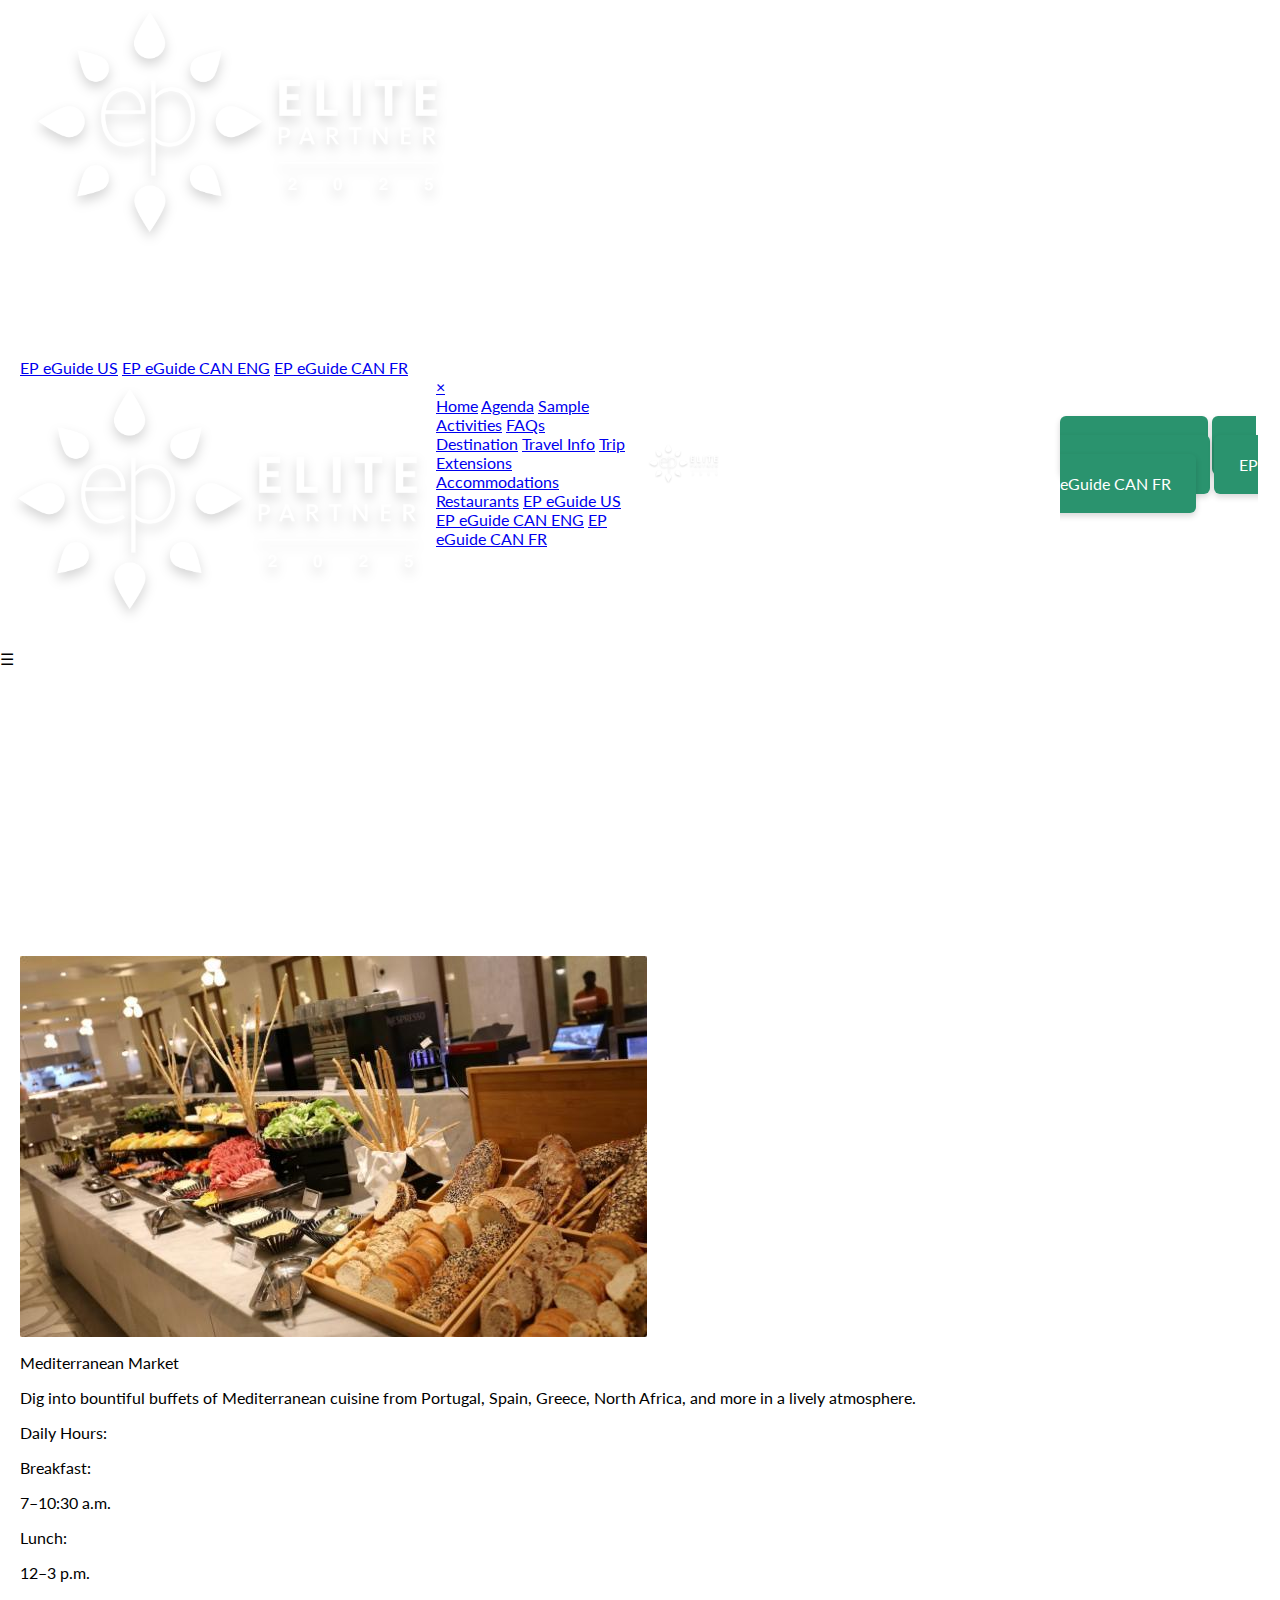
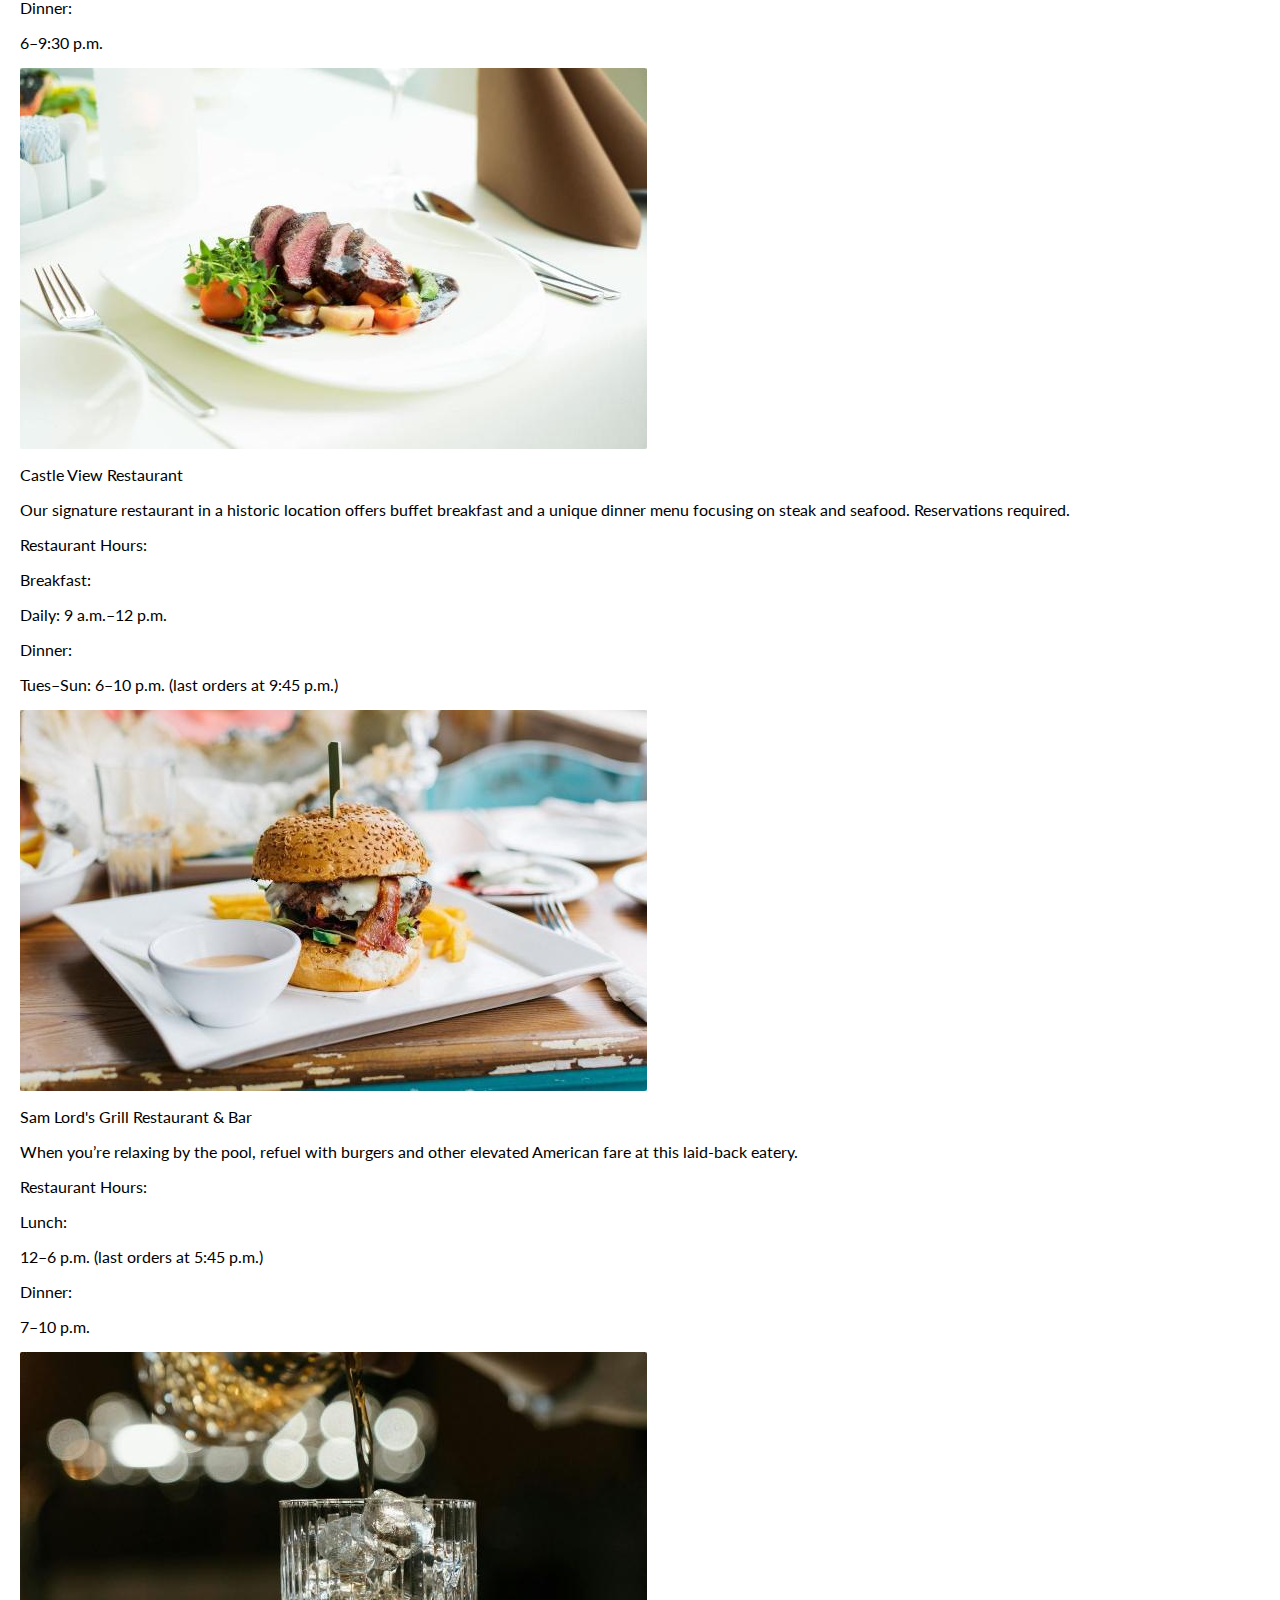
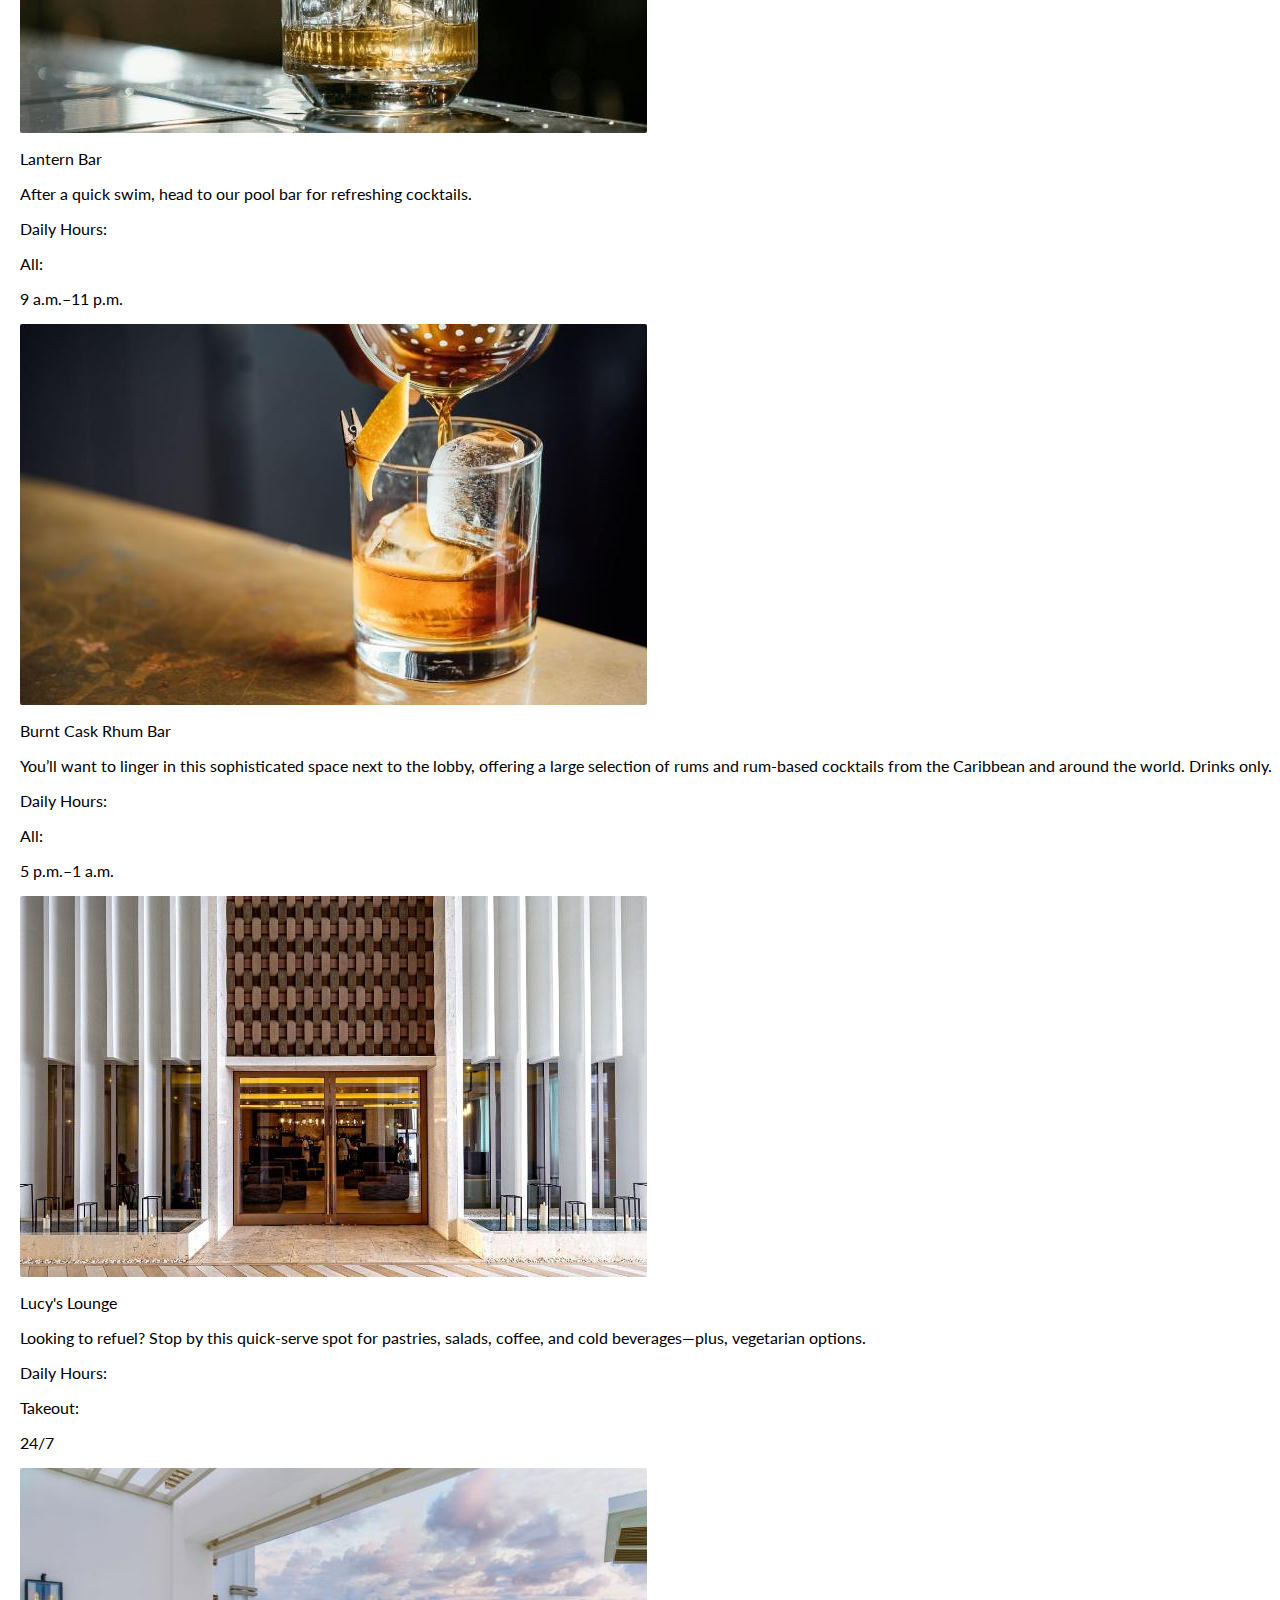
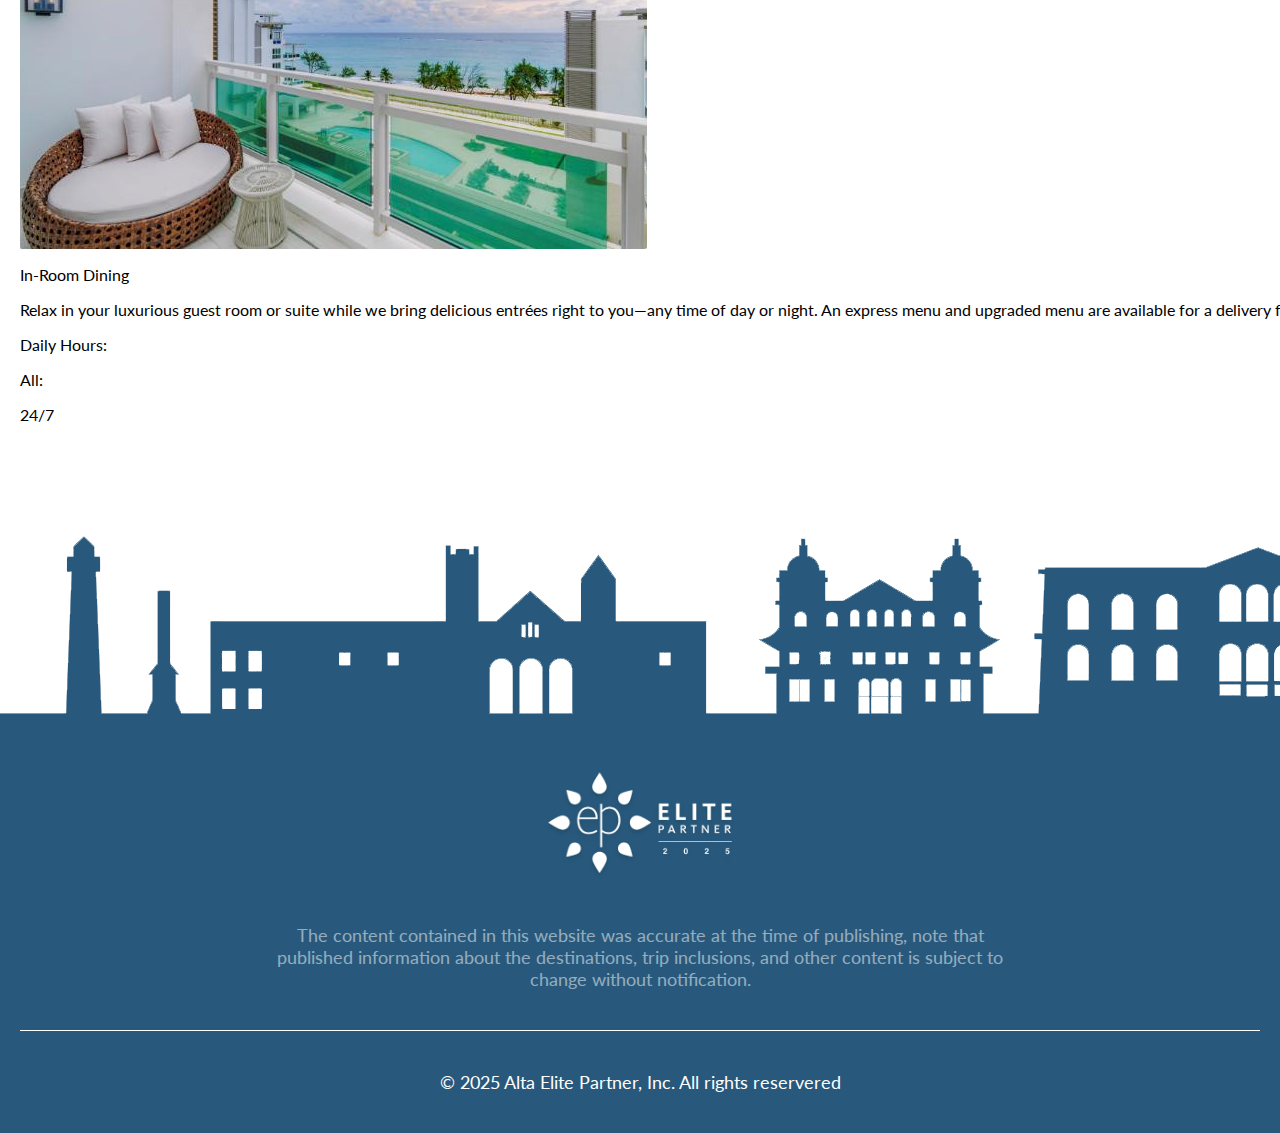
<file: restaurants.html>
<html lang="en">
<head>
    <meta charset="UTF-8">
    <meta name="viewport" content="width=device-width, initial-scale=1.0">
    <link rel="stylesheet" href="/style/style.css">
    <link rel="preconnect" href="https://fonts.googleapis.com">
    <link rel="preconnect" href="https://fonts.gstatic.com" crossorigin>
    <link href="https://fonts.googleapis.com/css2?family=Abril+Fatface&family=Lato:ital,wght@0,100;0,300;0,400;0,700;0,900;1,100;1,300;1,400;1,700;1,900&display=swap" rel="stylesheet">
    <title>Elite Partner 2026 | Restaurants</title>
    <link rel="icon" type="image/x-icon" href="/images/favicon.ico">
    <link rel="icon" type="image/x-icon" href="/images/favicon.jpg">
    <script src="scripts/scripts.js" defer></script>

</head>
 
<body>
        <div id="navbar">
        <div class="container">
            <div class="menu-flex">
                <div class="main-logo">
                    <a href="/"><img src="/images/white-logo.png" alt=""></a>
                </div>
                <div class="primary-nav">
                    <ul class="list-menu">
                        <li><a href="/">Home</a></li>
                        <li class="dropdown">Program Overview
                            <ul class="dropdown-content">
                                <a href="/agenda.html">Agenda</a>
                                <a href="/sample-activities.html">Sample Activities</a>
                                <a href="/faq.html">FAQs</a>
                                <a href="/destination.html">Destination</a>
                                <a href="/travel-info.html">Travel Info</a>
                                <a href="/trip-extensions.html">Trip Extensions</a>
                            </ul>
                        </li>
                        <li class="dropdown">Hotel Information
                            <ul class="dropdown-content">
                                <a href="/accommodations.html">Accommodations</a>
                                <a href="/restaurants.html">Restaurants</a>
                            </ul>
                        </li>
                    </ul>
                </div>
                <div class="main-btn">
                <a href="https://cbg.widen.net/s/wnsdrz7mvm/alta_usa_2025_ep_prog_eguide">EP eGuide US</a>
                <a href="https://cbg.widen.net/s/nbqzrtvkwc/alta_can_2025_ep_prog_eguide_en">EP eGuide CAN ENG</a>     
                <a href="https://cbg.widen.net/s/qnxbj5dztp/alta_can_2025_ep_prog_eguide_fr">EP eGuide CAN FR</a>              </div>
            </div>
        </div>
    </div>
    <!-- Showcase -->
    <header class="dining-header">
                                <div class="mobile-open">
            <a href="/"><img src="images/white-logo.png" alt=""></a>

             <p onclick="openNav()">&#9776;</p>
         </div>
        <div id="myNav" class="overlay">
            <a href="javascript:void(0)" class="closebtn" onclick="closeNav()">&times;</a>
            <div class="overlay-content">
                <a href="/">Home</a>
                <a href="/agenda.html">Agenda</a>
                <a href="/sample-activities.html">Sample Activities</a>
                <a href="/faq.html">FAQs</a>
                <a href="/destination.html">Destination</a>
                <a href="/travel-info.html">Travel Info</a>
                <a href="/trip-extensions.html">Trip Extensions</a>
                <a href="/accommodations.html">Accommodations</a>
                <a href="/restaurants.html">Restaurants</a>
                <a href="https://cbg.widen.net/s/wnsdrz7mvm/alta_usa_2025_ep_prog_eguide">EP eGuide US</a>
                <a href="https://cbg.widen.net/s/nbqzrtvkwc/alta_can_2025_ep_prog_eguide_en">EP eGuide CAN ENG</a>     
                <a href="https://cbg.widen.net/s/qnxbj5dztp/alta_can_2025_ep_prog_eguide_fr">EP eGuide CAN FR</a>            </div>
        </div>
        <div class="container">
            <!-- Showcase Navigation -->
            <nav class="main-nav">
                <div class="main-logo">
                    <a href="/"><img src="/images/white-logo.png" alt="Elite Partner 2025 Logo"></a>
                </div>
                <div class="primary-nav">
                    <ul class="list-menu">
                        <li><a href="/">Home</a></li>
                        <li class="dropdown">Program Overview
                            <ul class="dropdown-content">
                                <a href="/agenda.html">Agenda</a>
                                <a href="/sample-activities.html">Sample Activities</a>
                                <a href="/faq.html">FAQs</a>
                                <a href="/destination.html">Destination</a>
                                <a href="/travel-info.html">Travel Info</a>
                                <a href="/trip-extensions.html">Trip Extensions</a>
                            </ul>
                        </li>
                        <li class="dropdown">Hotel Information
                            <ul class="dropdown-content">
                                <a href="/accommodations.html">Accommodations</a>
                                <a href="/restaurants.html">Restaurants</a>
                            </ul>
                        </li>
                    </ul>
                </div>
                <div class="main-btn">
                <a href="https://cbg.widen.net/s/wnsdrz7mvm/alta_usa_2025_ep_prog_eguide">EP eGuide US</a>
                <a href="https://cbg.widen.net/s/nbqzrtvkwc/alta_can_2025_ep_prog_eguide_en">EP eGuide CAN ENG</a>     
                <a href="https://cbg.widen.net/s/qnxbj5dztp/alta_can_2025_ep_prog_eguide_fr">EP eGuide CAN FR</a>               </div>
            </nav>
            <!-- Showcase Information -->
            <div class="showcase-content">
                <h1>Restaurants</h1>
            </div>
        </div>  
    </header>


    <section class="activities-body">
        <div class="container">
            <div class="activity-after-container">

                <div class="activity">
                    <div class="activity-img">
                        <img src="/images/mediterranean-market.jpg" alt="">
                    </div>
                    <div class="activity-copy">
                        <p class="activity-title">Mediterranean Market</p>
                        <p class="activity-content">Dig into bountiful buffets of Mediterranean cuisine from Portugal, Spain, Greece, North Africa, and more in a lively atmosphere.</p>
                        <div class="hours">
                            <p class="title">Daily Hours:</p>
                            <div class="hours-split">
                                <p class="left">Breakfast:</p>
                                <p>7–10:30 a.m.</p>
                            </div>
                            <div class="hours-split color">
                                <p class="left">Lunch:</p>
                                <p>12–3 p.m.</p>
                            </div>
                            <div class="hours-split">
                                <p class="left">Dinner:</p>
                                <p>6–9:30 p.m.</p>
                            </div>
                        </div>
                    </div>
                </div>

                <div class="activity">
                    <div class="activity-img">
                        <img src="/images/castle-view.jpg" alt="">
                    </div>
                    <div class="activity-copy">
                        <p class="activity-title">Castle View Restaurant</p>
                        <p class="activity-content">Our signature restaurant in a historic location offers buffet breakfast and a unique dinner menu focusing on steak and seafood. Reservations required.</p>
                        <div class="hours">
                            <p class="title">Restaurant Hours:</p>
                            <div class="hours-split">
                                <p class="left">Breakfast:</p>
                                <p>Daily: 9 a.m.–12 p.m.</p>
                            </div>
                            <div class="hours-split color">
                                <p class="left">Dinner:</p>
                                <p>Tues–Sun: 6–10 p.m. (last orders at 9:45 p.m.)</p>
                            </div>
                        </div>
                    </div>
                </div>

                <div class="activity">
                    <div class="activity-img">
                        <img src="/images/sam-lord.jpg" alt="">
                    </div>
                    <div class="activity-copy">
                        <p class="activity-title">Sam Lord's Grill Restaurant & Bar</p>
                        <p class="activity-content">When you’re relaxing by the pool, refuel with burgers and other elevated American fare at this laid-back eatery.</p>
                        <div class="hours">
                            <p class="title">Restaurant Hours:</p>
                            <div class="hours-split">
                                <p class="left">Lunch:</p>
                                <p>12–6 p.m. (last orders at 5:45 p.m.)</p>
                            </div>
                            <div class="hours-split color">
                                <p class="left">Dinner:</p>
                                <p>7–10 p.m.</p>
                            </div>
                        </div>
                    </div>
                </div>

                <div class="activity">
                    <div class="activity-img">
                        <img src="/images/lantern-bar.jpg" alt="">
                    </div>
                    <div class="activity-copy">
                        <p class="activity-title">Lantern Bar</p>
                        <p class="activity-content">After a quick swim, head to our pool bar for refreshing cocktails.</p>
                        <div class="hours">
                            <p class="title">Daily Hours:</p>
                            <div class="hours-split">
                                <p class="left">All:</p>
                                <p>9 a.m.–11 p.m.</p>
                            </div>
                        </div>
                    </div>
                </div>

                <div class="activity">
                    <div class="activity-img">
                        <img src="/images/rum-bar.jpg" alt="">
                    </div>
                    <div class="activity-copy">
                        <p class="activity-title">Burnt Cask Rhum Bar</p>
                        <p class="activity-content">You’ll want to linger in this sophisticated space next to the lobby, offering a large selection of rums and rum-based cocktails from the Caribbean and around the world. Drinks only.</p>
                        <div class="hours">
                            <p class="title">Daily Hours:</p>
                            <div class="hours-split">
                                <p class="left">All:</p>
                                <p>5 p.m.–1 a.m.</p>
                            </div>
                        </div>
                    </div>
                </div>

                <div class="activity">
                    <div class="activity-img">
                        <img src="/images/lounge.jpg" alt="">
                    </div>
                    <div class="activity-copy">
                        <p class="activity-title">Lucy's Lounge</p>
                        <p class="activity-content">Looking to refuel? Stop by this quick-serve spot for pastries, salads, coffee, and cold beverages—plus, vegetarian options.</p>
                        <div class="hours">
                            <p class="title">Daily Hours:</p>
                            <div class="hours-split">
                                <p class="left">Takeout:</p>
                                <p>24/7</p>
                            </div>
                        </div>
                    </div>
                </div>

                <div class="activity">
                    <div class="activity-img">
                        <img src="/images/in-room.jpg" alt="">
                    </div>
                    <div class="activity-copy">
                        <p class="activity-title">In-Room Dining</p>
                        <p class="activity-content">Relax in your luxurious guest room or suite while we bring delicious entrées right to you—any time of day or night. An express menu and upgraded menu are available for a delivery fee.</p>
                        <div class="hours">
                            <p class="title">Daily Hours:</p>
                            <div class="hours-split">
                                <p class="left">All:</p>
                                <p>24/7</p>
                            </div>
                        </div>
                    </div>
                </div>

            </div>
        </div>
    </section>

    <section class="pre-footer">
        <img src="/images/skyline.png" alt="">
    </section>

    <footer>
        <div class="container">
            <div class="footer-content">
                <a href="/"><img src="/images/white-logo.png" alt="Elite Partner 2025 Logo"></a>
                <p class="data">The content contained in this website was accurate at the time of publishing, note that published information about the destinations, trip inclusions, and other content is subject to change without notification.</p>
                <hr>
                <p class="copyright">© 2025 Alta Elite Partner, Inc. All rights reservered</p>
            </div>
        </div>
    </footer>

</body>

</html>
</file>
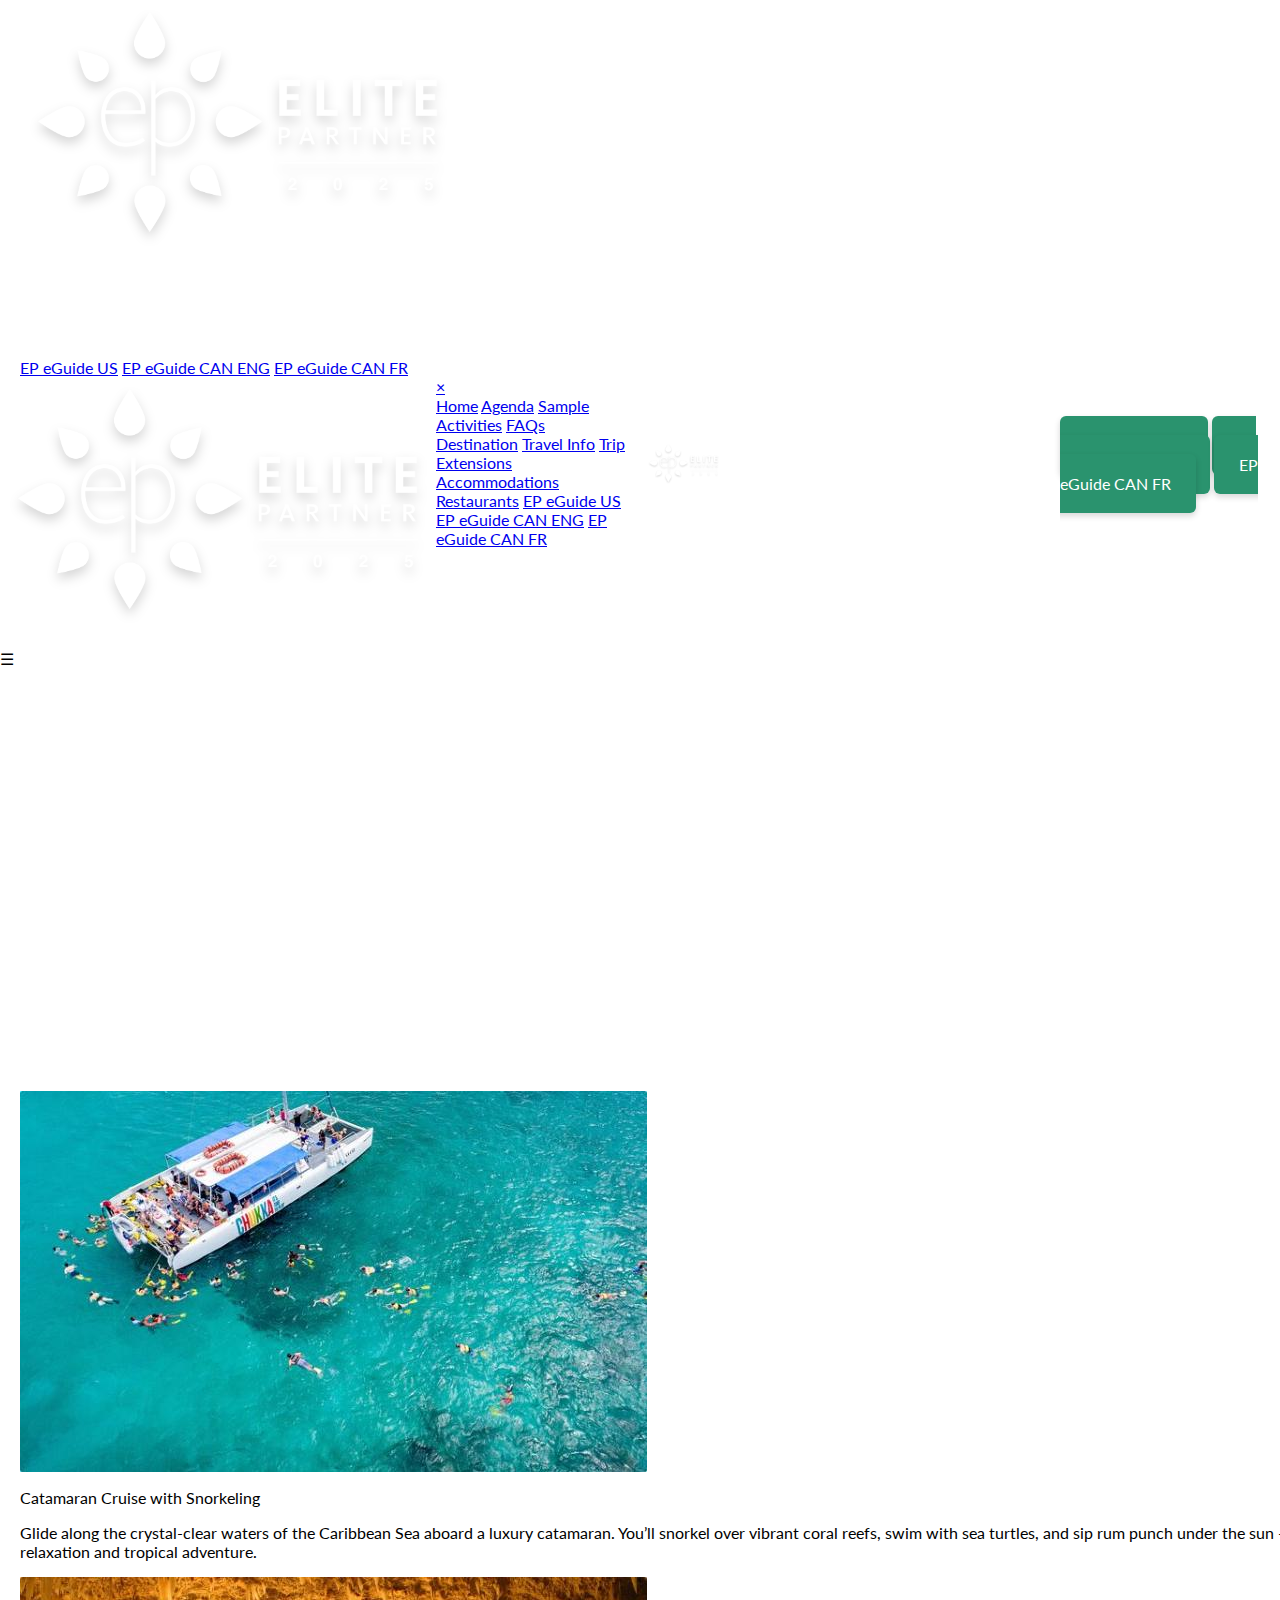
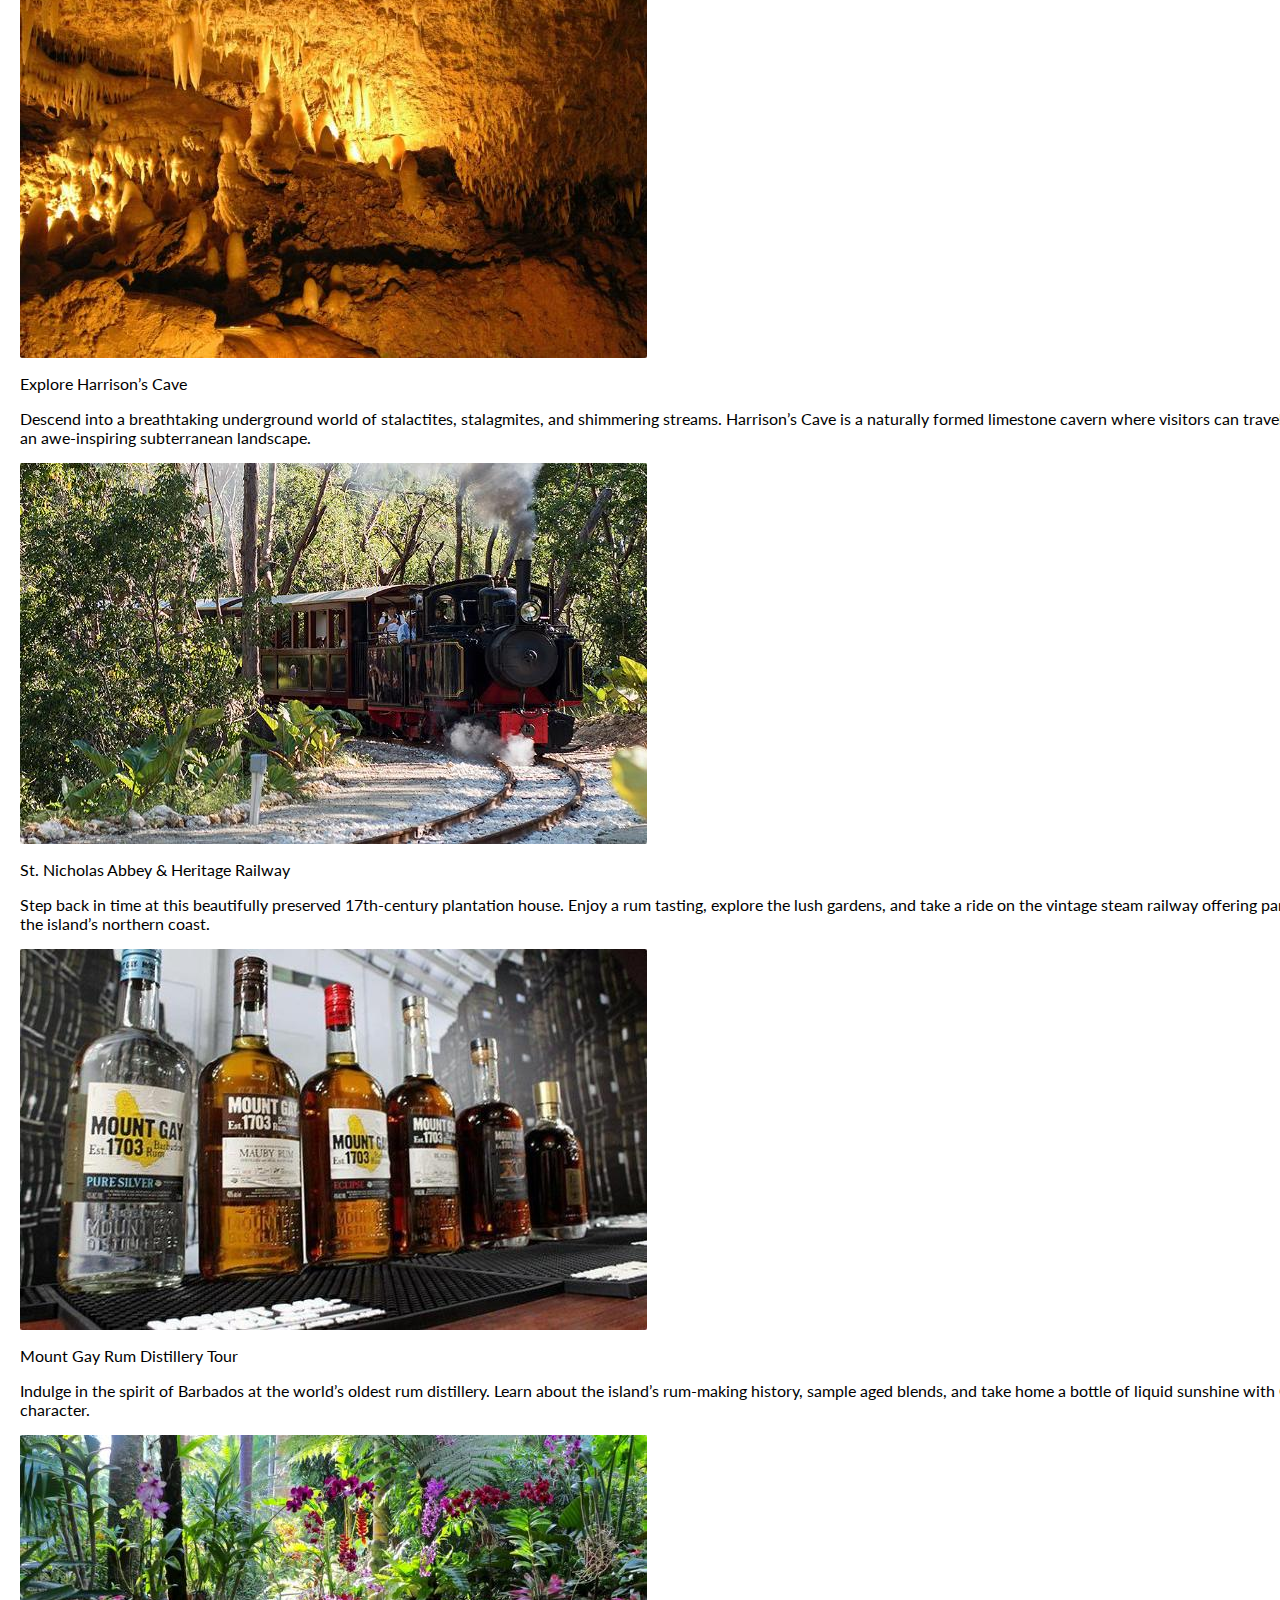
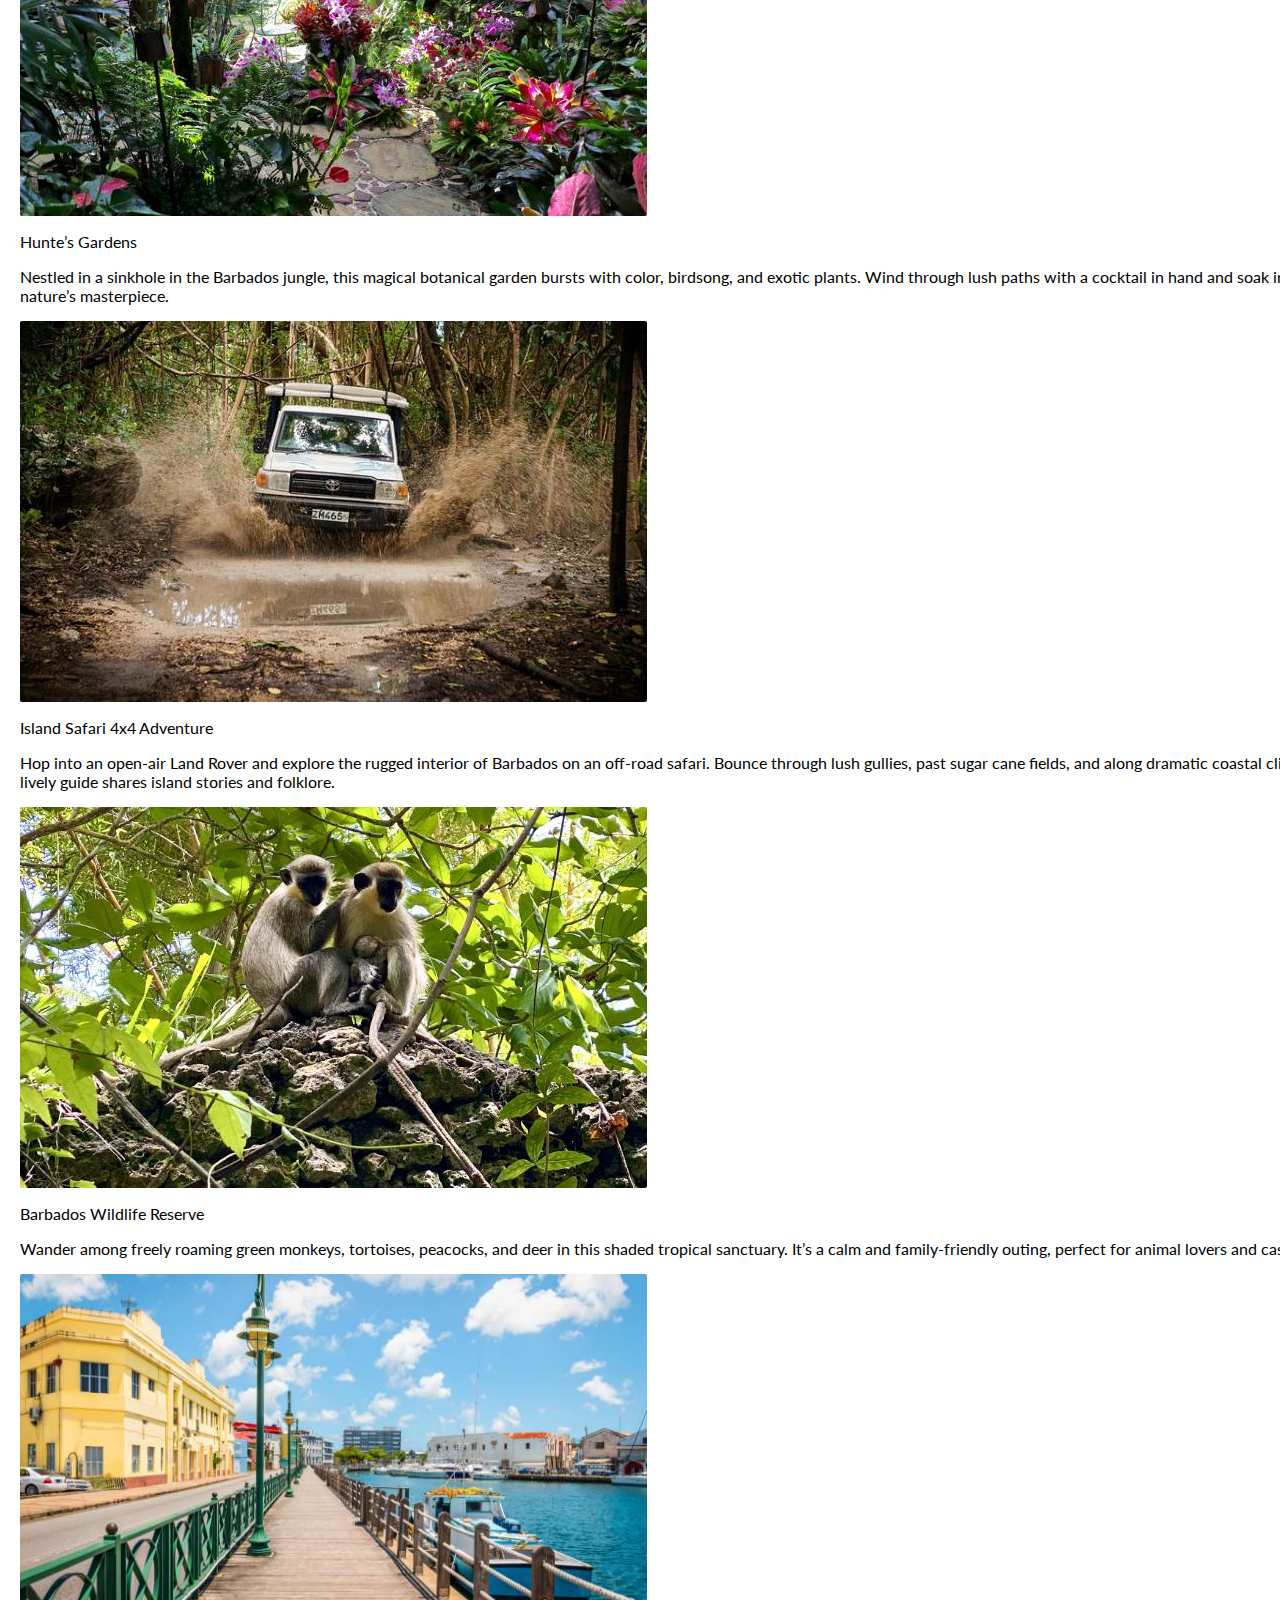
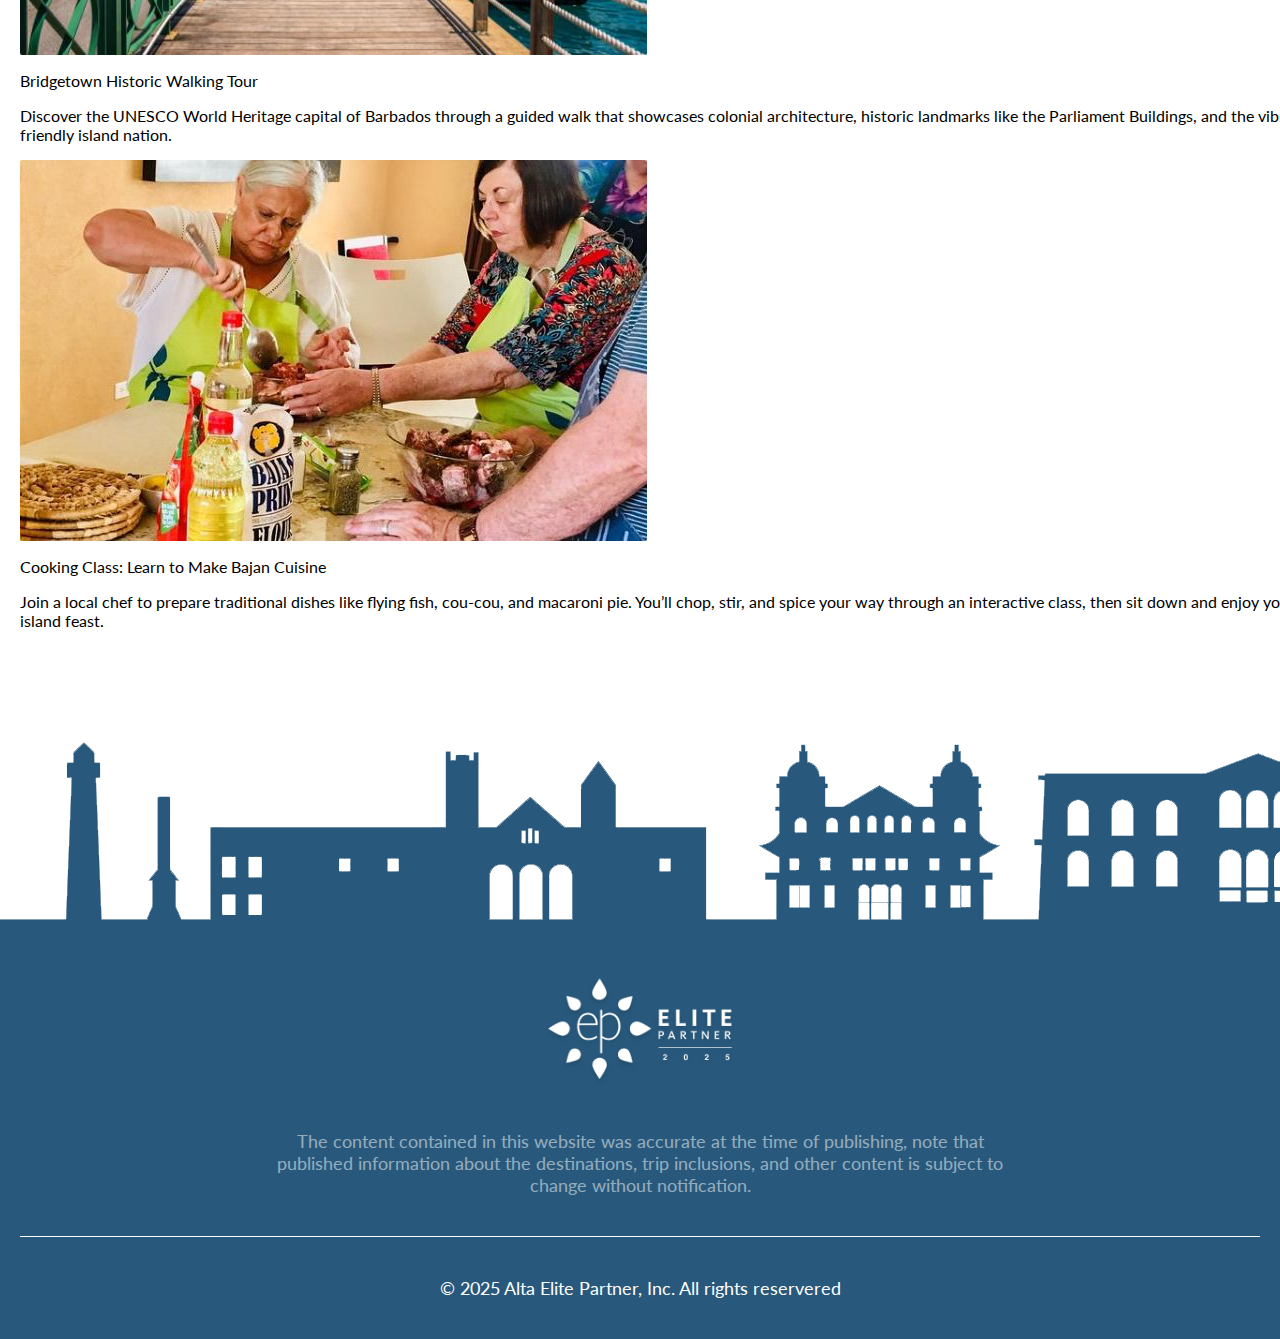
<file: sample-activities.html>
<html lang="en">
<head>
    <meta charset="UTF-8">
    <meta name="viewport" content="width=device-width, initial-scale=1.0">
    <link rel="stylesheet" href="/style/style.css">
    <link rel="preconnect" href="https://fonts.googleapis.com">
    <link rel="preconnect" href="https://fonts.gstatic.com" crossorigin>
    <link href="https://fonts.googleapis.com/css2?family=Abril+Fatface&family=Lato:ital,wght@0,100;0,300;0,400;0,700;0,900;1,100;1,300;1,400;1,700;1,900&display=swap" rel="stylesheet">
    <title>Elite Partner 2026 | Sample Activities</title>
    <link rel="icon" type="image/x-icon" href="/images/favicon.ico">
    <link rel="icon" type="image/x-icon" href="/images/favicon.jpg">
    <script src="scripts/scripts.js" defer></script>

</head>
 
<body>
        <div id="navbar">
        <div class="container">
            <div class="menu-flex">
                <div class="main-logo">
                    <a href="/"><img src="/images/white-logo.png" alt=""></a>
                </div>
                <div class="primary-nav">
                    <ul class="list-menu">
                        <li><a href="/">Home</a></li>
                        <li class="dropdown">Program Overview
                            <ul class="dropdown-content">
                                <a href="/agenda.html">Agenda</a>
                                <a href="/sample-activities.html">Sample Activities</a>
                                <a href="/faq.html">FAQs</a>
                                <a href="/destination.html">Destination</a>
                                <a href="/travel-info.html">Travel Info</a>
                                <a href="/trip-extensions.html">Trip Extensions</a>
                            </ul>
                        </li>
                        <li class="dropdown">Hotel Information
                            <ul class="dropdown-content">
                                <a href="/accommodations.html">Accommodations</a>
                                <a href="/restaurants.html">Restaurants</a>
                            </ul>
                        </li>
                    </ul>
                </div>
                <div class="main-btn">
                <a href="https://cbg.widen.net/s/wnsdrz7mvm/alta_usa_2025_ep_prog_eguide">EP eGuide US</a>
                <a href="https://cbg.widen.net/s/nbqzrtvkwc/alta_can_2025_ep_prog_eguide_en">EP eGuide CAN ENG</a>     
                <a href="https://cbg.widen.net/s/qnxbj5dztp/alta_can_2025_ep_prog_eguide_fr">EP eGuide CAN FR</a>             </div>
            </div>
        </div>
    </div>
    <!-- Showcase -->
    <header class="destination-header">
                        <div class="mobile-open">
            <a href="/"><img src="images/white-logo.png" alt=""></a>
             <p onclick="openNav()">&#9776;</p>
         </div>
        <div id="myNav" class="overlay">
            <a href="javascript:void(0)" class="closebtn" onclick="closeNav()">&times;</a>
            <div class="overlay-content">
                <a href="/">Home</a>
                <a href="/agenda.html">Agenda</a>
                <a href="/sample-activities.html">Sample Activities</a>
                <a href="/faq.html">FAQs</a>
                <a href="/destination.html">Destination</a>
                <a href="/travel-info.html">Travel Info</a>
                <a href="/trip-extensions.html">Trip Extensions</a>
                <a href="/accommodations.html">Accommodations</a>
                <a href="/restaurants.html">Restaurants</a>
                <a href="https://cbg.widen.net/s/wnsdrz7mvm/alta_usa_2025_ep_prog_eguide">EP eGuide US</a>
                <a href="https://cbg.widen.net/s/nbqzrtvkwc/alta_can_2025_ep_prog_eguide_en">EP eGuide CAN ENG</a>     
                <a href="https://cbg.widen.net/s/qnxbj5dztp/alta_can_2025_ep_prog_eguide_fr">EP eGuide CAN FR</a>            </div>
        </div>
        <div class="container">
            <!-- Showcase Navigation -->
            <nav class="main-nav">
                <div class="main-logo">
                    <a href="/"><img src="/images/white-logo.png" alt="Elite Partner 2025 Logo"></a>
                </div>
                <div class="primary-nav">
                    <ul class="list-menu">
                        <li><a href="/">Home</a></li>
                        <li class="dropdown">Program Overview
                            <ul class="dropdown-content">
                                <a href="/agenda.html">Agenda</a>
                                <a href="/sample-activities.html">Sample Activities</a>
                                <a href="/faq.html">FAQs</a>
                                <a href="/destination.html">Destination</a>
                                <a href="/travel-info.html">Travel Info</a>
                                <a href="/trip-extensions.html">Trip Extensions</a>
                            </ul>
                        </li>
                        <li class="dropdown">Hotel Information
                            <ul class="dropdown-content">
                                <a href="/accommodations.html">Accommodations</a>
                                <a href="/restaurants.html">Restaurants</a>
                            </ul>
                        </li>
                    </ul>
                </div>
                <div class="main-btn">
                <a href="https://cbg.widen.net/s/wnsdrz7mvm/alta_usa_2025_ep_prog_eguide">EP eGuide US</a>
                <a href="https://cbg.widen.net/s/nbqzrtvkwc/alta_can_2025_ep_prog_eguide_en">EP eGuide CAN ENG</a>     
                <a href="https://cbg.widen.net/s/qnxbj5dztp/alta_can_2025_ep_prog_eguide_fr">EP eGuide CAN FR</a>               </div>
            </nav>
            <!-- Showcase Information -->
            <div class="showcase-content">
                <h1>Sample Activities</h1>
            </div>
        </div>  
    </header>


    <section class="activities-body">
        <div class="container">
            <div class="activity-after-container">
                <div class="activity">
                    <div class="activity-img">
                        <img src="/images/catamaran-cruise.jpg" alt="">
                    </div>
                    <div class="activity-copy">
                        <p class="activity-title">Catamaran Cruise with Snorkeling</p>
                        <p class="activity-content">Glide along the crystal-clear waters of the Caribbean Sea aboard a luxury catamaran. You’ll snorkel over vibrant coral reefs, swim with sea turtles, and sip rum punch under the sun — a perfect blend of relaxation and tropical adventure.</p>
                    </div>
                </div>
                <div class="activity">
                    <div class="activity-img">
                        <img src="/images/cave.jpg" alt="">
                    </div>
                    <div class="activity-copy">
                        <p class="activity-title">Explore Harrison’s Cave</p>
                        <p class="activity-content">Descend into a breathtaking underground world of stalactites, stalagmites, and shimmering streams. Harrison’s Cave is a naturally formed limestone cavern where visitors can travel by tram through an awe-inspiring subterranean landscape.</p>
                    </div>
                </div>
                <div class="activity">
                    <div class="activity-img">
                        <img src="/images/railway.jpg" alt="">
                    </div>
                    <div class="activity-copy">
                        <p class="activity-title">St. Nicholas Abbey & Heritage Railway</p>
                        <p class="activity-content">Step back in time at this beautifully preserved 17th-century plantation house. Enjoy a rum tasting, explore the lush gardens, and take a ride on the vintage steam railway offering panoramic views of the island’s northern coast.</p>
                    </div>
                </div>
                <div class="activity">
                    <div class="activity-img">
                        <img src="/images/whiskey.jpg" alt="">
                    </div>
                    <div class="activity-copy">
                        <p class="activity-title">Mount Gay Rum Distillery Tour</p>
                        <p class="activity-content">Indulge in the spirit of Barbados at the world’s oldest rum distillery. Learn about the island’s rum-making history, sample aged blends, and take home a bottle of liquid sunshine with Caribbean character.</p>
                    </div>
                </div>
                <div class="activity">
                    <div class="activity-img">
                        <img src="/images/garden.jpg" alt="">
                    </div>
                    <div class="activity-copy">
                        <p class="activity-title">Hunte’s Gardens</p>
                        <p class="activity-content">Nestled in a sinkhole in the Barbados jungle, this magical botanical garden bursts with color, birdsong, and exotic plants. Wind through lush paths with a cocktail in hand and soak in the serenity of nature’s masterpiece.</p>
                    </div>
                </div>
                <div class="activity">
                    <div class="activity-img">
                        <img src="/images/jeep.jpg" alt="">
                    </div>
                    <div class="activity-copy">
                        <p class="activity-title">Island Safari 4x4 Adventure</p>
                        <p class="activity-content">Hop into an open-air Land Rover and explore the rugged interior of Barbados on an off-road safari. Bounce through lush gullies, past sugar cane fields, and along dramatic coastal cliffs — all while a lively guide shares island stories and folklore.</p>
                    </div>
                </div>
                <div class="activity">
                    <div class="activity-img">
                        <img src="/images/wildlife.jpg" alt="">
                    </div>
                    <div class="activity-copy">
                        <p class="activity-title">Barbados Wildlife Reserve</p>
                        <p class="activity-content">Wander among freely roaming green monkeys, tortoises, peacocks, and deer in this shaded tropical sanctuary. It’s a calm and family-friendly outing, perfect for animal lovers and casual explorers.</p>
                    </div>
                </div>
                <div class="activity">
                    <div class="activity-img">
                        <img src="/images/walk.jpg" alt="">
                    </div>
                    <div class="activity-copy">
                        <p class="activity-title">Bridgetown Historic Walking Tour</p>
                        <p class="activity-content">Discover the UNESCO World Heritage capital of Barbados through a guided walk that showcases colonial architecture, historic landmarks like the Parliament Buildings, and the vibrant culture of this friendly island nation.</p>
                    </div>
                </div>
                <div class="activity">
                    <div class="activity-img">
                        <img src="/images/cooking.jpg" alt="">
                    </div>
                    <div class="activity-copy">
                        <p class="activity-title">Cooking Class: Learn to Make Bajan Cuisine</p>
                        <p class="activity-content">Join a local chef to prepare traditional dishes like flying fish, cou-cou, and macaroni pie. You’ll chop, stir, and spice your way through an interactive class, then sit down and enjoy your homemade island feast.</p>
                    </div>
                </div>
            </div>
        </div>
    </section>

    <section class="pre-footer">
        <img src="/images/skyline.png" alt="">
    </section>

    <footer>
        <div class="container">
            <div class="footer-content">
                <a href="/"><img src="/images/white-logo.png" alt="Elite Partner 2025 Logo"></a>
                <p class="data">The content contained in this website was accurate at the time of publishing, note that published information about the destinations, trip inclusions, and other content is subject to change without notification.</p>
                <hr>
                <p class="copyright">© 2025 Alta Elite Partner, Inc. All rights reservered</p>
            </div>
        </div>
    </footer>

</body>

</html>
</file>
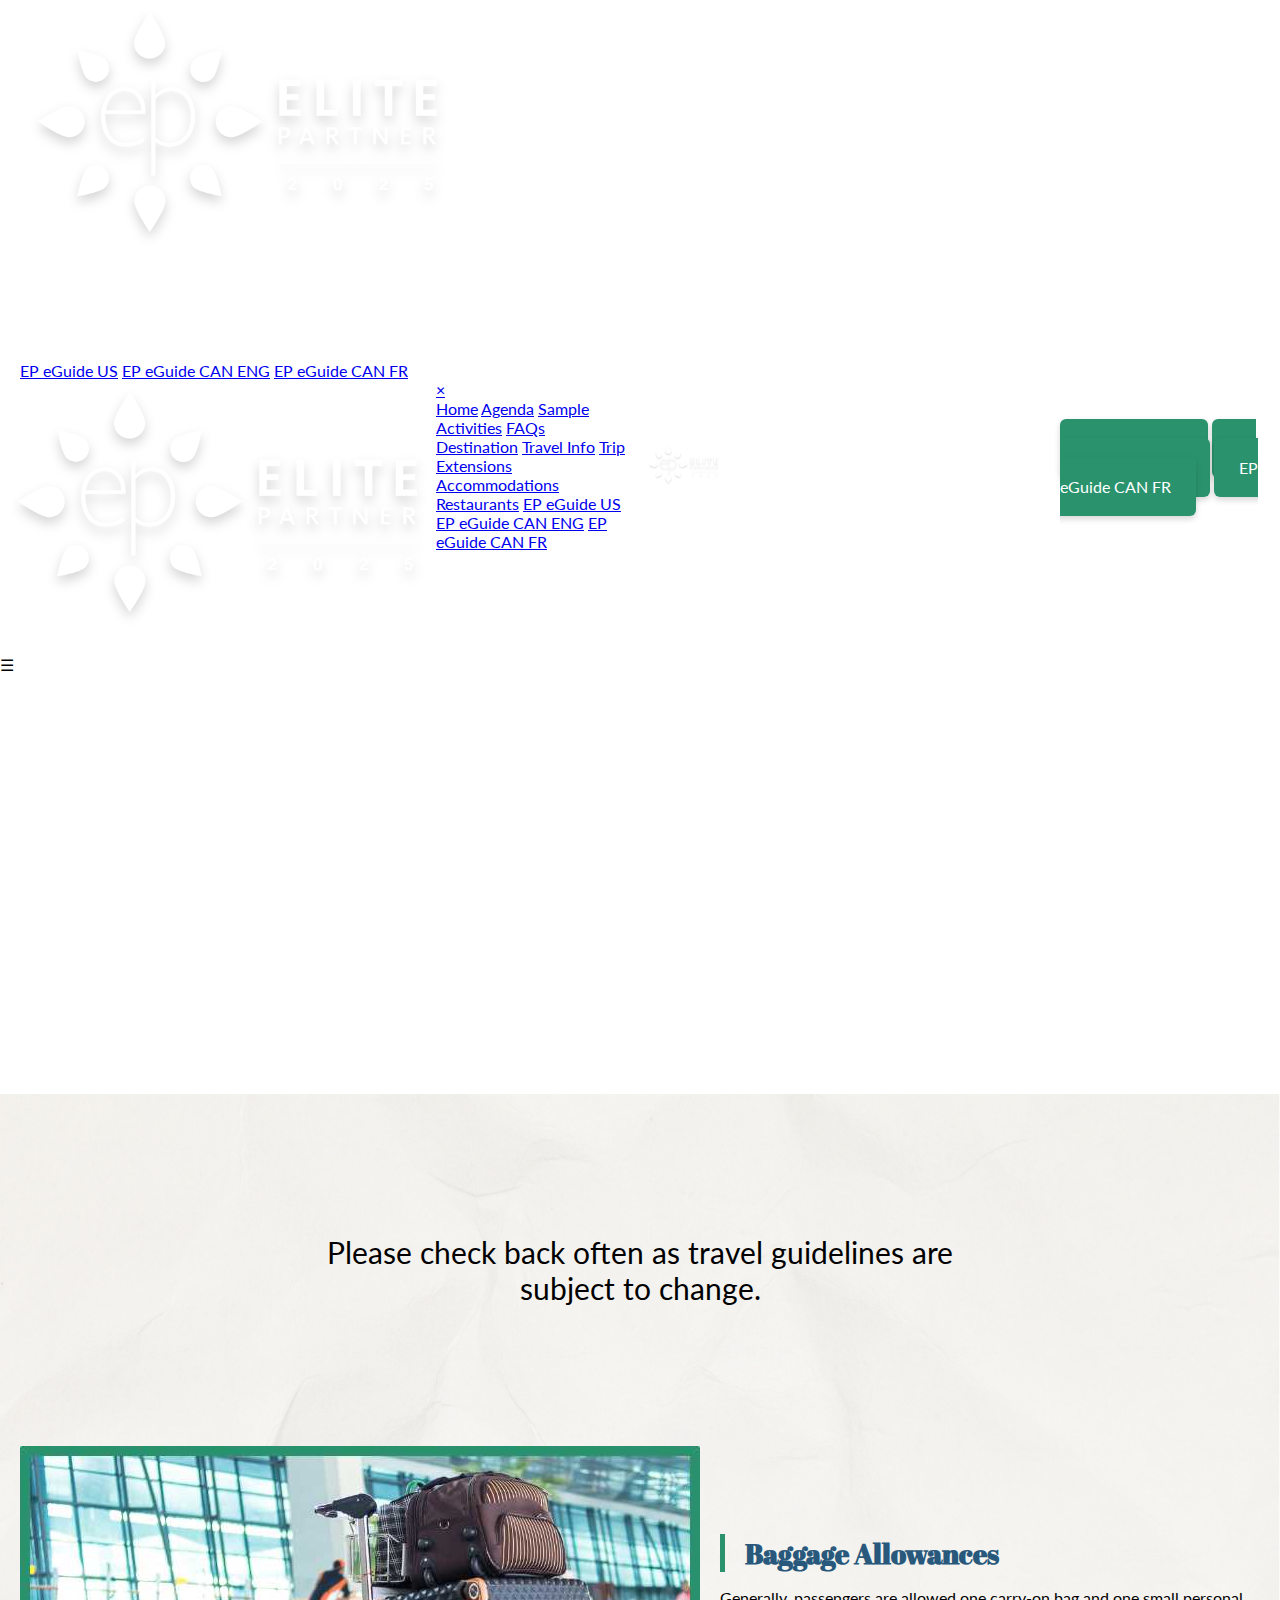
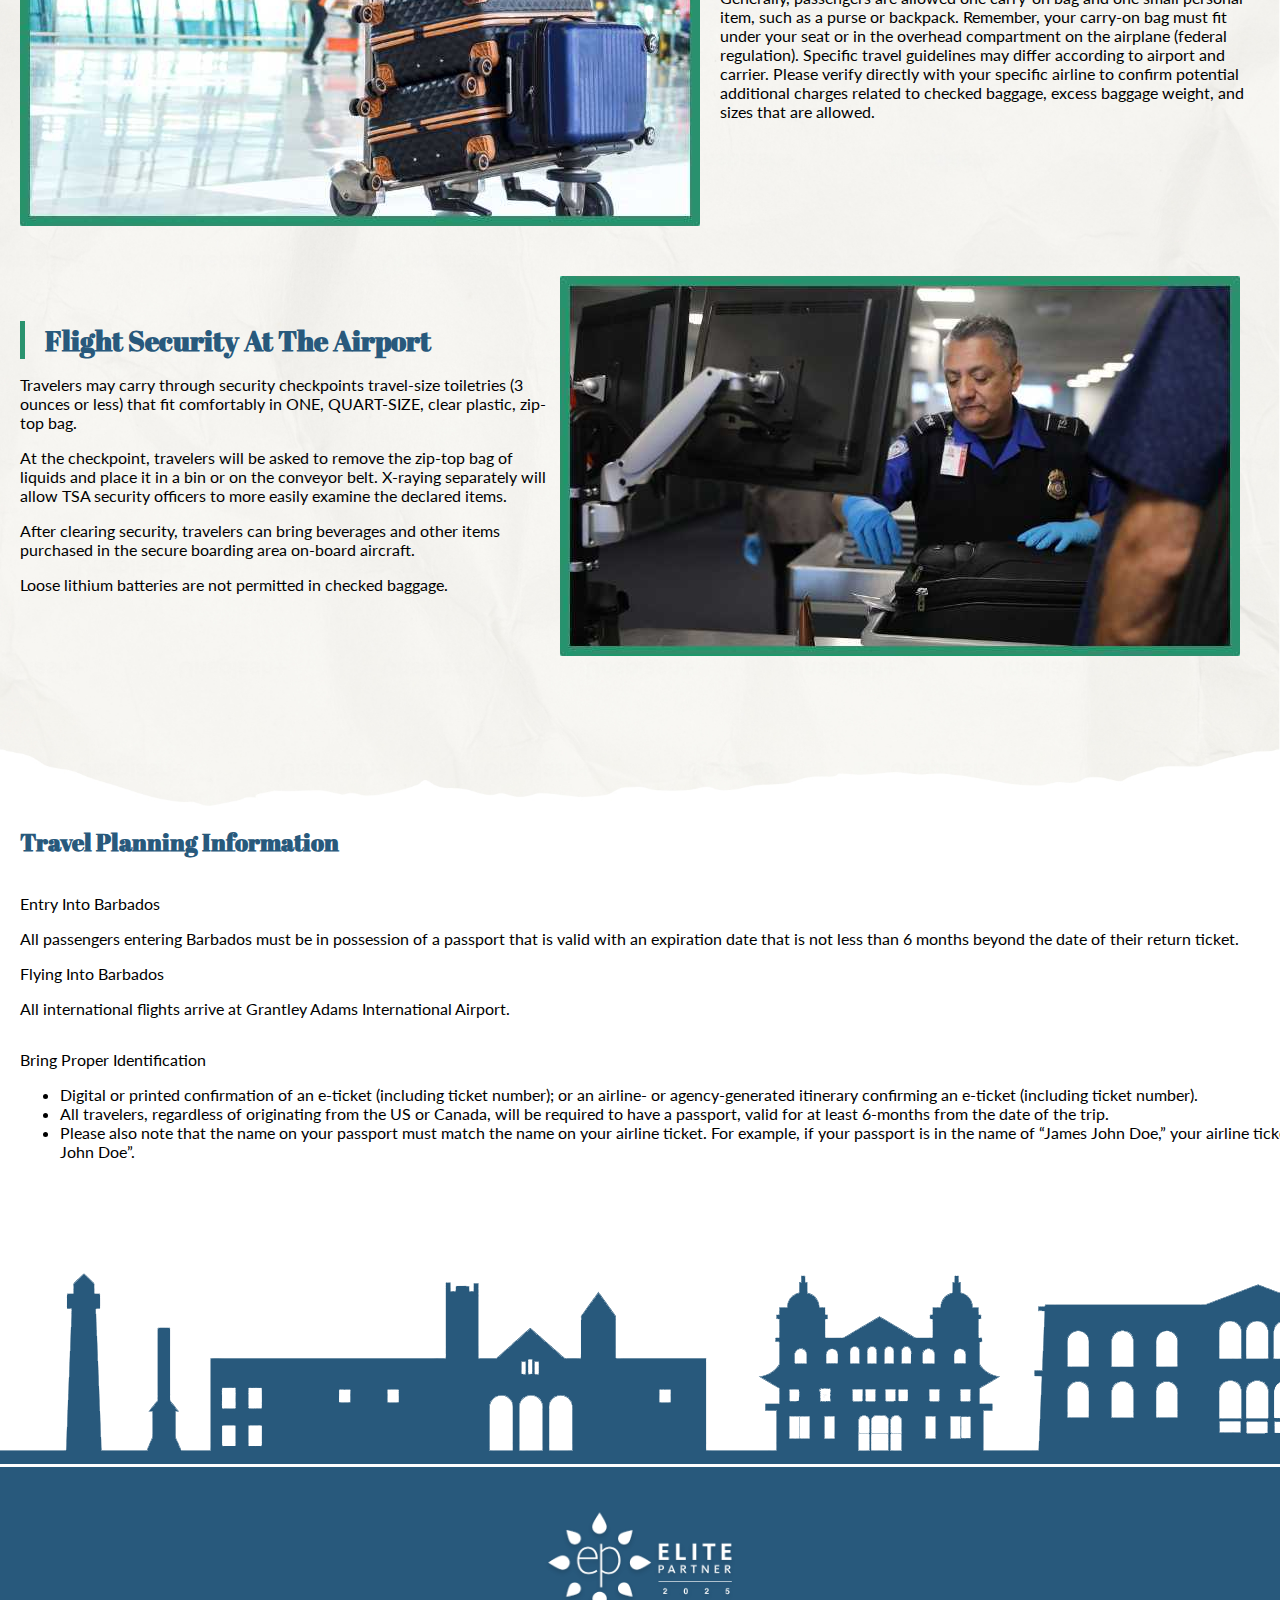
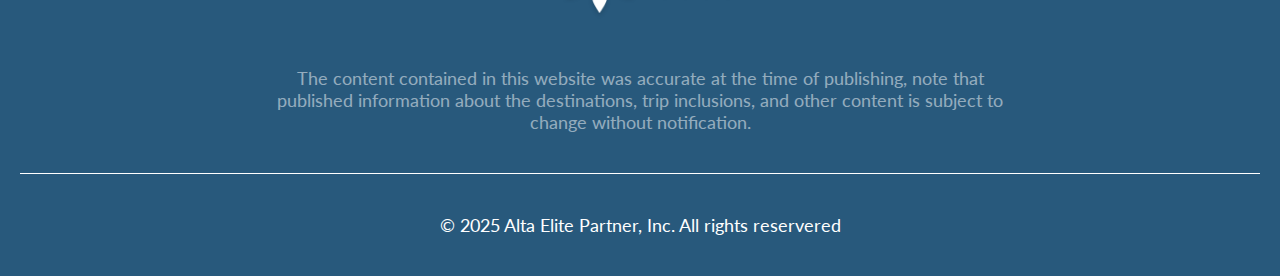
<file: travel-info.html>
<!DOCTYPE html>
<html lang="en">
<head>
    <meta charset="UTF-8">
    <meta name="viewport" content="width=device-width, initial-scale=1.0">
    <link rel="stylesheet" href="/style/style.css">
    <link rel="preconnect" href="https://fonts.googleapis.com">
    <link rel="preconnect" href="https://fonts.gstatic.com" crossorigin>
    <link href="https://fonts.googleapis.com/css2?family=Abril+Fatface&family=Lato:ital,wght@0,100;0,300;0,400;0,700;0,900;1,100;1,300;1,400;1,700;1,900&display=swap" rel="stylesheet">
    <title>Elite Partner 2026 | Travel Info</title>
    <link rel="icon" type="image/x-icon" href="/images/favicon.ico">
    <link rel="icon" type="image/x-icon" href="/images/favicon.jpg">
    <script src="scripts/scripts.js" defer></script>

</head>
 
<body>
        <div id="navbar">
        <div class="container">
            <div class="menu-flex">
                <div class="main-logo">
                    <a href="/"><img src="/images/white-logo.png" alt=""></a>
                </div>
                <div class="primary-nav">
                    <ul class="list-menu">
                        <li><a href="/">Home</a></li>
                        <li class="dropdown">Program Overview
                            <ul class="dropdown-content">
                                <a href="/agenda.html">Agenda</a>
                                <a href="/sample-activities.html">Sample Activities</a>
                                <a href="/faq.html">FAQs</a>
                                <a href="/destination.html">Destination</a>
                                <a href="/travel-info.html">Travel Info</a>
                                <a href="/trip-extensions.html">Trip Extensions</a>
                            </ul>
                        </li>
                        <li class="dropdown">Hotel Information
                            <ul class="dropdown-content">
                                <a href="/accommodations.html">Accommodations</a>
                                <a href="/restaurants.html">Restaurants</a>
                            </ul>
                        </li>
                    </ul>
                </div>
                <div class="main-btn">
                <a href="https://cbg.widen.net/s/wnsdrz7mvm/alta_usa_2025_ep_prog_eguide">EP eGuide US</a>
                <a href="https://cbg.widen.net/s/nbqzrtvkwc/alta_can_2025_ep_prog_eguide_en">EP eGuide CAN ENG</a>     
                <a href="https://cbg.widen.net/s/qnxbj5dztp/alta_can_2025_ep_prog_eguide_fr">EP eGuide CAN FR</a>              </div>
            </div>
        </div>
    </div>
    <!-- Showcase -->
    <header class="travel-header">
                                        <div class="mobile-open">
            <a href="/"><img src="images/white-logo.png" alt=""></a>

             <p onclick="openNav()">&#9776;</p>
         </div>
        <div id="myNav" class="overlay">
            <a href="javascript:void(0)" class="closebtn" onclick="closeNav()">&times;</a>
            <div class="overlay-content">
                <a href="/">Home</a>
                <a href="/agenda.html">Agenda</a>
                <a href="/sample-activities.html">Sample Activities</a>
                <a href="/faq.html">FAQs</a>
                <a href="/destination.html">Destination</a>
                <a href="/travel-info.html">Travel Info</a>
                <a href="/trip-extensions.html">Trip Extensions</a>
                <a href="/accommodations.html">Accommodations</a>
                <a href="/restaurants.html">Restaurants</a>
                <a href="https://cbg.widen.net/s/wnsdrz7mvm/alta_usa_2025_ep_prog_eguide">EP eGuide US</a>
                <a href="https://cbg.widen.net/s/nbqzrtvkwc/alta_can_2025_ep_prog_eguide_en">EP eGuide CAN ENG</a>     
                <a href="https://cbg.widen.net/s/qnxbj5dztp/alta_can_2025_ep_prog_eguide_fr">EP eGuide CAN FR</a>          </div>
        </div>
        <div class="container">
            <!-- Showcase Navigation -->
            <nav class="main-nav">
                <div class="main-logo">
                    <a href="/"><img src="/images/white-logo.png" alt="Elite Partner 2025 Logo"></a>
                </div>
                <div class="primary-nav">
                    <ul class="list-menu">
                        <li><a href="/" class="active">Home</a></li>
                        <li class="dropdown">Program Overview
                            <ul class="dropdown-content">
                                <a href="/agenda.html">Agenda</a>
                                <a href="/sample-activities.html">Sample Activities</a>
                                <a href="/faq.html">FAQs</a>
                                <a href="/destination.html">Destination</a>
                                <a href="/travel-info.html">Travel Info</a>
                                <a href="/trip-extensions.html">Trip Extensions</a>
                            </ul>
                        </li>
                        <li class="dropdown">Hotel Information
                            <ul class="dropdown-content">
                                <a href="/accommodations.html">Accommodations</a>
                                <a href="/restaurants.html">Restaurants</a>
                            </ul>
                        </li>
                    </ul>
                </div>
                <div class="main-btn">
                <a href="https://cbg.widen.net/s/wnsdrz7mvm/alta_usa_2025_ep_prog_eguide">EP eGuide US</a>
                <a href="https://cbg.widen.net/s/nbqzrtvkwc/alta_can_2025_ep_prog_eguide_en">EP eGuide CAN ENG</a>     
                <a href="https://cbg.widen.net/s/qnxbj5dztp/alta_can_2025_ep_prog_eguide_fr">EP eGuide CAN FR</a>               </div>
            </nav>
            <!-- Showcase Information -->
            <div class="showcase-content">
                <h1>Travel Information</h1>
            </div>
        </div>  
    </header>
    <section class="main-content">
        <div class="container">
            <div class="congratulations">
                <h4>Please check back often as travel guidelines are subject to change.</h4>
            </div>
            <div class="trip-inclusions">
                <img src="/images/bags.jpg" alt="Mountain Palm Trees">
                <div class="trip-content">
                    <h3>Baggage Allowances</h3>
                    <p>Generally, passengers are allowed one carry-on bag and one small personal item, such as a purse or backpack. Remember, your carry-on bag must fit under your seat or in the overhead compartment on the airplane (federal regulation). Specific travel guidelines may differ according to airport and carrier. Please verify directly with your specific airline to confirm potential additional charges related to checked baggage, excess baggage weight, and sizes that are allowed. </p>
                </div>
            </div>
            <div class="trip-inclusions">
                <div class="trip-content">
                    <h3>Flight Security At The Airport</h3>
                    <p>Travelers may carry through security checkpoints travel-size toiletries (3 ounces or less) that fit comfortably in ONE, QUART-SIZE, clear plastic, zip-top bag.</p>
                    <p>At the checkpoint, travelers will be asked to remove the zip-top bag of liquids and place it in a bin or on the conveyor belt. X-raying separately will allow TSA security officers to more easily examine the declared items.</p>
                    <p>After clearing security, travelers can bring beverages and other items purchased in the secure boarding area on-board aircraft.</p>
                    <p>Loose lithium batteries are not permitted in checked baggage.</p>
                </div>
                <img src="/images/security.jpg" alt="Mountain Palm Trees">
            </div>
        </div>
    </section>

    <div class="travel-info">
        <div class="container">
            <h2>Travel Planning Information</h2>
            <div class="travel-boxes">
                <div class="box">
                    <p class="title">Entry Into Barbados</p>
                    <p class="content">All passengers entering Barbados must be in possession of a passport that is valid with an expiration date that is not less than 6 months beyond the date of their return ticket.</p>
                </div>
                <div class="box">
                    <p class="title">Flying Into Barbados</p>
                    <p class="content">All international flights arrive at Grantley Adams International Airport. </p>
                </div>
            </div>
            <div class="travel-boxes">
                <div class="box2">
                    <p class="title">Bring Proper Identification</p>
                    <p class="content">
                        <ul>
                            <li>Digital or printed confirmation of an e-ticket (including ticket number); or an airline- or agency-generated itinerary confirming an e-ticket (including ticket number).</li>
                            <li>All travelers, regardless of originating from the US or Canada, will be required to have a passport, valid for at least 6-months from the date of the trip.</li>
                            <li>Please also note that the name on your passport must match the name on your airline ticket. For example, if your passport is in the name of “James John Doe,” your airline ticket must say “James John Doe”.</li>
                        </ul>
                    </p>
                </div>
            </div>
        </div>
    </div>

    <section class="pre-footer">
        <img src="/images/skyline.png" alt="">
    </section>

    <footer>
        <div class="container">
            <div class="footer-content">
                <a href="/"><img src="/images/white-logo.png" alt="Elite Partner 2025 Logo"></a>
                <p class="data">The content contained in this website was accurate at the time of publishing, note that published information about the destinations, trip inclusions, and other content is subject to change without notification.</p>
                <hr>
                <p class="copyright">© 2025 Alta Elite Partner, Inc. All rights reservered</p>
            </div>
        </div>
    </footer>
</body>


</html>
</file>
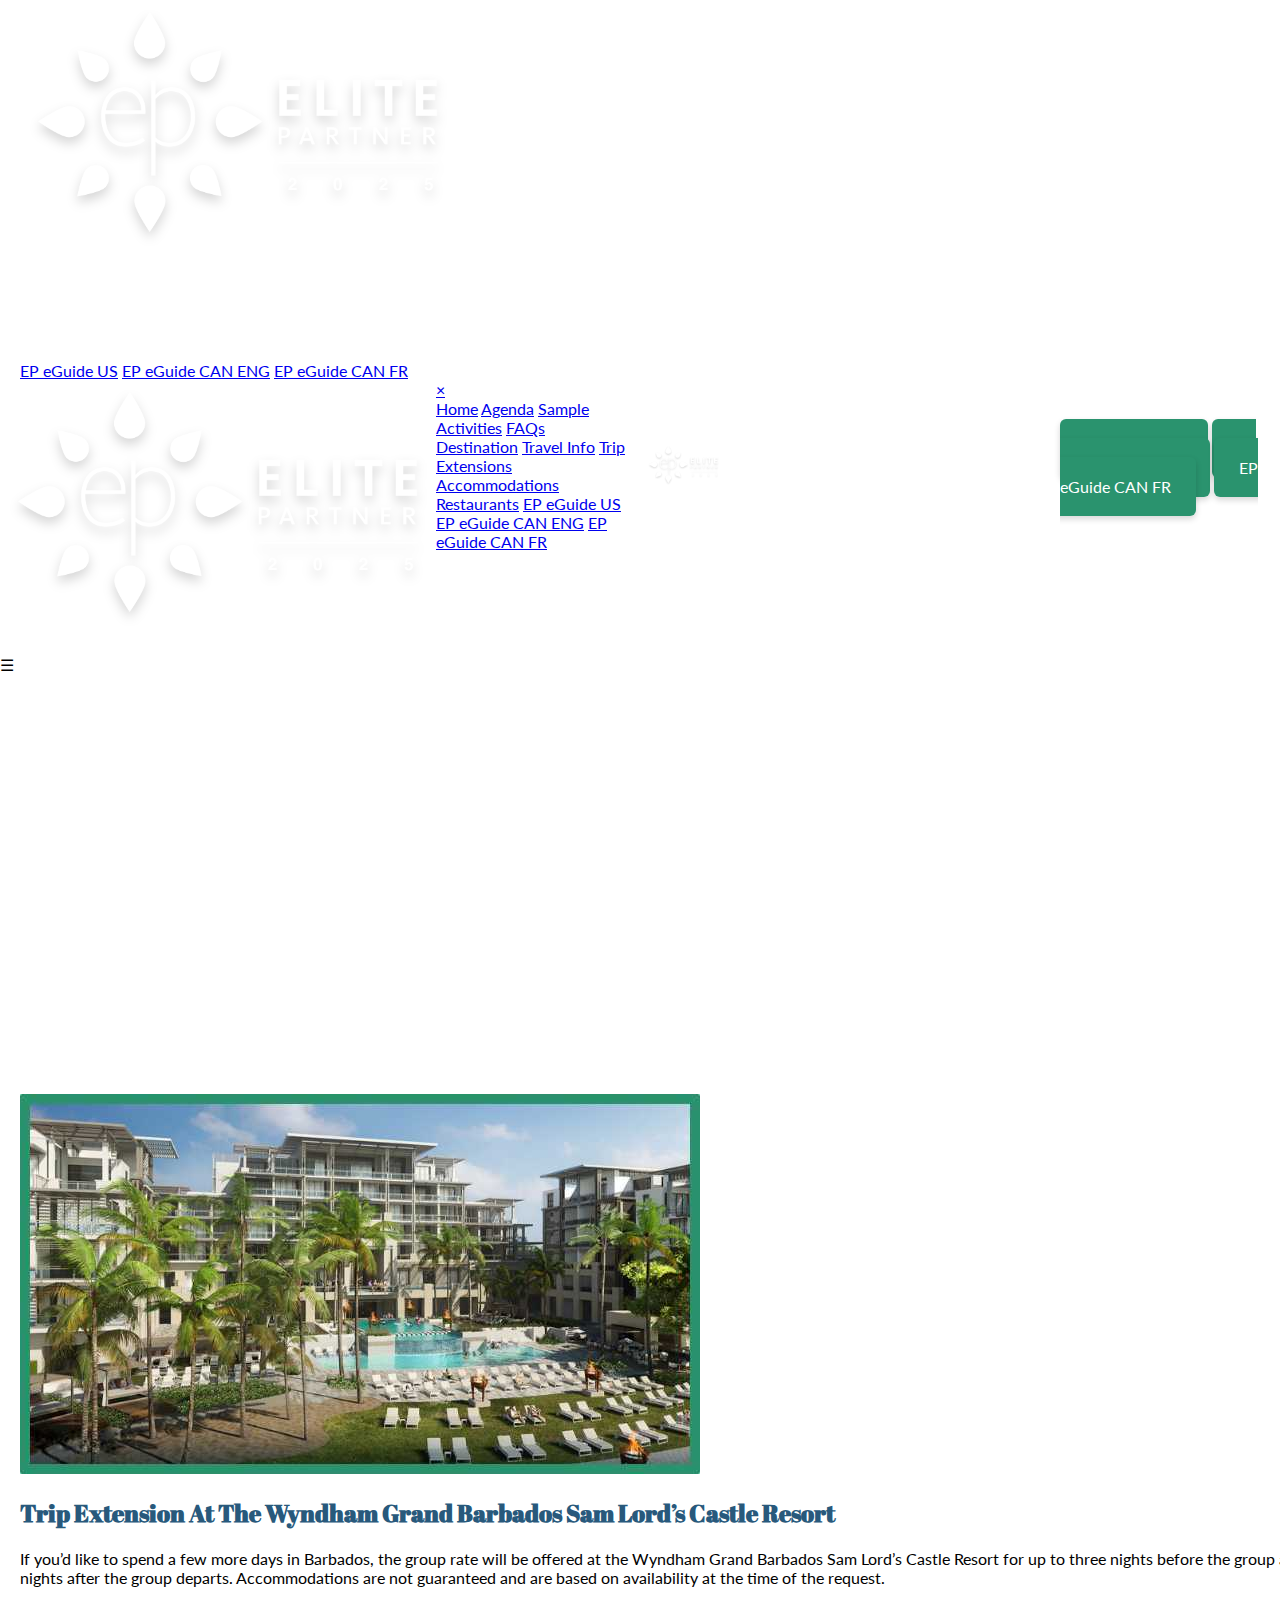
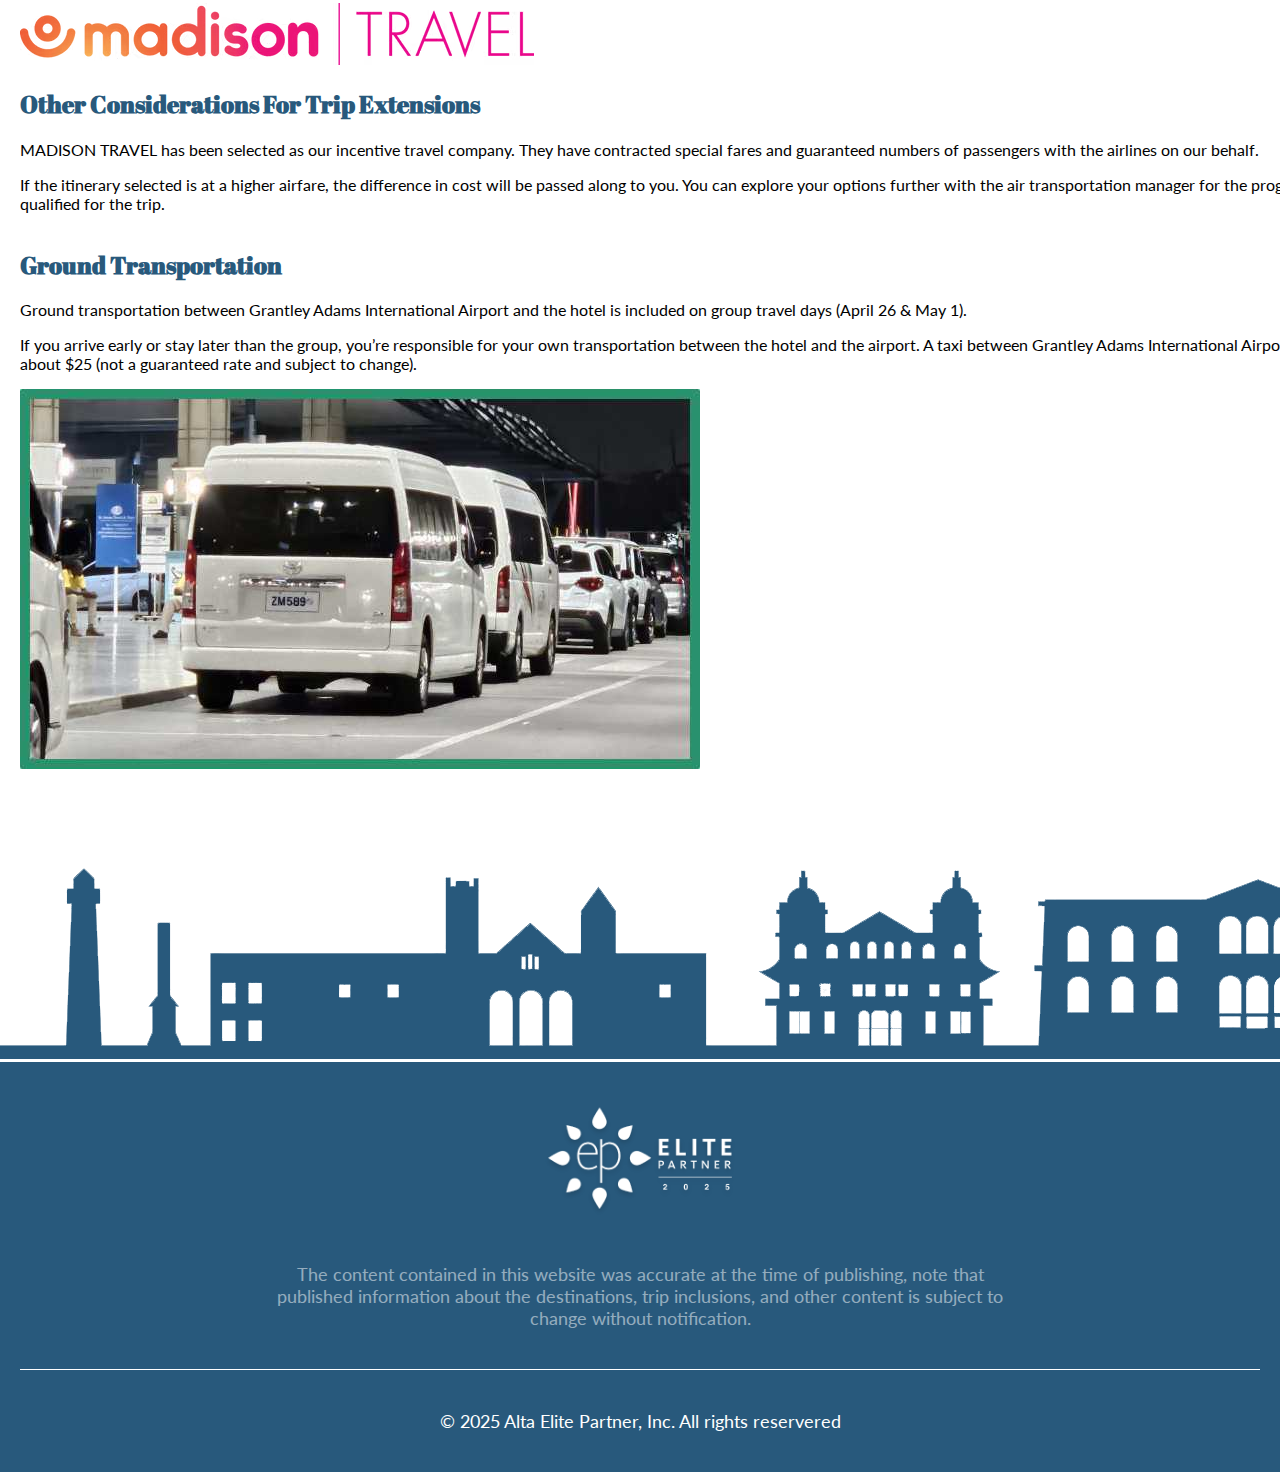
<file: trip-extensions.html>
<!DOCTYPE html>
<html lang="en">
<head>
    <meta charset="UTF-8">
    <meta name="viewport" content="width=device-width, initial-scale=1.0">
    <link rel="stylesheet" href="/style/style.css">
    <link rel="preconnect" href="https://fonts.googleapis.com">
    <link rel="preconnect" href="https://fonts.gstatic.com" crossorigin>
    <link href="https://fonts.googleapis.com/css2?family=Abril+Fatface&family=Lato:ital,wght@0,100;0,300;0,400;0,700;0,900;1,100;1,300;1,400;1,700;1,900&display=swap" rel="stylesheet">
    <title>Elite Partner 2026 | Trip Extensions</title>
    <link rel="icon" type="image/x-icon" href="/images/favicon.ico">
    <link rel="icon" type="image/x-icon" href="/images/favicon.jpg">
    <script src="scripts/scripts.js" defer></script>

</head>
 
<body>
        <div id="navbar">
        <div class="container">
            <div class="menu-flex">
                <div class="main-logo">
                    <a href="/"><img src="/images/white-logo.png" alt=""></a>
                </div>
                <div class="primary-nav">
                    <ul class="list-menu">
                        <li><a href="/">Home</a></li>
                        <li class="dropdown">Program Overview
                            <ul class="dropdown-content">
                                <a href="/agenda.html">Agenda</a>
                                <a href="/sample-activities.html">Sample Activities</a>
                                <a href="/faq.html">FAQs</a>
                                <a href="/destination.html">Destination</a>
                                <a href="/travel-info.html">Travel Info</a>
                                <a href="/trip-extensions.html">Trip Extensions</a>
                            </ul>
                        </li>
                        <li class="dropdown">Hotel Information
                            <ul class="dropdown-content">
                                <a href="/accommodations.html">Accommodations</a>
                                <a href="/restaurants.html">Restaurants</a>
                            </ul>
                        </li>
                    </ul>
                </div>
                <div class="main-btn">
                <a href="https://cbg.widen.net/s/wnsdrz7mvm/alta_usa_2025_ep_prog_eguide">EP eGuide US</a>
                <a href="https://cbg.widen.net/s/nbqzrtvkwc/alta_can_2025_ep_prog_eguide_en">EP eGuide CAN ENG</a>     
                <a href="https://cbg.widen.net/s/qnxbj5dztp/alta_can_2025_ep_prog_eguide_fr">EP eGuide CAN FR</a>                </div>
            </div>
        </div>
    </div>
    <!-- Showcase -->
    <header class="trip-extensions-header">
                 <div class="mobile-open">
            <a href="/"><img src="images/white-logo.png" alt=""></a>
             <p onclick="openNav()">&#9776;</p>
         </div>
        <div id="myNav" class="overlay">
            <a href="javascript:void(0)" class="closebtn" onclick="closeNav()">&times;</a>
            <div class="overlay-content">
                <a href="/">Home</a>
                <a href="/agenda.html">Agenda</a>
                <a href="/sample-activities.html">Sample Activities</a>
                <a href="/faq.html">FAQs</a>
                <a href="/destination.html">Destination</a>
                <a href="/travel-info.html">Travel Info</a>
                <a href="/trip-extensions.html">Trip Extensions</a>
                <a href="/accommodations.html">Accommodations</a>
                <a href="/restaurants.html">Restaurants</a>
                <a href="https://cbg.widen.net/s/wnsdrz7mvm/alta_usa_2025_ep_prog_eguide">EP eGuide US</a>
                <a href="https://cbg.widen.net/s/nbqzrtvkwc/alta_can_2025_ep_prog_eguide_en">EP eGuide CAN ENG</a>     
                <a href="https://cbg.widen.net/s/qnxbj5dztp/alta_can_2025_ep_prog_eguide_fr">EP eGuide CAN FR</a>            </div>
        </div>
        <div class="container">
            <!-- Showcase Navigation -->
            <nav class="main-nav">
                <div class="main-logo">
                    <a href="/"><img src="/images/white-logo.png" alt="Elite Partner 2025 Logo"></a>
                </div>
                <div class="primary-nav">
                    <ul class="list-menu">
                        <li><a href="/">Home</a></li>
                        <li class="dropdown">Program Overview
                            <ul class="dropdown-content">
                                <a href="/agenda.html">Agenda</a>
                                <a href="/sample-activities.html">Sample Activities</a>
                                <a href="/faq.html">FAQs</a>
                                <a href="/destination.html">Destination</a>
                                <a href="/travel-info.html">Travel Info</a>
                                <a href="/trip-extensions.html">Trip Extensions</a>
                            </ul>
                        </li>
                        <li class="dropdown">Hotel Information
                            <ul class="dropdown-content">
                                <a href="/accommodations.html">Accommodations</a>
                                <a href="/restaurants.html">Restaurants</a>
                            </ul>
                        </li>
                    </ul>
                </div>
                <div class="main-btn">
                <a href="https://cbg.widen.net/s/wnsdrz7mvm/alta_usa_2025_ep_prog_eguide">EP eGuide US</a>
                <a href="https://cbg.widen.net/s/nbqzrtvkwc/alta_can_2025_ep_prog_eguide_en">EP eGuide CAN ENG</a>     
                <a href="https://cbg.widen.net/s/qnxbj5dztp/alta_can_2025_ep_prog_eguide_fr">EP eGuide CAN FR</a>                 </div>
            </nav>
            <!-- Showcase Information -->
            <div class="showcase-content">
                <h1>Trip Extensions</h1>
            </div>
        </div>  
    </header>

    <section class="trip-extensions-content">
        <div class="container">
            <div class="hotel-extension">
                <div class="left">
                    <img src="/images/wyndham-grand.jpg" alt="">
                </div>
                <div class="right">
                    <h2>Trip Extension At The Wyndham Grand Barbados Sam Lord’s Castle Resort</h2>
                    <p>If you’d like to spend a few more days in Barbados, the group rate will be offered at the Wyndham Grand Barbados Sam Lord’s Castle Resort for up to three nights before the group arrives, and three nights after the group departs. Accommodations are not guaranteed and are based on availability at the time of the request.</p>
                </div>
            </div>
            <div class="considerations">
                <img src="/images/madison-travel-logo.png" alt="">
                <h2>Other Considerations For Trip Extensions</h2>
                <p class="madison">MADISON TRAVEL has been selected as our incentive travel company. They have contracted special fares and guaranteed numbers of passengers with the airlines on our behalf.</p>
                <p>If the itinerary selected is at a higher airfare, the difference in cost will be passed along to you. You can explore your options further with the air transportation manager for the program after you have qualified for the trip.</p>
            </div>
            <div class="transportation">
                <div class="left">
                    <h2>Ground Transportation</h2>
                    <p>Ground transportation between Grantley Adams International Airport and the hotel is included on group travel days (April 26 & May 1).</p>
                    <p>If you arrive early or stay later than the group, you’re responsible for your own transportation between the hotel and the airport. A taxi between Grantley Adams International Airport and the hotel is about $25 (not a guaranteed rate and subject to change). </p>
                </div>
                <div class="right">
                    <img src="/images/taxis.jpg" alt="">
                </div>
            </div>
        </div>
    </section>

    <section class="pre-footer">
        <img src="/images/skyline.png" alt="">
    </section>

    <footer>
        <div class="container">
            <div class="footer-content">
                <a href="/"><img src="/images/white-logo.png" alt="Elite Partner 2025 Logo"></a>
                <p class="data">The content contained in this website was accurate at the time of publishing, note that published information about the destinations, trip inclusions, and other content is subject to change without notification.</p>
                <hr>
                <p class="copyright">© 2025 Alta Elite Partner, Inc. All rights reservered</p>
            </div>
        </div>
    </footer>

</body>

</html>
</file>
<file: style/style.css>
.slider {
  background-image: url("/images/header-1.jpg");
  background-color: #28597C;
  background-size: cover;
  background-position: top left;
  animation: slide 20s 5s infinite linear(0 0%, 1.33 15.13%);
}

@keyframes slide {
  25% {
    background-image: url("/images/header-2.jpg");
  }
  50% {
    background-image: url("/images/header-4.jpg");
  }
  75% {
    background-image: url("/images/header-5.jpg");
  }
  100% {
    background-image: url("/images/header-1.jpg");
  }
}
.primary-nav {
  color: #ffffff;
  font-size: 18px;
  padding: 20px 0;
}
.primary-nav ul {
  text-decoration: none;
  list-style: none;
  font-size: 18px;
}
.primary-nav li {
  padding: 20px;
  margin: 0;
  font-size: 18px;
}
.primary-nav li a {
  color: #ffffff;
  text-decoration: none;
}
.primary-nav .list-menu {
  display: flex;
  font-size: 18px;
  padding: 0;
  margin: 0;
}
.primary-nav .dropdown {
  position: relative;
}
.primary-nav .dropdown-content {
  display: none;
  position: absolute;
  padding: 0;
  border-radius: 6px;
  margin: 20px 0 0 0;
  flex-direction: column;
  background: #ffffff;
  color: #000000;
  box-shadow: 0 15px 25px rgba(0, 0, 0, 0.25);
}
.primary-nav .dropdown-content a {
  color: #000000;
  text-decoration: none;
  padding: 10px;
  margin: 0;
}
.primary-nav .dropdown-content a:hover {
  background: #F4F2F0;
  border-radius: 6px;
}
.primary-nav .dropdown:hover .dropdown-content {
  display: flex;
  flex-direction: column;
}
.primary-nav .active {
  border-bottom: 2px solid #ffffff;
  padding-bottom: 5px;
}

body {
  font-family: "Lato", sans-serif;
  font-size: 1rem;
  color: #000000;
  padding: 0;
  margin: 0;
}
body h1 {
  font-family: "Abril Fatface", serif;
  color: #28597C;
}
body h2 {
  font-family: "Abril Fatface", serif;
  color: #28597C;
}
body h3 {
  font-family: "Abril Fatface", serif;
  color: #28597C;
}

.container {
  display: flex;
  flex-direction: column;
  width: 1400px;
  margin: 0 auto;
  padding: 0 20px;
}

header {
  display: flex;
}
header .main-nav {
  display: flex;
  align-items: center;
  justify-content: space-between;
  width: 100%;
  padding: 25px 0;
  margin: 0;
}
header .main-nav .main-logo {
  width: 200px;
}
header .main-nav .main-logo img {
  width: 100%;
}
header .main-nav .main-btn {
  padding: 0;
  margin: 0;
}
header .main-nav .main-btn a {
  background: #2A936E;
  padding: 20px 25px;
  color: #ffffff;
  text-decoration: none;
  border-radius: 6px;
  box-shadow: 0px 3px 6px rgba(0, 0, 0, 0.16);
}
header .main-nav .main-btn a:hover {
  background: #195841;
}
header .showcase-content {
  padding: 100px 0 150px 0;
  margin: 0;
}
header .showcase-content h1 {
  font-size: 100px;
  color: #ffffff;
  font-weight: 400;
  padding: 0 0 20px 0;
  margin: 0;
}
header .showcase-content p {
  color: #ffffff;
  font-size: 34px;
  padding: 20px 0;
  margin: 0;
}
header .showcase-content .padding-bottom {
  padding-bottom: 70px;
}
header .showcase-content a {
  background: #2A936E;
  color: #ffffff;
  text-decoration: none;
  border-radius: 6px;
  box-shadow: 0px 3px 6px rgba(0, 0, 0, 0.16);
  margin: 0;
  padding: 20px 100px;
}
header .showcase-content a:hover {
  background: #195841;
}
header .showcase-content .showcase-border {
  border-left: 5px solid #ffffff;
}
header .showcase-content .showcase-border ul {
  padding: 0 0 0 50px;
  margin: 0;
  font-size: 34px;
  color: #ffffff;
}

.main-content {
  display: flex;
  background: url("/images/main-bg.jpg");
  background-size: cover;
  background-position: center bottom;
  background-repeat: no-repeat;
  padding: 100px 0;
  margin: 0;
}
.main-content .congratulations {
  max-width: 700px;
  padding-bottom: 100px;
  margin: 0 auto;
}
.main-content .congratulations h2 {
  font-size: 56px;
  text-align: center;
  padding-bottom: 30px;
  margin: 0;
}
.main-content .congratulations h4 {
  font-size: 30px;
  font-weight: 400;
  text-align: center;
  color: #000000;
}
.main-content .trip-inclusions {
  display: flex;
  justify-content: space-between;
  align-items: center;
  padding: 0 0 50px 0;
  margin: 0;
}
.main-content .trip-inclusions img {
  padding-right: 20px;
}
.main-content .trip-inclusions .trip-content {
  width: 48%;
}
.main-content .trip-inclusions .trip-content h3 {
  font-size: 28px;
  padding-left: 20px;
  margin: 0;
  border-left: 5px solid #2A936E;
}
.main-content .trip-inclusions .trip-content ul {
  font-size: 20px;
  padding: 30px 0 0 55px;
  margin: 0;
}
.main-content .trip-inclusions .trip-content ul li {
  padding: 5px 0;
  margin: 0;
}
.main-content .hotel {
  display: flex;
  justify-content: space-between;
  align-items: center;
  padding: 50px 0 0 0;
  margin: 0;
}
.main-content .hotel img {
  padding-left: 40px;
}
.main-content .hotel .hotel-box1 {
  background: #ffffff;
  border: 5px solid #28597C;
  padding: 30px;
  margin: 0 0 25px 0;
}
.main-content .hotel .hotel-box1 .title {
  font-family: "Abril Fatface", serif;
  color: #28597C;
  font-size: 24px;
  padding-bottom: 20px;
  margin: 0;
}
.main-content .hotel .hotel-box1 .box-content {
  font-size: 20px;
  padding: 0;
  margin: 0;
}
.main-content .hotel .hotel-box1 span {
  color: #2A936E;
}
.main-content .hotel .hotel-box1 span a {
  color: #2A936E;
}
.main-content .hotel .hotel-box2 {
  background: #ffffff;
  border: 5px solid #28597C;
  padding: 30px;
  margin: 0 0 25px 0;
}

#headline {
  font-family: "Abril Fatface", serif;
  font-weight: 700;
  font-size: 56px;
  color: #28597C;
  text-align: center;
  margin: 0;
  padding: 50px 0;
}

#countdown ul {
  display: flex;
  align-items: center;
  justify-content: center;
  padding: 0 0 70px 0;
  margin: 0;
}

#countdown li {
  display: inline-block;
  font-family: "Lato", sans-serif;
  text-align: center;
  font-size: 30px;
  list-style-type: none;
  padding: 0 30px;
  margin: 0;
}

#countdown li span {
  display: block;
  font-size: 100px;
  font-family: "Abril Fatface", serif;
  color: #2A936E;
}

#countdown .divider {
  display: block;
  font-size: 100px;
  font-family: "Abril Fatface", serif;
  color: #2A936E;
}

.emoji ul {
  display: flex;
  align-items: center;
  justify-content: center;
  padding: 0 0 70px 0;
  margin: 0;
}
.emoji ul li {
  display: inline-block;
  font-family: "Lato", sans-serif;
  text-align: center;
  font-size: 30px;
  list-style-type: none;
  padding: 0 30px;
  margin: 0;
}
.emoji ul li span {
  display: block;
  font-size: 100px;
  font-family: "Abril Fatface", serif;
  color: #2A936E;
}
.emoji ul .divider {
  display: block;
  font-size: 100px;
  font-family: "Abril Fatface", serif;
  color: #2A936E;
}

.emoji {
  display: none;
  padding: 1rem;
}

.emoji span {
  font-size: 4rem;
  padding: 0 0.5rem;
}

footer {
  display: flex;
  justify-content: center;
  background: #28597C;
  padding: 40px 0;
  margin: 0;
}
footer .footer-content {
  display: flex;
  flex-direction: column;
  justify-content: center;
}
footer .footer-content img {
  width: 200px;
  margin: 0 auto;
  padding: 0;
}
footer .footer-content a {
  text-align: center;
}
footer .footer-content .data {
  color: #ffffff;
  opacity: 0.5;
  font-size: 18px;
  width: 60%;
  text-align: center;
  margin: 0 auto;
  padding: 40px 0;
}
footer .footer-content hr {
  width: 100%;
  height: 1px;
  color: #ffffff;
  background: #ffffff;
  border: none;
  padding: 0;
  margin: 0;
}
footer .footer-content .copyright {
  color: #ffffff;
  font-size: 18px;
  padding: 40px 0 0 0;
  margin: 0;
  text-align: center;
}

.faq-section {
  padding: 100px 0;
  margin: 0;
}
.faq-section .faq-content {
  display: flex;
  justify-content: space-between;
  padding: 0;
  margin: 0;
}
.faq-section .faq-content .faq-contact-box {
  padding: 20px;
  margin: 0;
  background: #2A936E;
  color: #ffffff;
  border-radius: 6px;
  width: 25%;
  height: 100%;
}
.faq-section .faq-content .faq-contact-box p {
  font-size: 24px;
  padding: 0 0 20px 0;
  margin: 0;
}
.faq-section .faq-content .faq-contact-box .contact {
  display: flex;
  align-items: center;
  padding: 5px 0;
  margin: 0;
}
.faq-section .faq-content .faq-contact-box .contact p {
  font-size: 18px;
  padding: 0;
  margin: 0;
}
.faq-section .faq-content .faq-contact-box .contact img {
  padding-right: 10px;
}

.questions {
  width: 100%;
}

.faq-question {
  background-color: white;
  color: black;
  border-radius: 20px;
  box-shadow: 0 5px 10px 0 rgba(0, 0, 0, 0.1);
  margin: 20px 0;
}
.faq-question:hover {
  background: #2A936E;
  color: #ffffff;
}

.question {
  font-size: 1.2rem;
  font-weight: 600;
  padding: 20px 80px 20px 20px;
  position: relative;
  display: flex;
  align-items: center;
  cursor: pointer;
}

.question::after {
  content: "+";
  font-size: 2.2rem;
  position: absolute;
  right: 20px;
  transition: 0.2s;
}

.question.active::after {
  transform: rotate(45deg);
}

.answercont {
  max-height: 0;
  overflow: hidden;
  transition: 0.3s;
}

.answer {
  padding: 0 20px 20px;
  line-height: 1.5rem;
}/*# sourceMappingURL=style.css.map */
</file>
